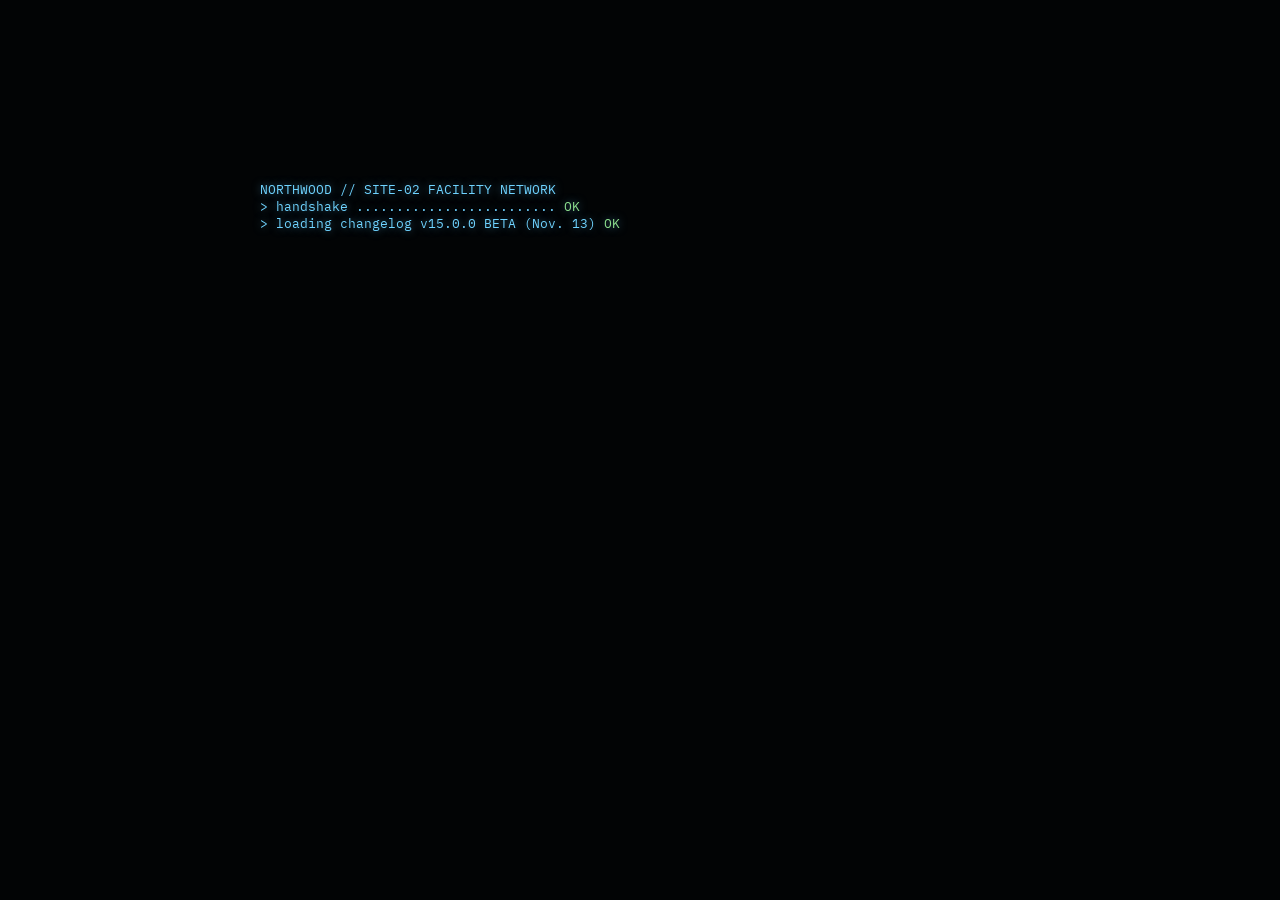
<file: index.html>
<!DOCTYPE html>
<html lang="ru">
<head>
<meta charset="utf-8">
<meta name="viewport" content="width=device-width, initial-scale=1, viewport-fit=cover">
<title>SCP: SL 15.0 — Changelog Terminal</title>
<meta name="description" content="Interactive bilingual (RU/EN) viewer for the SCP: Secret Laboratory v15.0.0 Beta changelog, styled as the SCP-079 facility map.">
<meta name="theme-color" content="#070a0c">
<link rel="preconnect" href="https://fonts.googleapis.com">
<link rel="preconnect" href="https://fonts.gstatic.com" crossorigin>
<link href="https://fonts.googleapis.com/css2?family=IBM+Plex+Mono:wght@400;500;600&family=Oswald:wght@400;600;700&display=swap" rel="stylesheet">
<link rel="stylesheet" href="css/style.css">
<link rel="icon" href="data:image/svg+xml,%3Csvg xmlns='http://www.w3.org/2000/svg' viewBox='0 0 32 32'%3E%3Crect x='3' y='5' width='26' height='19' rx='2' fill='%23070a0c' stroke='%236fd3ff' stroke-width='2'/%3E%3Ccircle cx='12' cy='14' r='2' fill='%23ffb347'/%3E%3Ccircle cx='20' cy='14' r='2' fill='%23ffb347'/%3E%3Cpath d='M12 27h8' stroke='%236fd3ff' stroke-width='2'/%3E%3C/svg%3E">
</head>
<body>
<div id="app">
  <!-- MAP -->
  <div id="stage">
    <div id="tilt"><svg id="map" xmlns="http://www.w3.org/2000/svg"><defs id="defs"></defs><g id="cam"><g id="world"></g></g></svg></div>
  </div>

  <!-- HUD: top left (079 status) -->
  <div id="hud-status" class="hud">
    <div class="hs-title"><span class="blink">●</span> SCP-079 <span class="dim">//</span> <span id="ui-tier">ACCESS TIER</span> <b id="tier-num">1</b></div>
    <div class="bar-row"><span class="bar-label" id="ui-ap">AUX</span><div class="bar ap"><i id="ap-fill"></i></div><span class="bar-num" id="ap-num">0/100</span></div>
    <div class="bar-row"><span class="bar-label" id="ui-exp">EXP</span><div class="bar exp"><i id="exp-fill"></i></div><span class="bar-num" id="exp-num">0/100</span></div>
  </div>

  <!-- HUD: top center zone selector -->
  <div id="zone-tabs" class="hud"></div>

  <!-- HUD: top right -->
  <div id="hud-actions" class="hud">
    <button class="hbtn mode" id="btn-mode" title="Document / Map"><svg viewBox="0 0 24 24"><path class="i-doc" d="M6 3h9l4 4v14H6zM14 3v5h5M9 12h7M9 16h7"/><path class="i-map" d="M3 6l6-3 6 3 6-3v15l-6 3-6-3-6 3zM9 3v15M15 6v15"/></svg><span id="mode-lbl">DOC</span></button>
    <button class="hbtn" id="btn-overview" title="Overview"><svg viewBox="0 0 24 24"><path d="M4 5h16v14H4zM4 9h16M9 9v10"/></svg></button>
    <button class="hbtn" id="btn-help" title="Help">?</button>
    <button class="hbtn" id="btn-sound" title="Sound"><svg viewBox="0 0 24 24"><path d="M4 9h4l5-4v14l-5-4H4z"/><path class="sw" d="M16 9c1.5 1.5 1.5 4.5 0 6M18.5 6.5c3 3 3 8 0 11"/></svg></button>
    <div class="lang" role="group"><button data-lang="ru">RU</button><button data-lang="en">EN</button></div>
  </div>

  <!-- Directory -->
  <aside id="dir" class="panel">
    <div class="dir-head">
      <div class="panel-title" id="ui-dir">DIRECTORY</div>
      <button class="xbtn" id="dir-close" aria-label="close">×</button>
    </div>
    <div class="search"><svg viewBox="0 0 24 24"><circle cx="10" cy="10" r="6"/><path d="M15 15l5 5"/></svg><input id="search" type="search" autocomplete="off" spellcheck="false"></div>
    <div class="progress-mini"><span id="ui-progress">Progress</span><div class="bar"><i id="prog-fill"></i></div><span id="prog-num">0%</span></div>
    <div id="dir-list" class="scroll"></div>
  </aside>
  <button id="dir-toggle" class="hud tab-btn"><span>TAB</span> <b id="ui-dir2">DIRECTORY</b></button>

  <!-- Dossier -->
  <aside id="dossier" class="panel" aria-hidden="true">
    <div class="dos-head">
      <div class="dos-meta"><span class="zone-chip" id="dos-zone"></span><span class="dim" id="dos-count"></span></div>
      <h1 id="dos-title"></h1>
      <div id="dos-chips" class="chips"></div>
      <button class="xbtn" id="dos-close" aria-label="close">×</button>
    </div>
    <div id="dos-body" class="scroll"></div>
  </aside>

  <!-- Document mode -->
  <div id="doc" hidden>
    <nav id="doc-toc" class="scroll"></nav>
    <main id="doc-main" class="scroll">
      <div class="doc-top">
        <div class="doc-search search"><svg viewBox="0 0 24 24"><circle cx="10" cy="10" r="6"/><path d="M15 15l5 5"/></svg><input id="doc-q" type="search" autocomplete="off" spellcheck="false"></div>
        <span class="dim" id="doc-count"></span>
      </div>
      <div id="doc-body"></div>
    </main>
  </div>

  <!-- Tooltip -->
  <div id="tip" class="hud"></div>

  <!-- Bottom: CASSIE ticker -->
  <div id="cassie" class="hud"><span class="cassie-tag">C.A.S.S.I.E.</span><div class="cassie-track"><span id="cassie-text"></span></div></div>

  <!-- Bottom right: ability HUD -->
  <div id="abilities" class="hud">
    <button class="ab" data-act="dir"><svg viewBox="0 0 24 24"><path d="M4 6h16M4 12h16M4 18h10"/></svg><kbd>TAB</kbd></button>
    <button class="ab" data-act="search"><svg viewBox="0 0 24 24"><circle cx="10" cy="10" r="6"/><path d="M15 15l5 5"/></svg><kbd>F</kbd></button>
    <button class="ab" data-act="reset"><svg viewBox="0 0 24 24"><path d="M4 9V4h5M20 9V4h-5M4 15v5h5M20 15v5h-5"/></svg><kbd>SPACE</kbd></button>
    <button class="ab" data-act="follow" id="ab-follow"><svg viewBox="0 0 24 24"><path d="M5 3l12 8-5 1 3 7-2 1-3-7-4 4z"/></svg><kbd>M</kbd></button>
  </div>

  <div id="sens-box" class="hud" title="Mouse sensitivity / Чувствительность"><span>SENS</span><input id="sens" type="range" min="0.2" max="3" step="0.05" value="1"><b id="sens-v">1.00x</b></div>
  <div id="coords" class="hud"></div>
  <div id="toasts"></div>

  <!-- Modal -->
  <div id="modal" class="modal" hidden><div class="modal-card panel"><button class="xbtn" id="modal-close">×</button><div id="modal-body"></div></div></div>

  <!-- Boot -->
  <div id="boot">
    <div class="boot-inner">
      <pre id="boot-log"></pre>
      <div id="boot-choose">
        <div class="boot-logo" aria-label="SCP:SL 15.0"><span class="bl-a">SCP:SL</span><span class="bl-b"><i>15.0</i></span></div>
        <div class="boot-sub" id="boot-sub">CHANGELOG TERMINAL</div>
        <div class="boot-langs"><button data-boot="ru">РУССКИЙ</button><button data-boot="en">ENGLISH</button></div>
        <div class="boot-hint" id="boot-hint"></div>
      </div>
    </div>
  </div>
  <div id="fx-scan"></div><div id="fx-vig"></div>
</div>
<script src="js/data.js"></script>
<script src="js/config.js"></script>
<script src="js/layout.js"></script>
<script src="js/memes.js"></script>
<script src="js/app.js"></script>
</body>
</html>
</file>
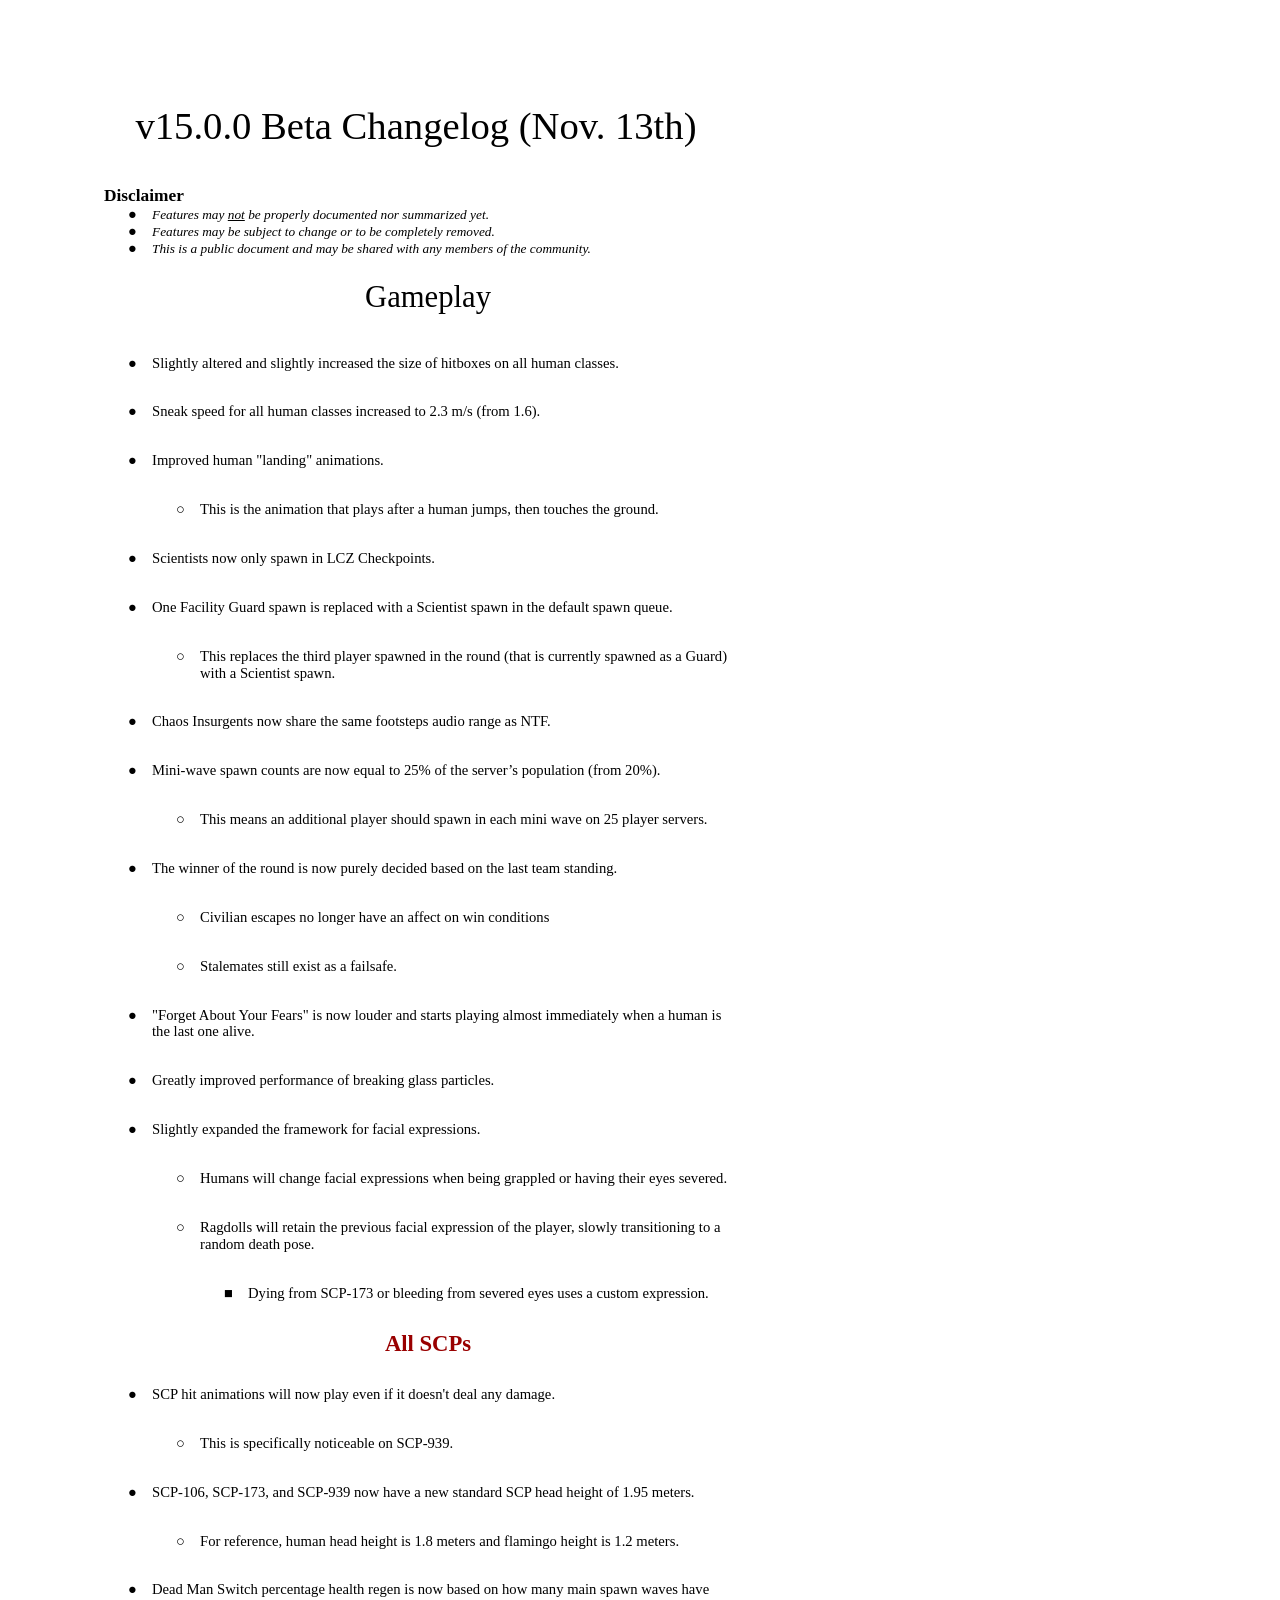
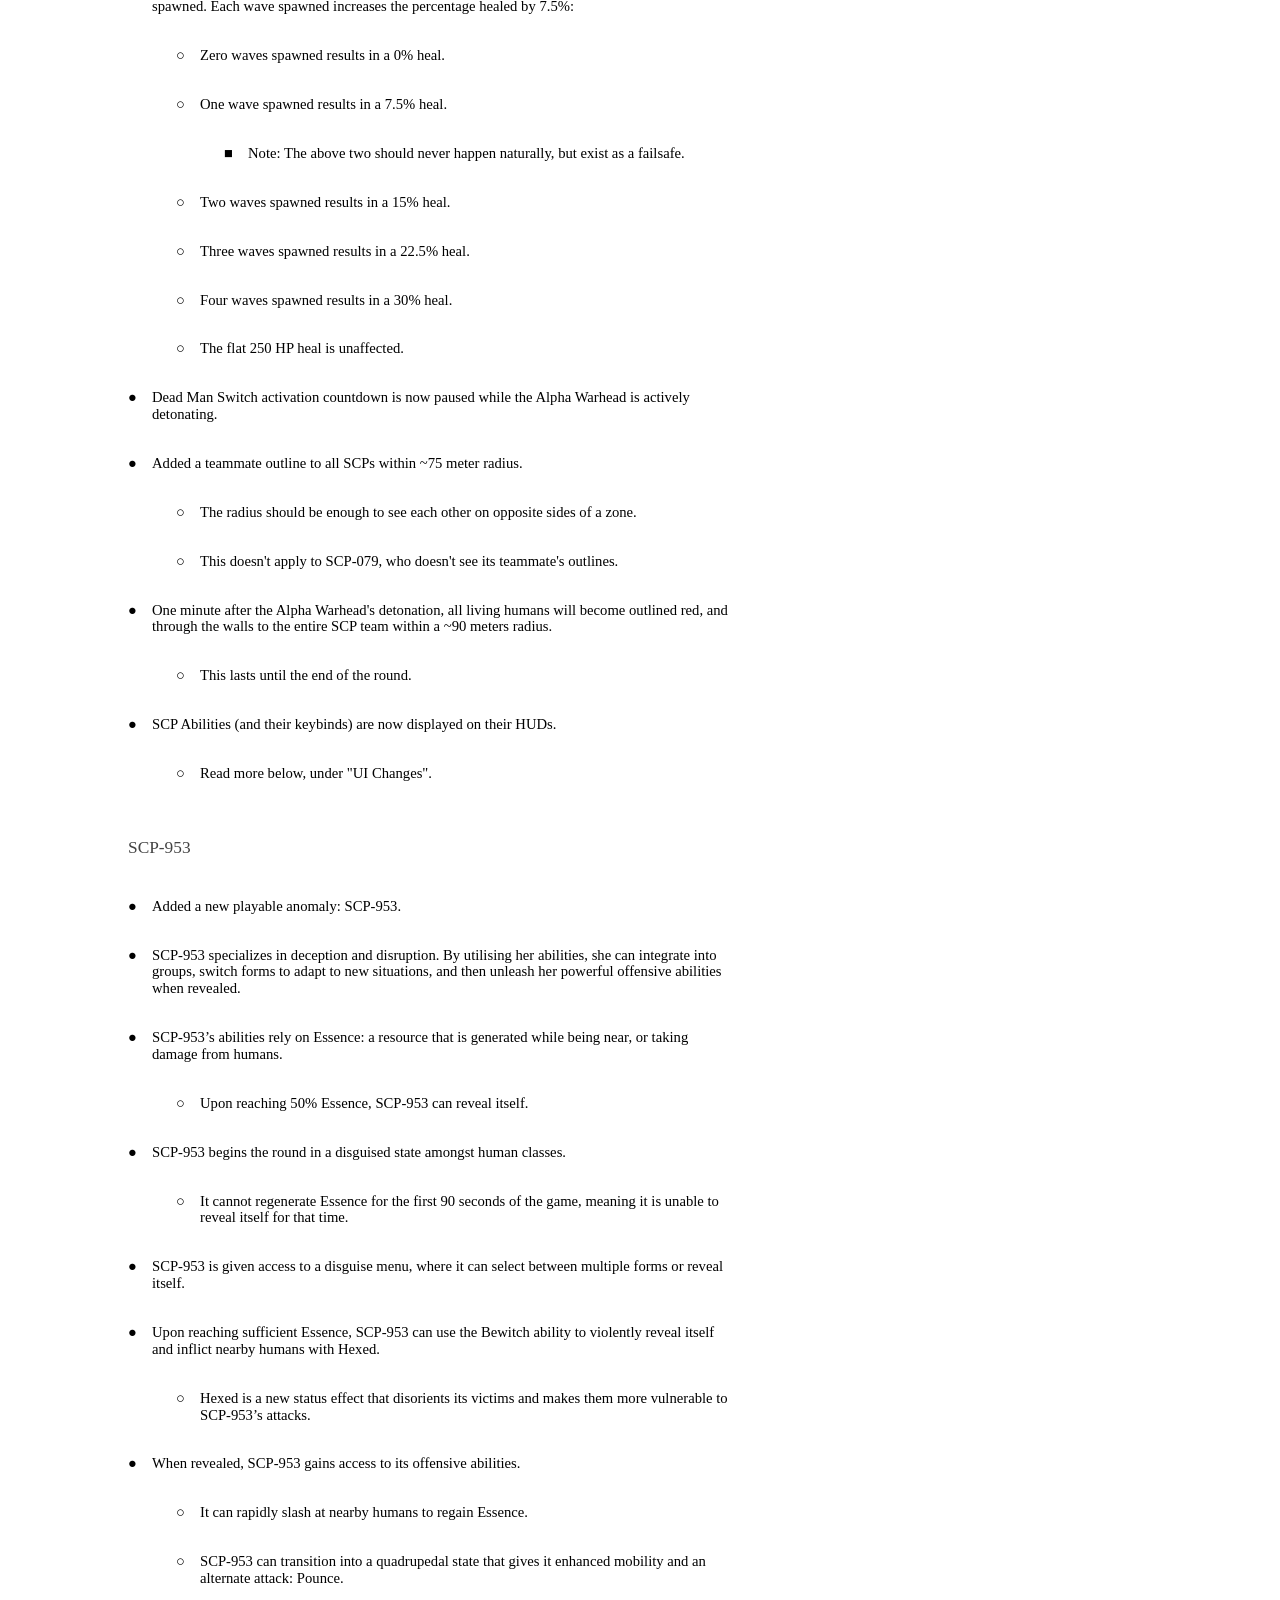
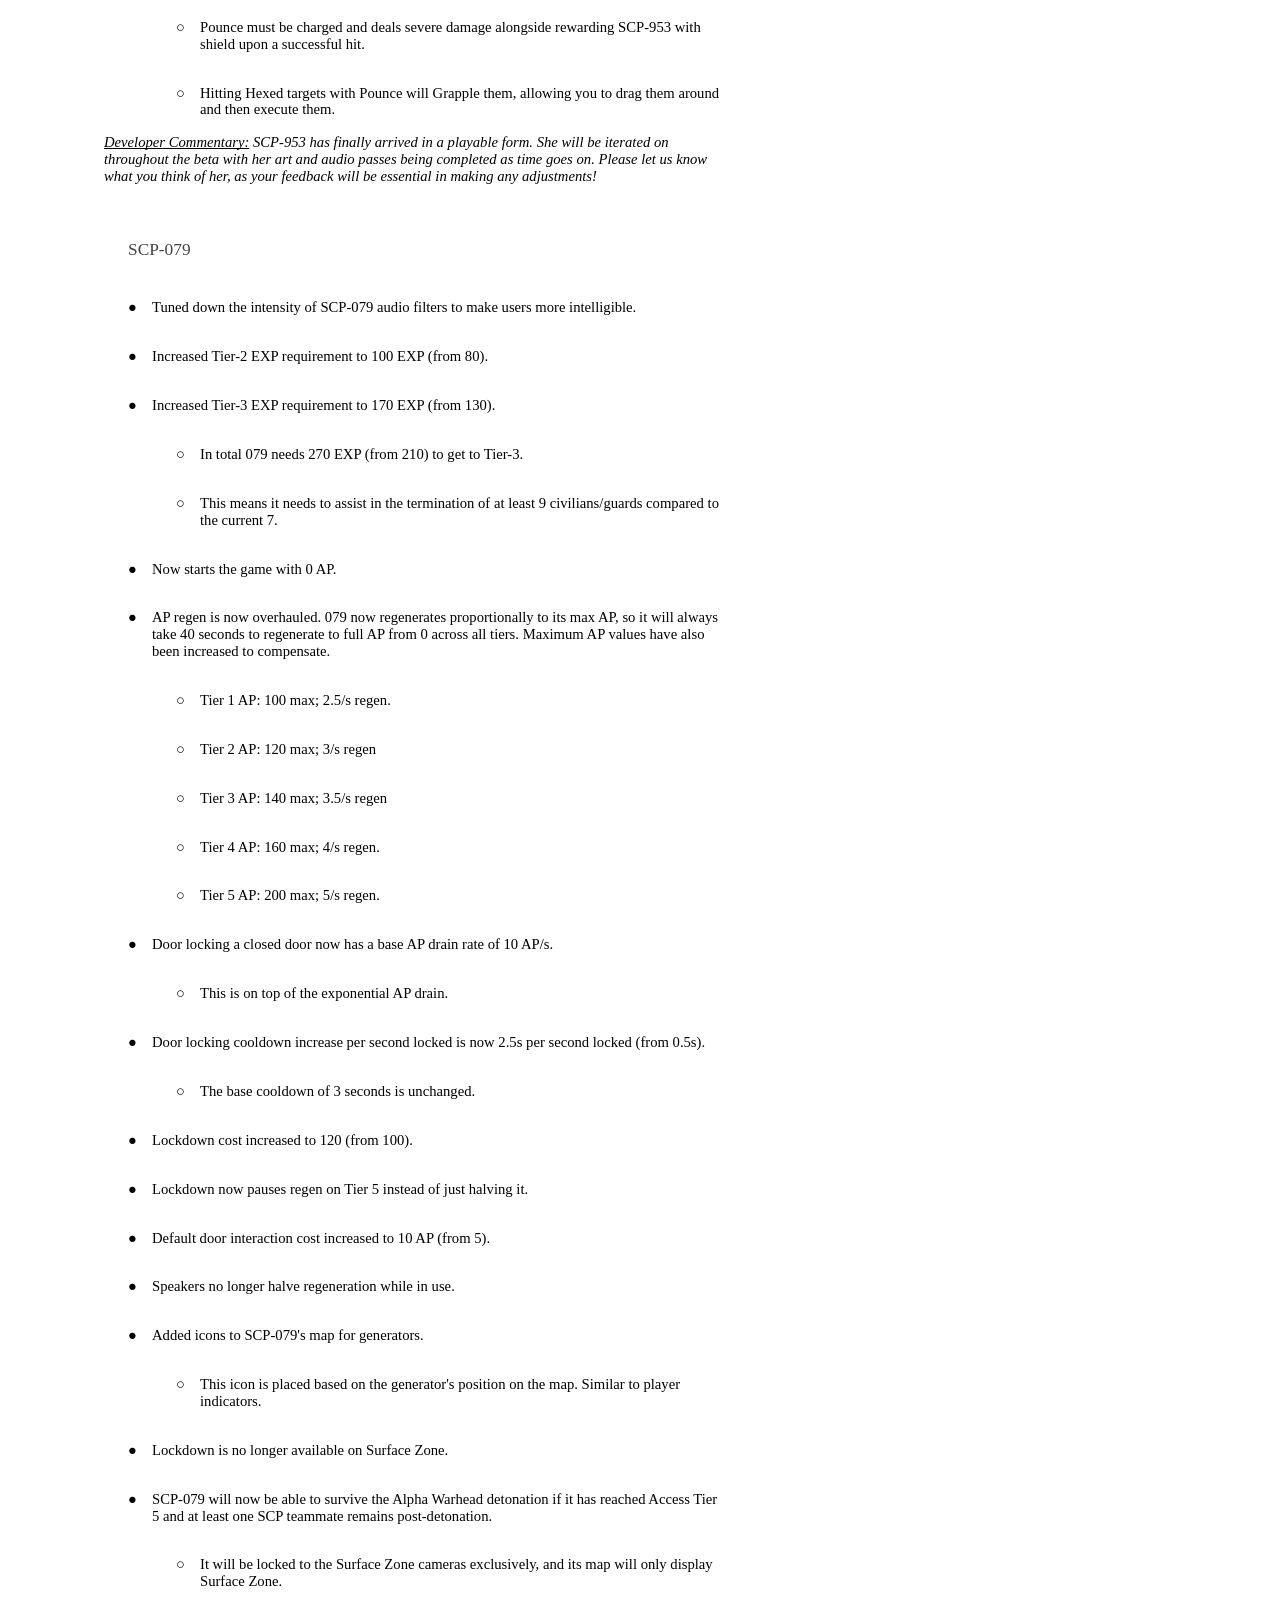
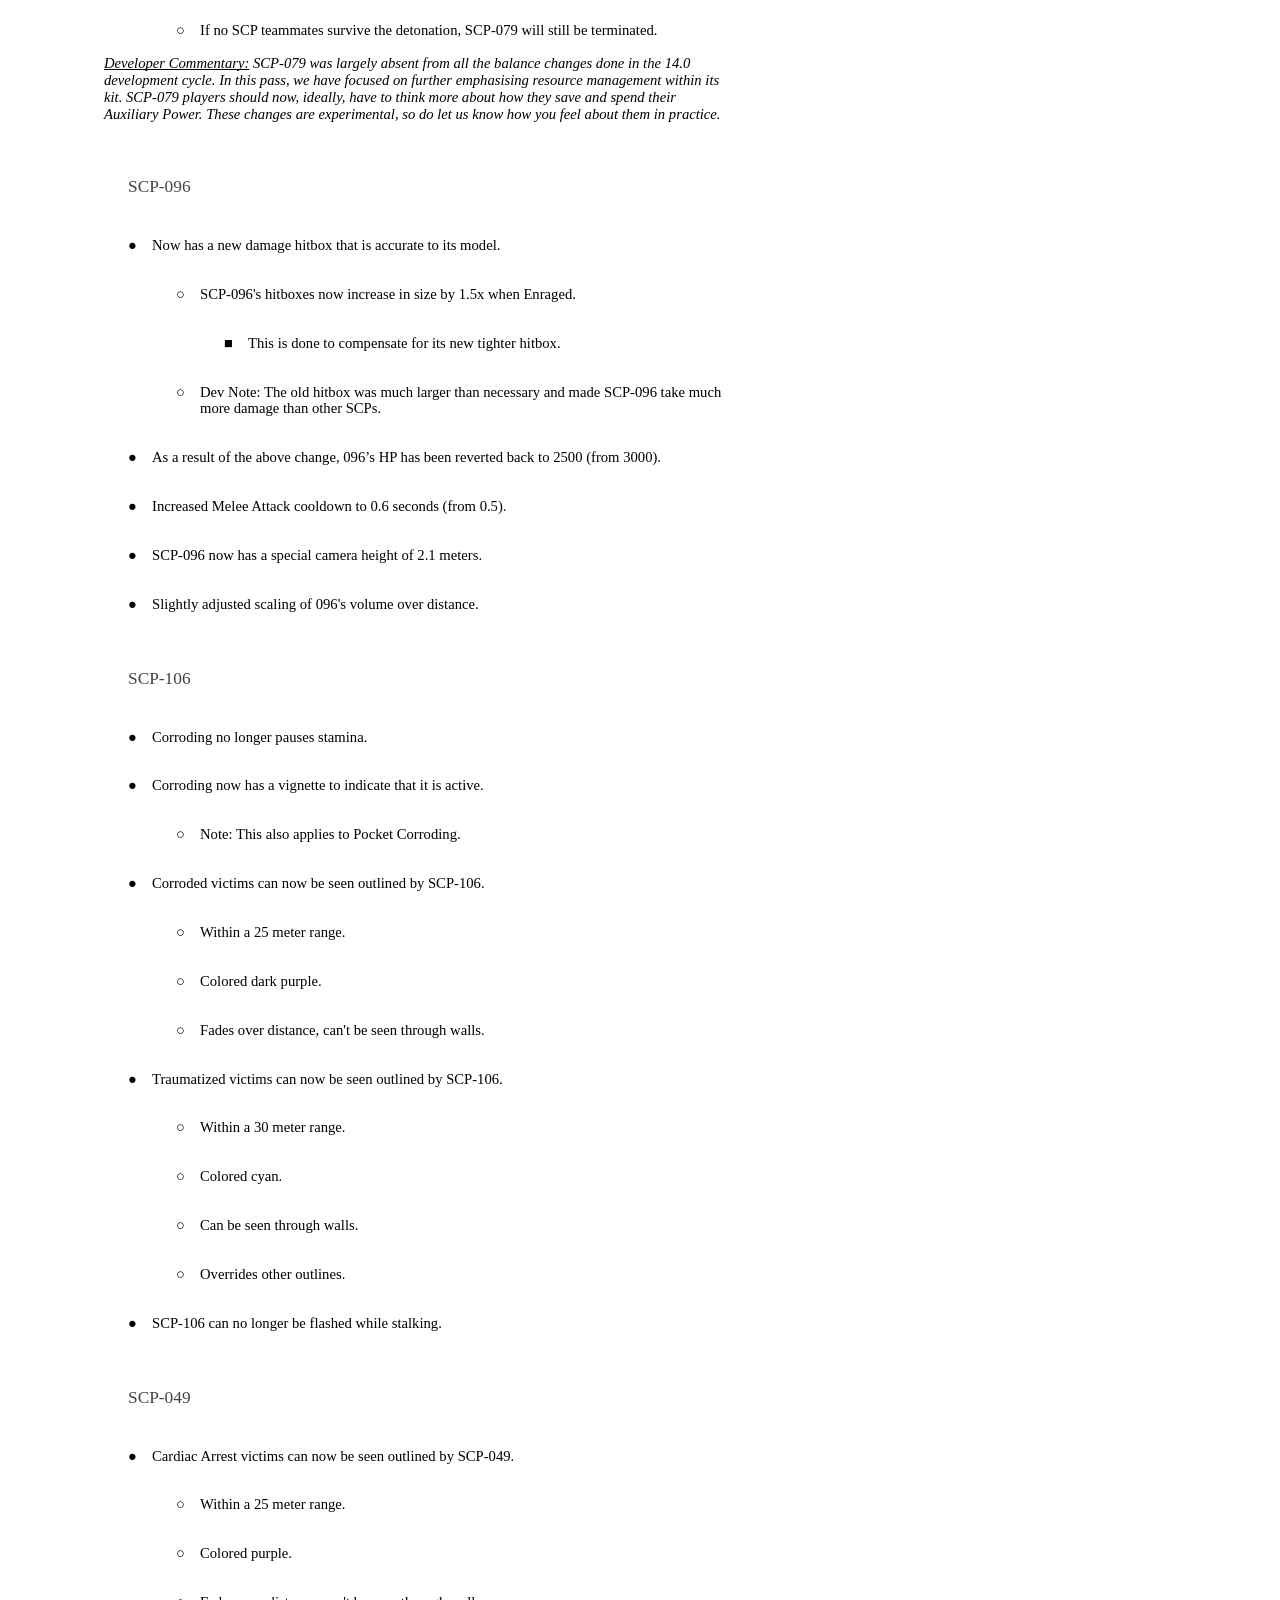
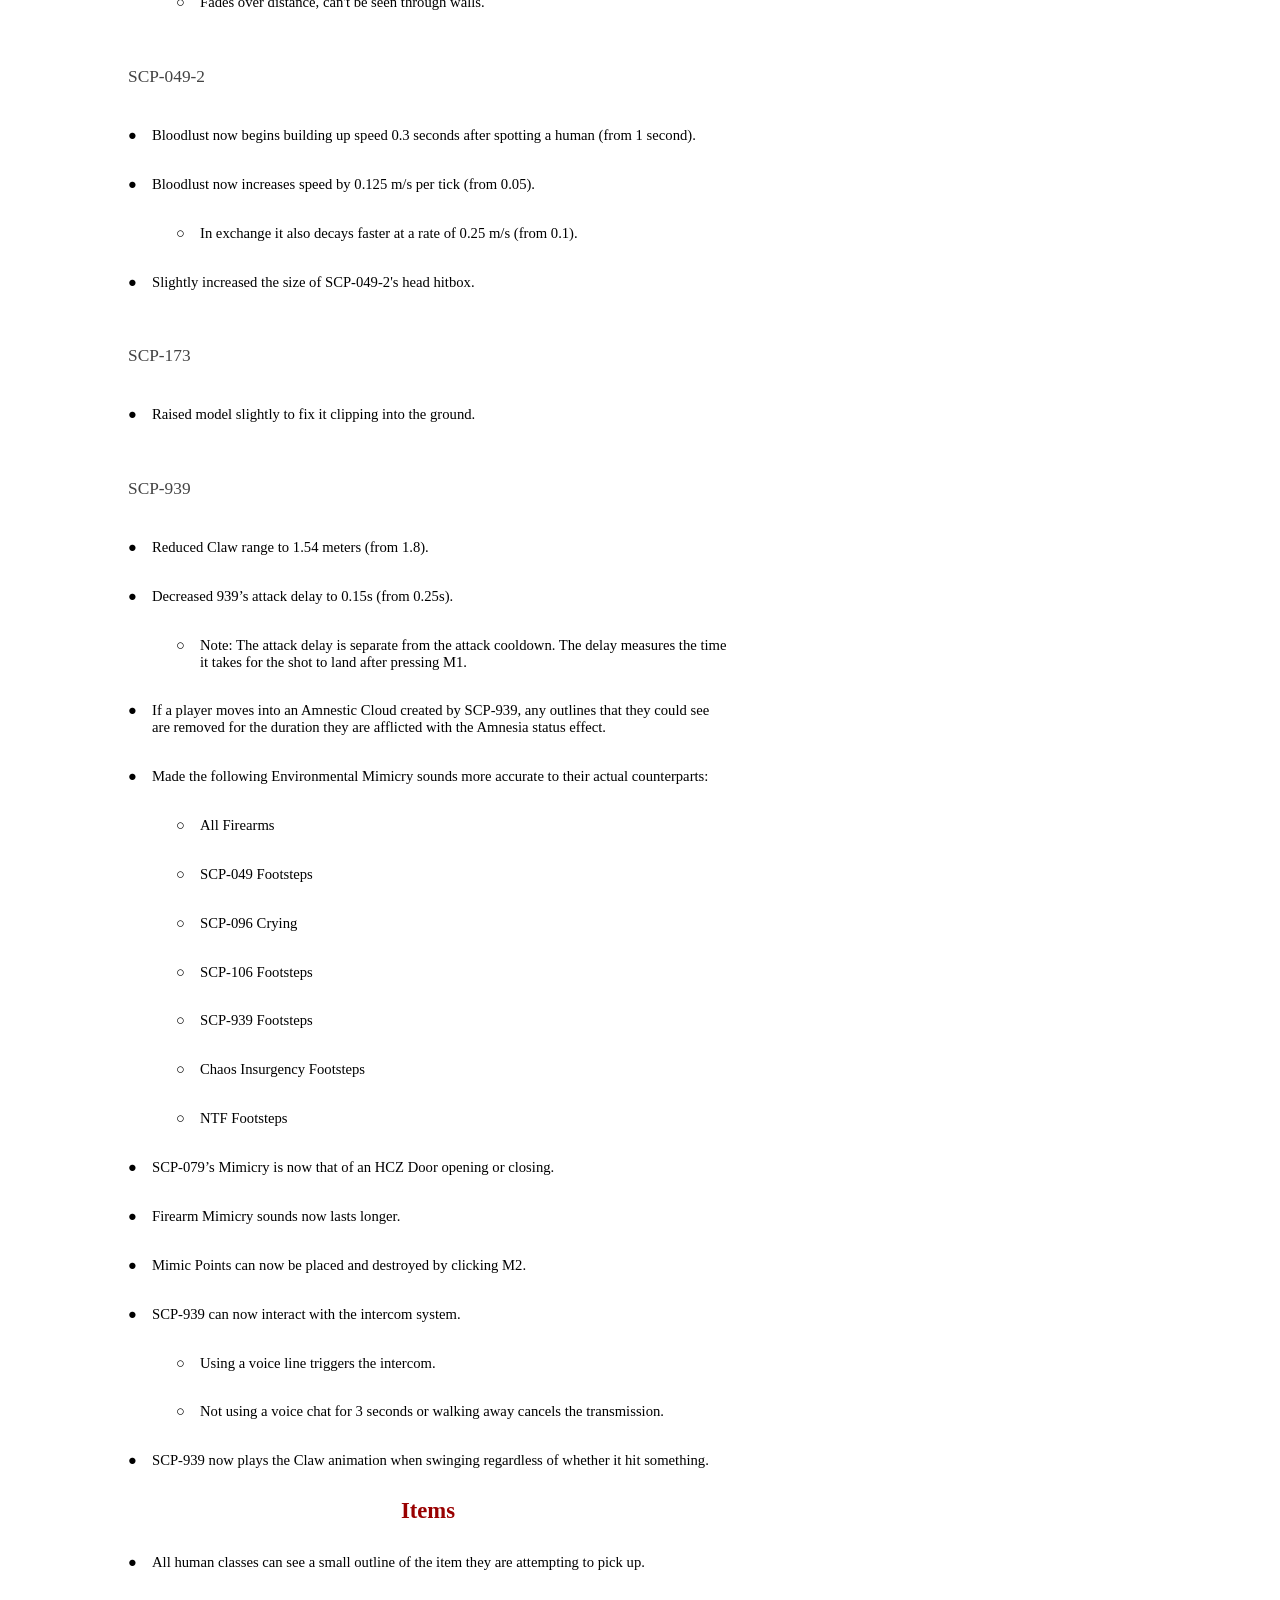
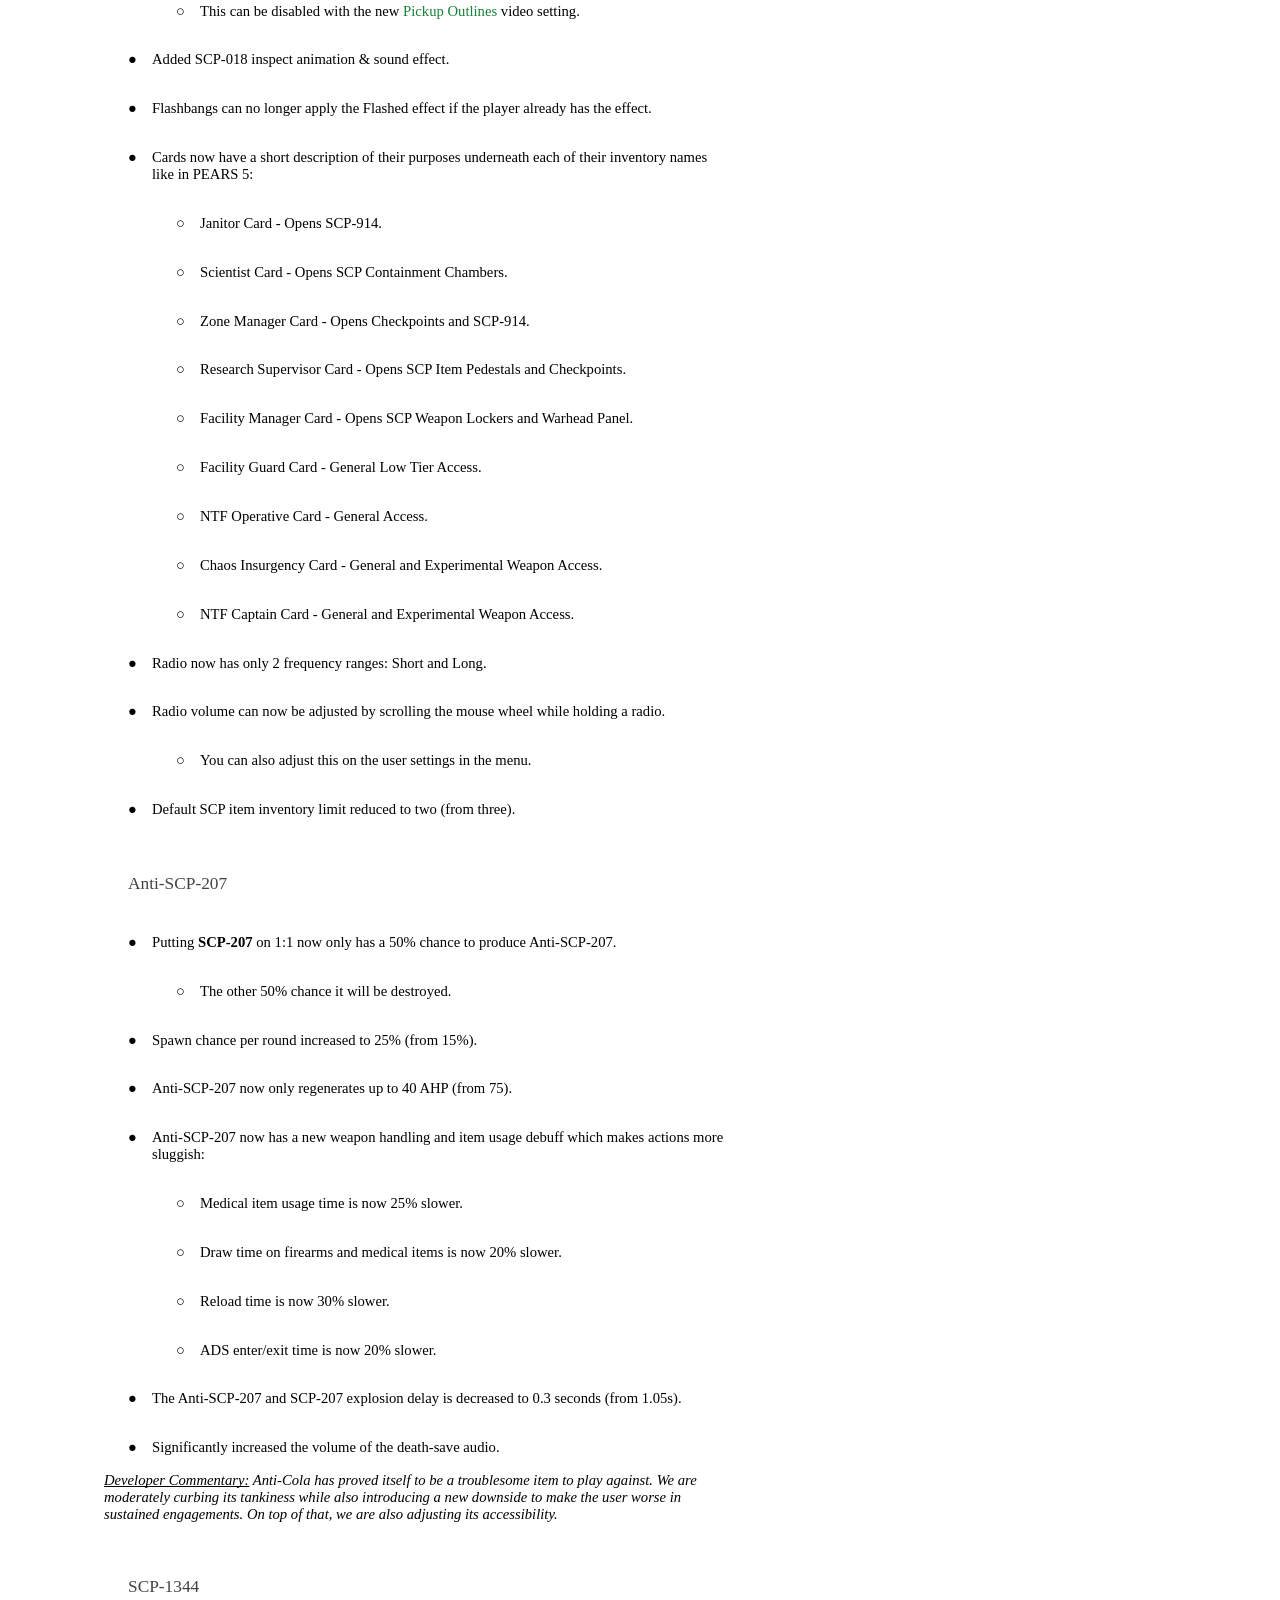
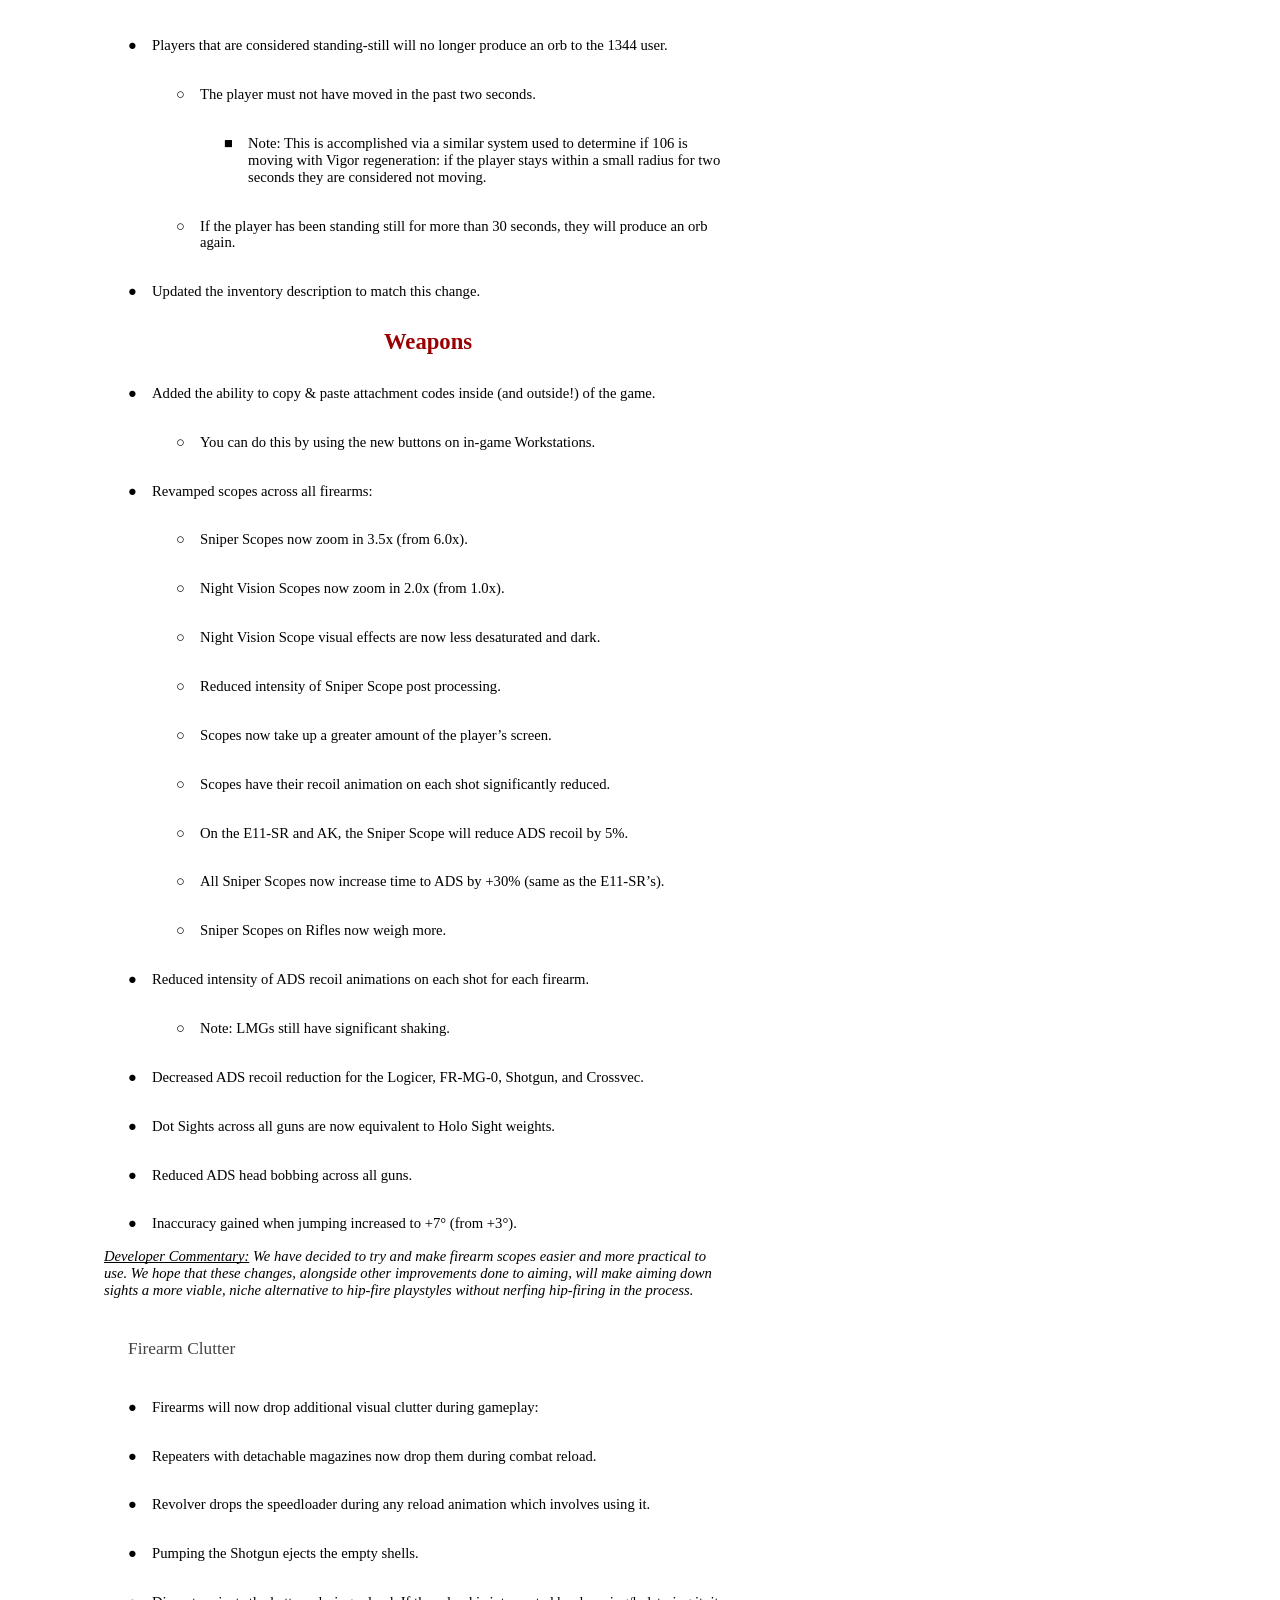
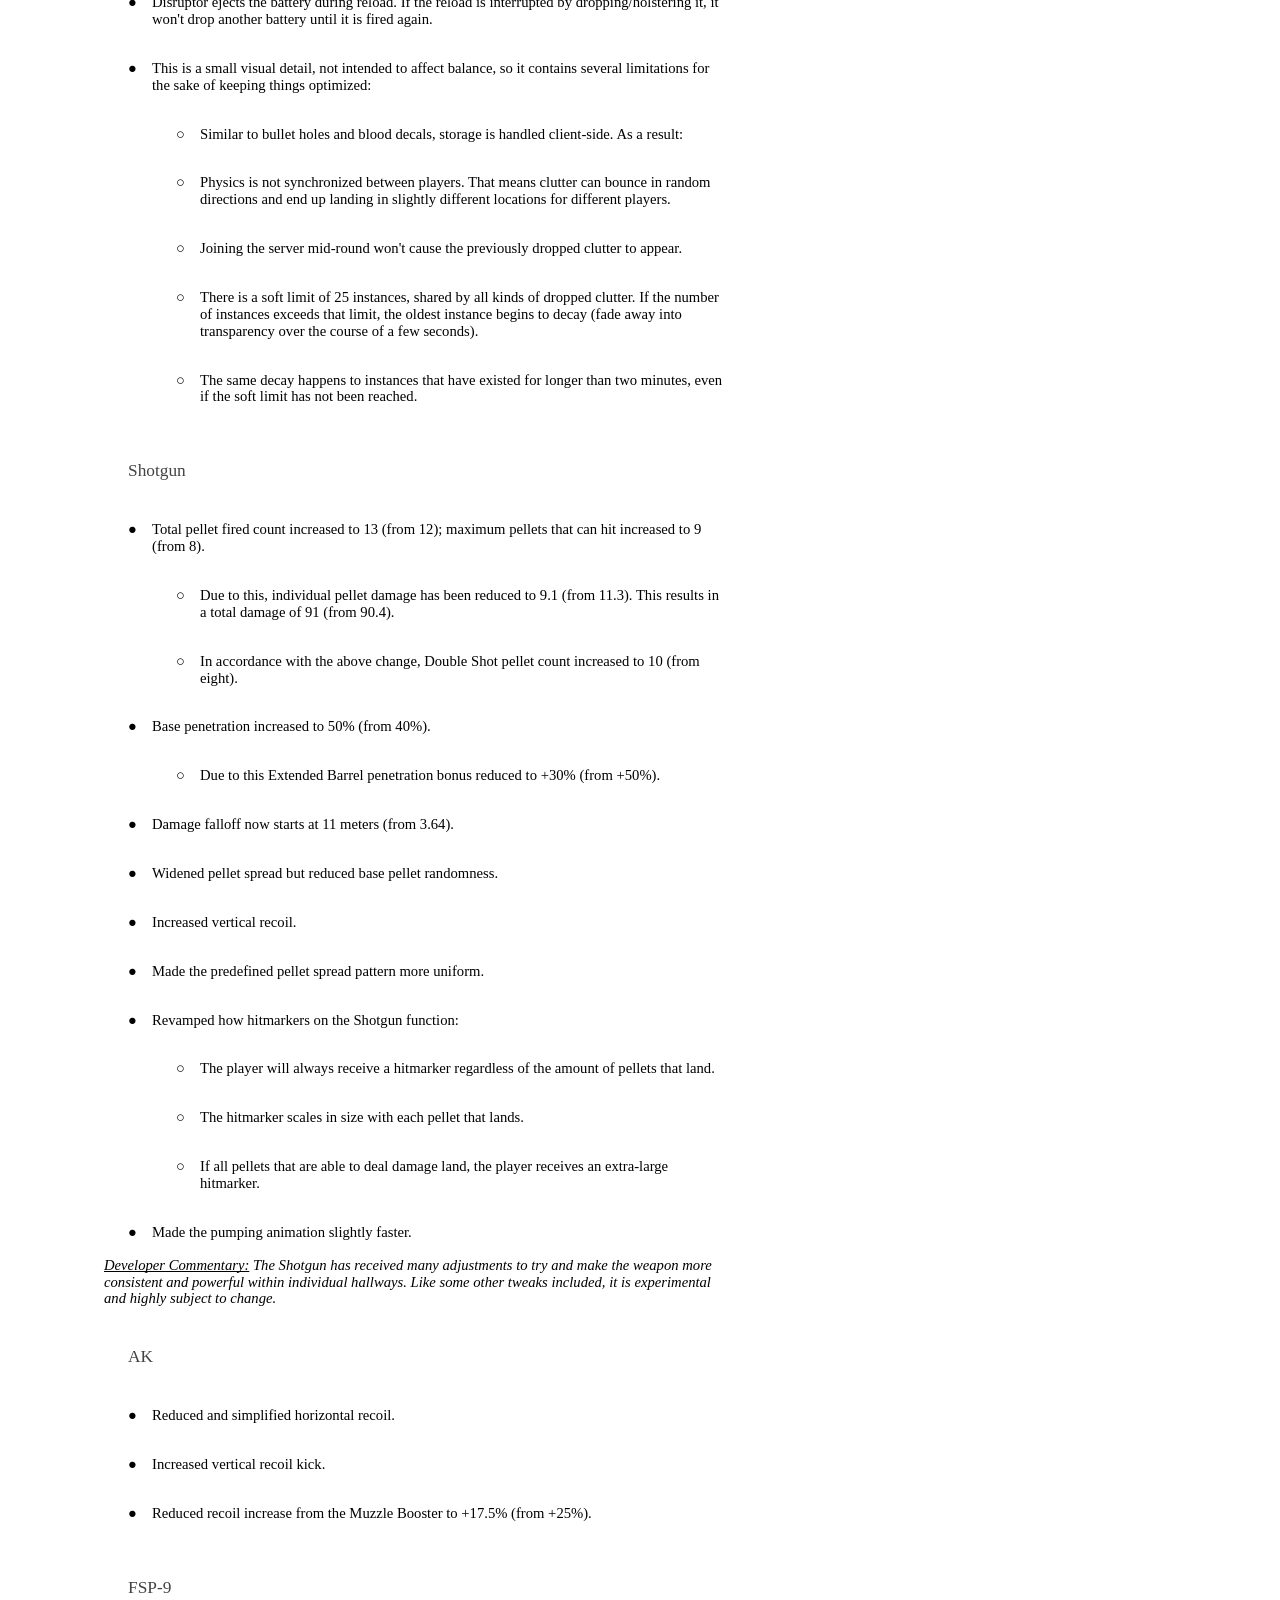
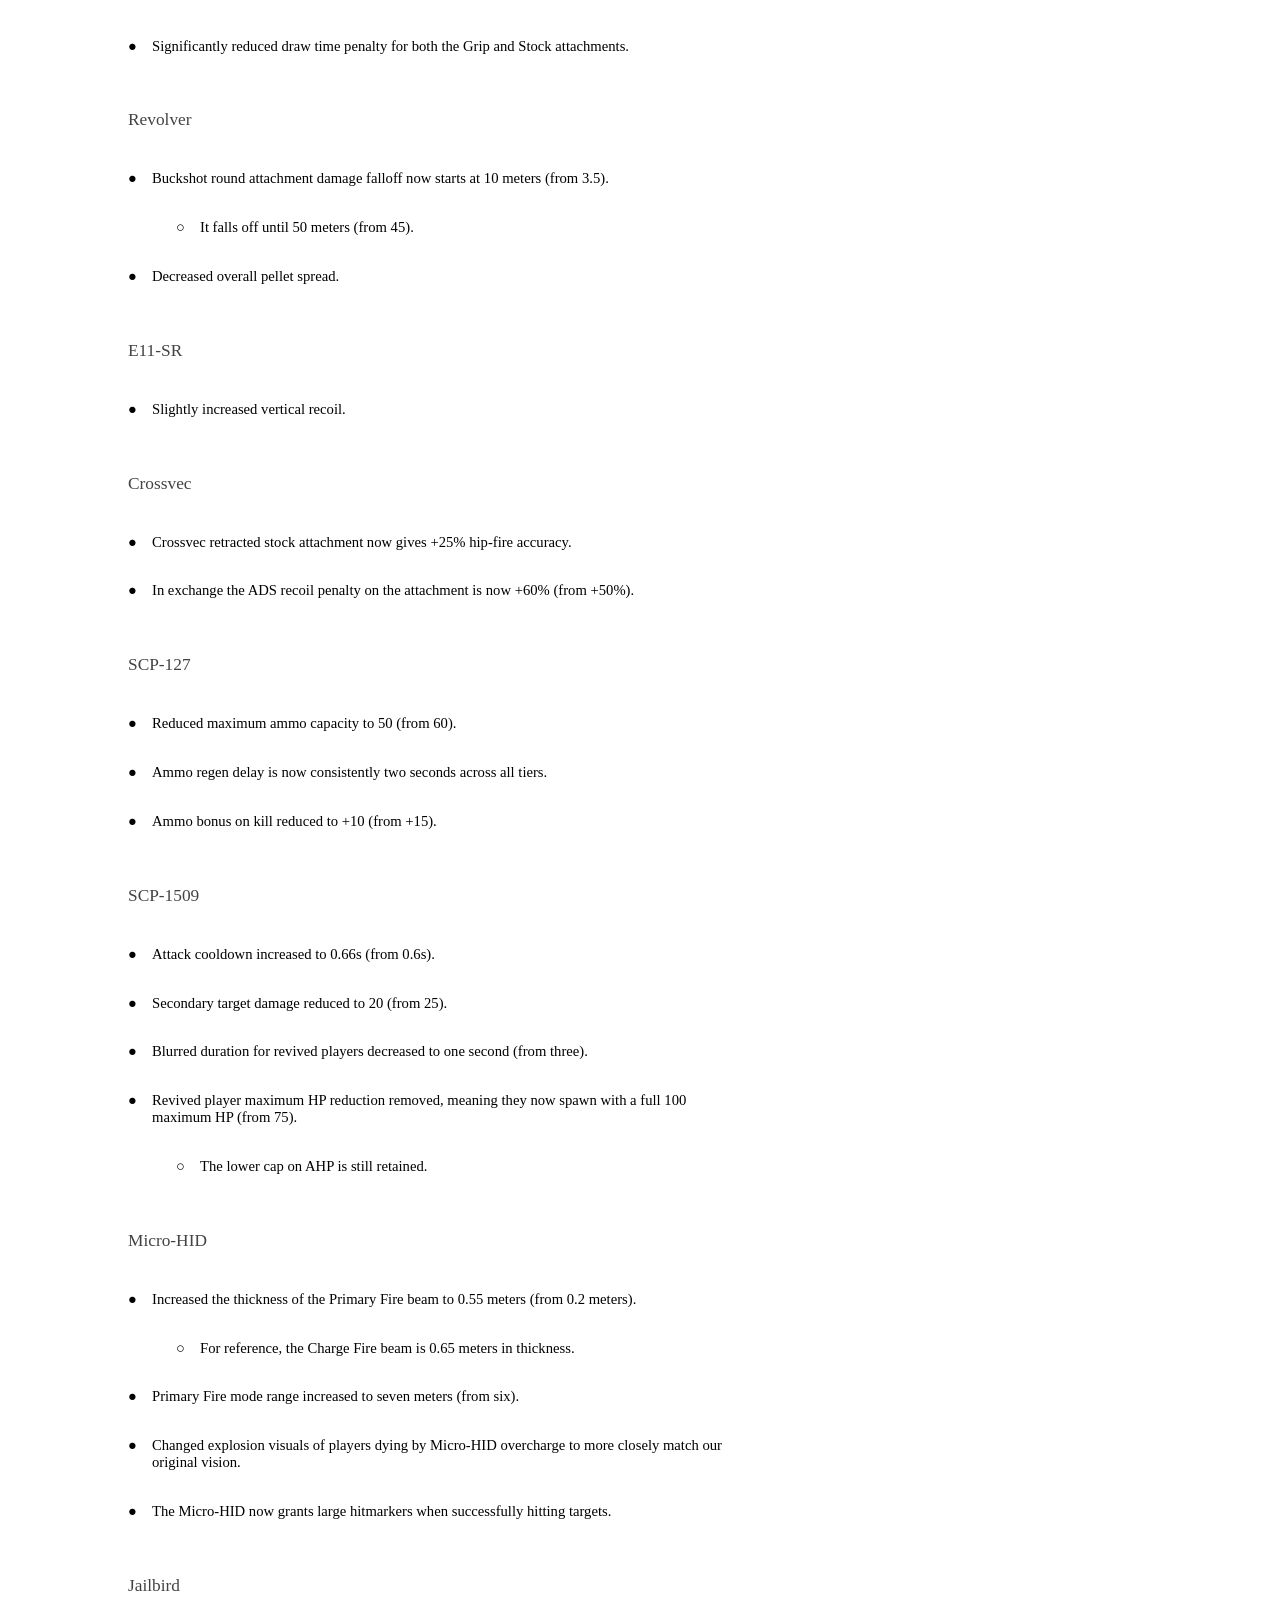
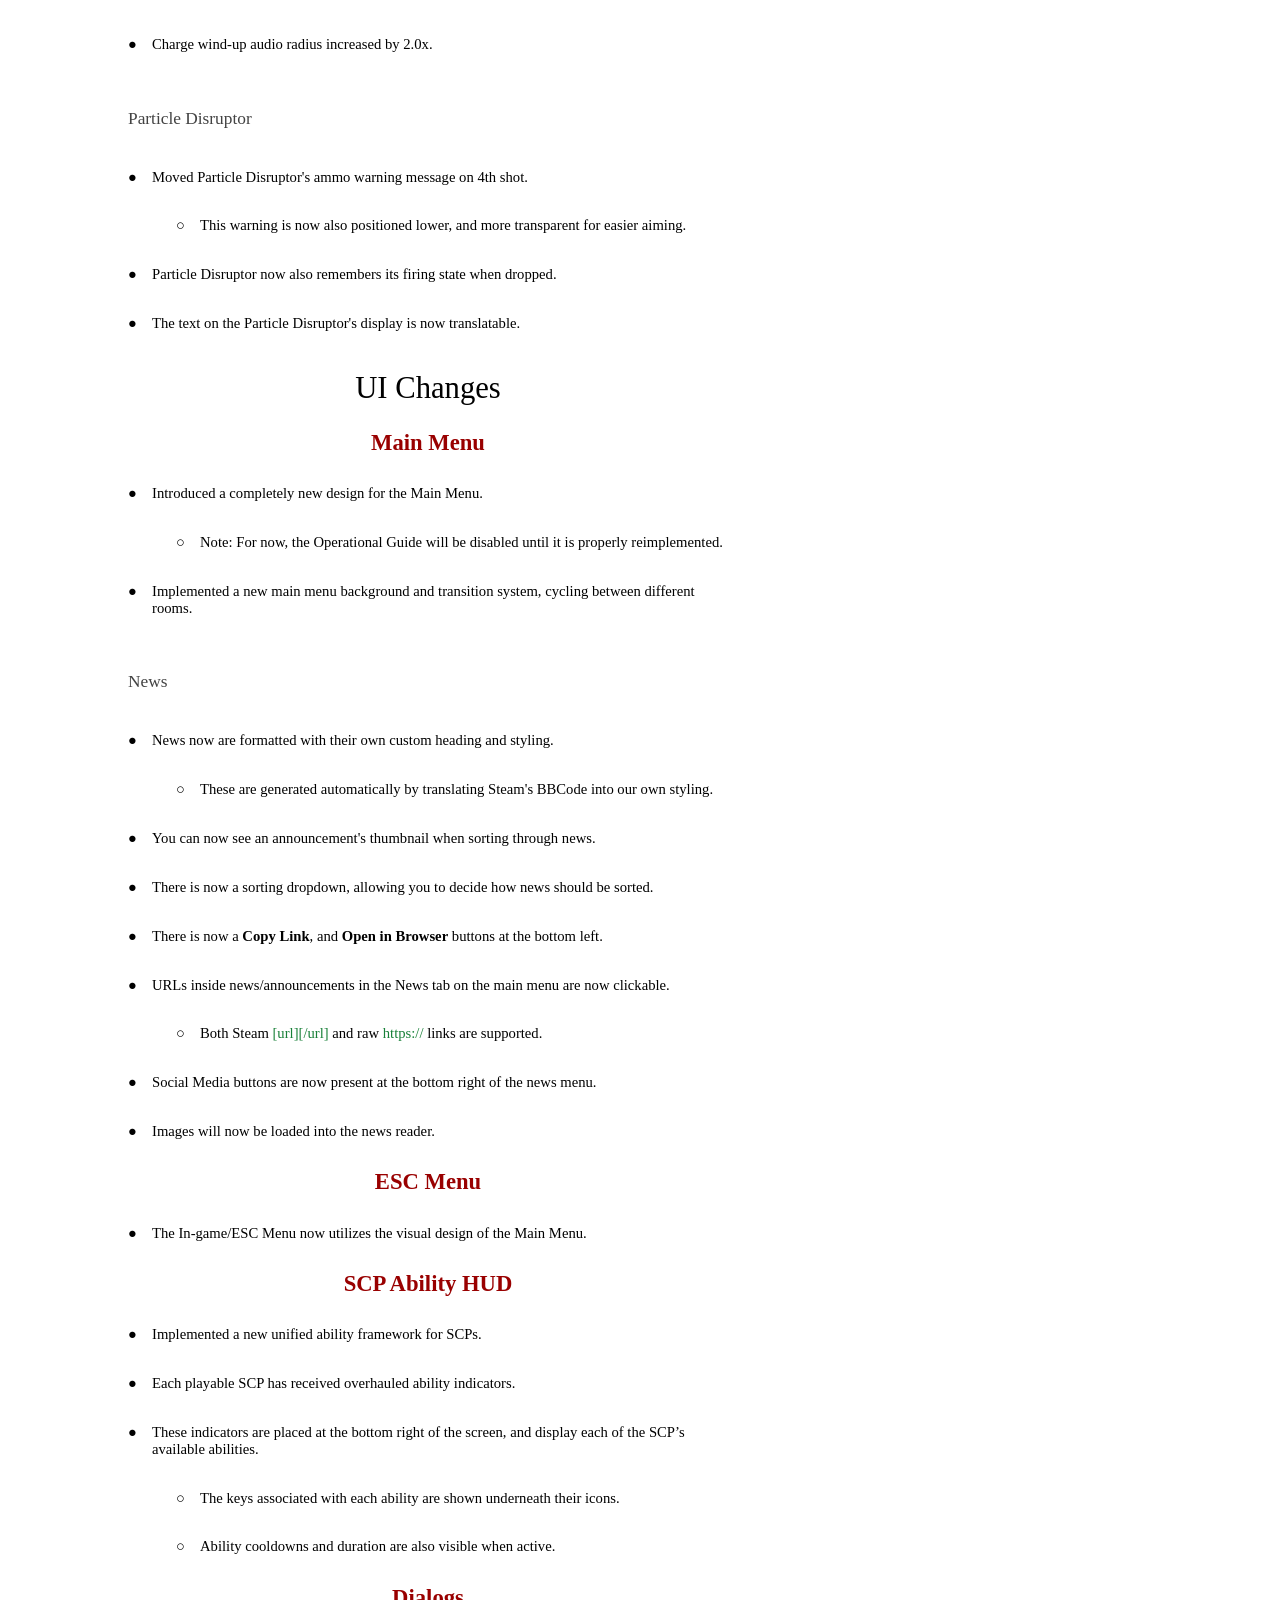
<file: _src/changelog.html>
<html><head><meta content="text/html; charset=UTF-8" http-equiv="content-type"><style type="text/css">ul.lst-kix_3vd65epuklqc-8{list-style-type:none}ul.lst-kix_3vd65epuklqc-5{list-style-type:none}ul.lst-kix_3vd65epuklqc-4{list-style-type:none}ul.lst-kix_3vd65epuklqc-7{list-style-type:none}ul.lst-kix_3vd65epuklqc-6{list-style-type:none}.lst-kix_dcy4cbmvxh0f-8>li:before{content:"\0025a0   "}.lst-kix_hzy054apjk54-0>li:before{content:"\0025cf   "}.lst-kix_y4ahqt8t4dhm-0>li:before{content:"\0025cf   "}.lst-kix_hzy054apjk54-4>li:before{content:"\0025cb   "}.lst-kix_y4ahqt8t4dhm-3>li:before{content:"\0025cf   "}.lst-kix_y4ahqt8t4dhm-4>li:before{content:"\0025cb   "}.lst-kix_hzy054apjk54-3>li:before{content:"\0025cf   "}.lst-kix_hzy054apjk54-5>li:before{content:"\0025a0   "}.lst-kix_y4ahqt8t4dhm-1>li:before{content:"\0025cb   "}.lst-kix_y4ahqt8t4dhm-5>li:before{content:"\0025a0   "}.lst-kix_sbhsb61oqxp6-6>li:before{content:"\0025cf   "}.lst-kix_hzy054apjk54-1>li:before{content:"\0025cb   "}.lst-kix_sbhsb61oqxp6-5>li:before{content:"\0025a0   "}.lst-kix_hzy054apjk54-2>li:before{content:"\0025a0   "}.lst-kix_dwk0imvqfpo3-8>li:before{content:"\0025a0   "}.lst-kix_y4ahqt8t4dhm-2>li:before{content:"\0025a0   "}.lst-kix_dwk0imvqfpo3-6>li:before{content:"\0025cf   "}.lst-kix_dwk0imvqfpo3-7>li:before{content:"\0025cb   "}ul.lst-kix_3vd65epuklqc-1{list-style-type:none}.lst-kix_sbhsb61oqxp6-7>li:before{content:"\0025cb   "}.lst-kix_hzy054apjk54-8>li:before{content:"\0025a0   "}.lst-kix_dwk0imvqfpo3-3>li:before{content:"\0025cf   "}ul.lst-kix_3vd65epuklqc-0{list-style-type:none}.lst-kix_y4ahqt8t4dhm-7>li:before{content:"\0025cb   "}.lst-kix_y4ahqt8t4dhm-8>li:before{content:"\0025a0   "}ul.lst-kix_3vd65epuklqc-3{list-style-type:none}.lst-kix_sbhsb61oqxp6-8>li:before{content:"\0025a0   "}.lst-kix_hzy054apjk54-7>li:before{content:"\0025cb   "}ul.lst-kix_3vd65epuklqc-2{list-style-type:none}.lst-kix_hzy054apjk54-6>li:before{content:"\0025cf   "}.lst-kix_dwk0imvqfpo3-4>li:before{content:"\0025cb   "}.lst-kix_dwk0imvqfpo3-5>li:before{content:"\0025a0   "}.lst-kix_y4ahqt8t4dhm-6>li:before{content:"\0025cf   "}ul.lst-kix_e647pulji1ah-0{list-style-type:none}.lst-kix_dwk0imvqfpo3-0>li:before{content:"\0025cf   "}ul.lst-kix_e647pulji1ah-1{list-style-type:none}ul.lst-kix_e647pulji1ah-2{list-style-type:none}ul.lst-kix_e647pulji1ah-7{list-style-type:none}ul.lst-kix_e647pulji1ah-8{list-style-type:none}.lst-kix_dwk0imvqfpo3-2>li:before{content:"\0025a0   "}.lst-kix_dwk0imvqfpo3-1>li:before{content:"\0025cb   "}ul.lst-kix_e647pulji1ah-3{list-style-type:none}ul.lst-kix_e647pulji1ah-4{list-style-type:none}ul.lst-kix_i9kyd9iivdf0-8{list-style-type:none}ul.lst-kix_e647pulji1ah-5{list-style-type:none}ul.lst-kix_i9kyd9iivdf0-7{list-style-type:none}ul.lst-kix_e647pulji1ah-6{list-style-type:none}ul.lst-kix_i9kyd9iivdf0-6{list-style-type:none}.lst-kix_sbhsb61oqxp6-3>li:before{content:"\0025cf   "}ul.lst-kix_i9kyd9iivdf0-5{list-style-type:none}ul.lst-kix_i9kyd9iivdf0-4{list-style-type:none}.lst-kix_sbhsb61oqxp6-2>li:before{content:"\0025a0   "}.lst-kix_sbhsb61oqxp6-4>li:before{content:"\0025cb   "}ul.lst-kix_i9kyd9iivdf0-3{list-style-type:none}ul.lst-kix_i9kyd9iivdf0-2{list-style-type:none}ul.lst-kix_i9kyd9iivdf0-1{list-style-type:none}ul.lst-kix_i9kyd9iivdf0-0{list-style-type:none}.lst-kix_sbhsb61oqxp6-0>li:before{content:"\0025cf   "}.lst-kix_sbhsb61oqxp6-1>li:before{content:"\0025cb   "}.lst-kix_2c7q9d7kzv39-4>li:before{content:"\0025cb   "}.lst-kix_2c7q9d7kzv39-5>li:before{content:"\0025a0   "}.lst-kix_2c7q9d7kzv39-7>li:before{content:"\0025cb   "}.lst-kix_2c7q9d7kzv39-6>li:before{content:"\0025cf   "}.lst-kix_2c7q9d7kzv39-8>li:before{content:"\0025a0   "}ul.lst-kix_bgu9ltw9h9nk-7{list-style-type:none}ul.lst-kix_bgu9ltw9h9nk-6{list-style-type:none}ul.lst-kix_bgu9ltw9h9nk-5{list-style-type:none}ul.lst-kix_bgu9ltw9h9nk-4{list-style-type:none}ul.lst-kix_bgu9ltw9h9nk-3{list-style-type:none}ul.lst-kix_bgu9ltw9h9nk-2{list-style-type:none}ul.lst-kix_bgu9ltw9h9nk-1{list-style-type:none}ul.lst-kix_bgu9ltw9h9nk-0{list-style-type:none}ul.lst-kix_bgu9ltw9h9nk-8{list-style-type:none}ul.lst-kix_dcy4cbmvxh0f-2{list-style-type:none}ul.lst-kix_dcy4cbmvxh0f-1{list-style-type:none}ul.lst-kix_dcy4cbmvxh0f-4{list-style-type:none}ul.lst-kix_dcy4cbmvxh0f-3{list-style-type:none}ul.lst-kix_dcy4cbmvxh0f-6{list-style-type:none}ul.lst-kix_dcy4cbmvxh0f-5{list-style-type:none}ul.lst-kix_dcy4cbmvxh0f-8{list-style-type:none}ul.lst-kix_dcy4cbmvxh0f-7{list-style-type:none}.lst-kix_6o1d9izh9gen-1>li:before{content:"\0025cb   "}.lst-kix_6o1d9izh9gen-3>li:before{content:"\0025cf   "}.lst-kix_bgu9ltw9h9nk-7>li:before{content:"\0025cb   "}ul.lst-kix_dcy4cbmvxh0f-0{list-style-type:none}ul.lst-kix_dl5y059q0aji-8{list-style-type:none}.lst-kix_bgu9ltw9h9nk-1>li:before{content:"\0025cb   "}.lst-kix_bgu9ltw9h9nk-3>li:before{content:"\0025cf   "}.lst-kix_bgu9ltw9h9nk-5>li:before{content:"\0025a0   "}.lst-kix_2c7q9d7kzv39-3>li:before{content:"\0025cf   "}ul.lst-kix_gybtz7oj7ius-5{list-style-type:none}ul.lst-kix_gybtz7oj7ius-6{list-style-type:none}ul.lst-kix_gybtz7oj7ius-7{list-style-type:none}ul.lst-kix_gybtz7oj7ius-8{list-style-type:none}.lst-kix_2c7q9d7kzv39-1>li:before{content:"\0025cb   "}ul.lst-kix_dl5y059q0aji-6{list-style-type:none}ul.lst-kix_dl5y059q0aji-7{list-style-type:none}ul.lst-kix_dl5y059q0aji-4{list-style-type:none}ul.lst-kix_dl5y059q0aji-5{list-style-type:none}ul.lst-kix_dl5y059q0aji-2{list-style-type:none}ul.lst-kix_dl5y059q0aji-3{list-style-type:none}ul.lst-kix_dl5y059q0aji-0{list-style-type:none}ul.lst-kix_dl5y059q0aji-1{list-style-type:none}ul.lst-kix_gybtz7oj7ius-0{list-style-type:none}ul.lst-kix_gybtz7oj7ius-1{list-style-type:none}ul.lst-kix_gybtz7oj7ius-2{list-style-type:none}ul.lst-kix_gybtz7oj7ius-3{list-style-type:none}ul.lst-kix_gybtz7oj7ius-4{list-style-type:none}ul.lst-kix_u8e2ds2ah6os-0{list-style-type:none}ul.lst-kix_4w6fsf5hpmuy-2{list-style-type:none}ul.lst-kix_4w6fsf5hpmuy-1{list-style-type:none}ul.lst-kix_4w6fsf5hpmuy-0{list-style-type:none}ul.lst-kix_4w6fsf5hpmuy-6{list-style-type:none}ul.lst-kix_4w6fsf5hpmuy-5{list-style-type:none}ul.lst-kix_4w6fsf5hpmuy-4{list-style-type:none}ul.lst-kix_4w6fsf5hpmuy-3{list-style-type:none}ul.lst-kix_1swsvzgvm4ay-3{list-style-type:none}ul.lst-kix_1swsvzgvm4ay-4{list-style-type:none}.lst-kix_dcy4cbmvxh0f-7>li:before{content:"\0025cb   "}ul.lst-kix_1swsvzgvm4ay-1{list-style-type:none}ul.lst-kix_4w6fsf5hpmuy-8{list-style-type:none}ul.lst-kix_1swsvzgvm4ay-2{list-style-type:none}ul.lst-kix_4w6fsf5hpmuy-7{list-style-type:none}ul.lst-kix_1swsvzgvm4ay-7{list-style-type:none}ul.lst-kix_1swsvzgvm4ay-8{list-style-type:none}ul.lst-kix_1swsvzgvm4ay-5{list-style-type:none}ul.lst-kix_1swsvzgvm4ay-6{list-style-type:none}ul.lst-kix_u8e2ds2ah6os-3{list-style-type:none}ul.lst-kix_u8e2ds2ah6os-4{list-style-type:none}.lst-kix_dcy4cbmvxh0f-3>li:before{content:"\0025cf   "}.lst-kix_dcy4cbmvxh0f-5>li:before{content:"\0025a0   "}ul.lst-kix_u8e2ds2ah6os-1{list-style-type:none}.lst-kix_6o1d9izh9gen-5>li:before{content:"\0025a0   "}.lst-kix_6o1d9izh9gen-7>li:before{content:"\0025cb   "}ul.lst-kix_u8e2ds2ah6os-2{list-style-type:none}ul.lst-kix_u8e2ds2ah6os-7{list-style-type:none}ul.lst-kix_u8e2ds2ah6os-8{list-style-type:none}ul.lst-kix_1swsvzgvm4ay-0{list-style-type:none}ul.lst-kix_u8e2ds2ah6os-5{list-style-type:none}ul.lst-kix_u8e2ds2ah6os-6{list-style-type:none}.lst-kix_dcy4cbmvxh0f-1>li:before{content:"\0025cb   "}ul.lst-kix_iulamlhu9rui-3{list-style-type:none}ul.lst-kix_iulamlhu9rui-4{list-style-type:none}ul.lst-kix_iulamlhu9rui-5{list-style-type:none}ul.lst-kix_iulamlhu9rui-6{list-style-type:none}ul.lst-kix_iulamlhu9rui-0{list-style-type:none}ul.lst-kix_iulamlhu9rui-1{list-style-type:none}ul.lst-kix_iulamlhu9rui-2{list-style-type:none}.lst-kix_1d9ankarj4h-0>li:before{content:"\0025cf   "}.lst-kix_1d9ankarj4h-1>li:before{content:"\0025cb   "}ul.lst-kix_x86snr7pe23i-6{list-style-type:none}ul.lst-kix_x86snr7pe23i-7{list-style-type:none}ul.lst-kix_x86snr7pe23i-4{list-style-type:none}ul.lst-kix_x86snr7pe23i-5{list-style-type:none}ul.lst-kix_iulamlhu9rui-7{list-style-type:none}ul.lst-kix_iulamlhu9rui-8{list-style-type:none}ul.lst-kix_x86snr7pe23i-8{list-style-type:none}.lst-kix_1d9ankarj4h-4>li:before{content:"\0025cb   "}ul.lst-kix_escqllzbd7tx-7{list-style-type:none}ul.lst-kix_escqllzbd7tx-6{list-style-type:none}ul.lst-kix_escqllzbd7tx-8{list-style-type:none}.lst-kix_1d9ankarj4h-5>li:before{content:"\0025a0   "}.lst-kix_1d9ankarj4h-8>li:before{content:"\0025a0   "}.lst-kix_3o7auep13s1a-6>li:before{content:"\0025cf   "}.lst-kix_3o7auep13s1a-7>li:before{content:"\0025cb   "}.lst-kix_escqllzbd7tx-2>li:before{content:"\0025a0   "}.lst-kix_escqllzbd7tx-3>li:before{content:"\0025cf   "}.lst-kix_3o7auep13s1a-2>li:before{content:"\0025a0   "}.lst-kix_3o7auep13s1a-3>li:before{content:"\0025cf   "}.lst-kix_escqllzbd7tx-6>li:before{content:"\0025cf   "}.lst-kix_escqllzbd7tx-7>li:before{content:"\0025cb   "}.lst-kix_bgu9ltw9h9nk-0>li:before{content:"\0025cf   "}.lst-kix_x86snr7pe23i-1>li:before{content:"\0025cb   "}.lst-kix_x86snr7pe23i-0>li:before{content:"\0025cf   "}.lst-kix_6o1d9izh9gen-2>li:before{content:"\0025a0   "}ul.lst-kix_1d9ankarj4h-7{list-style-type:none}.lst-kix_qiksgvtw97qt-8>li:before{content:"\0025a0   "}ul.lst-kix_1d9ankarj4h-6{list-style-type:none}ul.lst-kix_1d9ankarj4h-5{list-style-type:none}ul.lst-kix_1d9ankarj4h-4{list-style-type:none}.lst-kix_bgu9ltw9h9nk-8>li:before{content:"\0025a0   "}ul.lst-kix_1d9ankarj4h-8{list-style-type:none}.lst-kix_x86snr7pe23i-4>li:before{content:"\0025cb   "}.lst-kix_fefntqpeno00-8>li:before{content:"\0025a0   "}.lst-kix_x86snr7pe23i-8>li:before{content:"\0025a0   "}.lst-kix_bgu9ltw9h9nk-4>li:before{content:"\0025cb   "}.lst-kix_fefntqpeno00-0>li:before{content:"\0025cf   "}.lst-kix_ydpfzkgkdg1-3>li:before{content:"\0025cf   "}.lst-kix_ydpfzkgkdg1-7>li:before{content:"\0025cb   "}.lst-kix_qiksgvtw97qt-0>li:before{content:"\0025cf   "}.lst-kix_2c7q9d7kzv39-0>li:before{content:"\0025cf   "}.lst-kix_5cipb5lckmsd-1>li:before{content:"\0025cb   "}.lst-kix_qiksgvtw97qt-4>li:before{content:"\0025cb   "}ul.lst-kix_1d9ankarj4h-3{list-style-type:none}ul.lst-kix_1d9ankarj4h-2{list-style-type:none}ul.lst-kix_1d9ankarj4h-1{list-style-type:none}ul.lst-kix_1d9ankarj4h-0{list-style-type:none}.lst-kix_5cipb5lckmsd-5>li:before{content:"\0025a0   "}.lst-kix_fefntqpeno00-4>li:before{content:"\0025cb   "}ul.lst-kix_escqllzbd7tx-1{list-style-type:none}ul.lst-kix_escqllzbd7tx-0{list-style-type:none}ul.lst-kix_escqllzbd7tx-3{list-style-type:none}ul.lst-kix_escqllzbd7tx-2{list-style-type:none}ul.lst-kix_escqllzbd7tx-5{list-style-type:none}ul.lst-kix_escqllzbd7tx-4{list-style-type:none}ul.lst-kix_x86snr7pe23i-2{list-style-type:none}ul.lst-kix_x86snr7pe23i-3{list-style-type:none}ul.lst-kix_x86snr7pe23i-0{list-style-type:none}ul.lst-kix_x86snr7pe23i-1{list-style-type:none}ul.lst-kix_llli1f6nrlt4-3{list-style-type:none}ul.lst-kix_y4ahqt8t4dhm-5{list-style-type:none}ul.lst-kix_llli1f6nrlt4-4{list-style-type:none}ul.lst-kix_y4ahqt8t4dhm-6{list-style-type:none}ul.lst-kix_llli1f6nrlt4-1{list-style-type:none}ul.lst-kix_y4ahqt8t4dhm-3{list-style-type:none}ul.lst-kix_llli1f6nrlt4-2{list-style-type:none}ul.lst-kix_y4ahqt8t4dhm-4{list-style-type:none}ul.lst-kix_llli1f6nrlt4-0{list-style-type:none}ul.lst-kix_y4ahqt8t4dhm-7{list-style-type:none}ul.lst-kix_y4ahqt8t4dhm-8{list-style-type:none}.lst-kix_dcy4cbmvxh0f-6>li:before{content:"\0025cf   "}ul.lst-kix_llli1f6nrlt4-7{list-style-type:none}ul.lst-kix_y4ahqt8t4dhm-1{list-style-type:none}ul.lst-kix_llli1f6nrlt4-8{list-style-type:none}ul.lst-kix_y4ahqt8t4dhm-2{list-style-type:none}ul.lst-kix_llli1f6nrlt4-5{list-style-type:none}ul.lst-kix_llli1f6nrlt4-6{list-style-type:none}ul.lst-kix_y4ahqt8t4dhm-0{list-style-type:none}.lst-kix_6o1d9izh9gen-6>li:before{content:"\0025cf   "}.lst-kix_dcy4cbmvxh0f-2>li:before{content:"\0025a0   "}.lst-kix_ahdc8fgt5iir-0>li:before{content:"\0025cf   "}.lst-kix_ahdc8fgt5iir-3>li:before{content:"\0025cf   "}.lst-kix_ahdc8fgt5iir-5>li:before{content:"\0025a0   "}.lst-kix_ahdc8fgt5iir-6>li:before{content:"\0025cf   "}.lst-kix_wxxu7xt4h40v-7>li:before{content:"\0025cb   "}.lst-kix_1swsvzgvm4ay-1>li:before{content:"\0025cb   "}.lst-kix_1swsvzgvm4ay-4>li:before{content:"\0025cb   "}.lst-kix_1swsvzgvm4ay-7>li:before{content:"\0025cb   "}.lst-kix_1swsvzgvm4ay-6>li:before{content:"\0025cf   "}ul.lst-kix_3b6mvvbrlizo-4{list-style-type:none}ul.lst-kix_3b6mvvbrlizo-3{list-style-type:none}ul.lst-kix_3b6mvvbrlizo-2{list-style-type:none}ul.lst-kix_3b6mvvbrlizo-1{list-style-type:none}ul.lst-kix_3b6mvvbrlizo-8{list-style-type:none}ul.lst-kix_3b6mvvbrlizo-7{list-style-type:none}ul.lst-kix_3b6mvvbrlizo-6{list-style-type:none}.lst-kix_gybtz7oj7ius-6>li:before{content:"\0025cf   "}ul.lst-kix_3b6mvvbrlizo-5{list-style-type:none}.lst-kix_cf53ijbxu2le-3>li:before{content:"\0025cf   "}ul.lst-kix_3b6mvvbrlizo-0{list-style-type:none}.lst-kix_cf53ijbxu2le-4>li:before{content:"\0025cb   "}.lst-kix_gybtz7oj7ius-8>li:before{content:"\0025a0   "}.lst-kix_cf53ijbxu2le-6>li:before{content:"\0025cf   "}ul.lst-kix_lb8zpojgoxwl-8{list-style-type:none}ul.lst-kix_lb8zpojgoxwl-7{list-style-type:none}ul.lst-kix_lb8zpojgoxwl-2{list-style-type:none}ul.lst-kix_lb8zpojgoxwl-1{list-style-type:none}ul.lst-kix_lb8zpojgoxwl-0{list-style-type:none}.lst-kix_llli1f6nrlt4-7>li:before{content:"\0025cb   "}ul.lst-kix_lb8zpojgoxwl-6{list-style-type:none}ul.lst-kix_lb8zpojgoxwl-5{list-style-type:none}ul.lst-kix_lb8zpojgoxwl-4{list-style-type:none}ul.lst-kix_lb8zpojgoxwl-3{list-style-type:none}.lst-kix_llli1f6nrlt4-2>li:before{content:"\0025a0   "}.lst-kix_llli1f6nrlt4-4>li:before{content:"\0025cb   "}.lst-kix_5cipb5lckmsd-8>li:before{content:"\0025a0   "}ul.lst-kix_lasa6ctr842c-1{list-style-type:none}ul.lst-kix_lasa6ctr842c-0{list-style-type:none}.lst-kix_5cipb5lckmsd-6>li:before{content:"\0025cf   "}.lst-kix_llli1f6nrlt4-1>li:before{content:"\0025cb   "}ul.lst-kix_lasa6ctr842c-5{list-style-type:none}ul.lst-kix_lasa6ctr842c-4{list-style-type:none}ul.lst-kix_lasa6ctr842c-3{list-style-type:none}ul.lst-kix_lasa6ctr842c-2{list-style-type:none}ul.lst-kix_sbhsb61oqxp6-6{list-style-type:none}ul.lst-kix_sbhsb61oqxp6-7{list-style-type:none}ul.lst-kix_sbhsb61oqxp6-4{list-style-type:none}ul.lst-kix_sbhsb61oqxp6-5{list-style-type:none}.lst-kix_4w6fsf5hpmuy-4>li:before{content:"\0025cb   "}ul.lst-kix_sbhsb61oqxp6-2{list-style-type:none}ul.lst-kix_sbhsb61oqxp6-3{list-style-type:none}ul.lst-kix_sbhsb61oqxp6-0{list-style-type:none}ul.lst-kix_sbhsb61oqxp6-1{list-style-type:none}.lst-kix_ydpfzkgkdg1-4>li:before{content:"\0025cb   "}.lst-kix_ydpfzkgkdg1-6>li:before{content:"\0025cf   "}.lst-kix_tg169rc6qw3w-3>li:before{content:"\0025cf   "}.lst-kix_fefntqpeno00-1>li:before{content:"\0025cb   "}.lst-kix_tg169rc6qw3w-5>li:before{content:"\0025a0   "}.lst-kix_3b6mvvbrlizo-8>li:before{content:"\0025a0   "}.lst-kix_qiksgvtw97qt-1>li:before{content:"\0025cb   "}.lst-kix_5cipb5lckmsd-0>li:before{content:"\0025cf   "}ul.lst-kix_sbhsb61oqxp6-8{list-style-type:none}.lst-kix_qiksgvtw97qt-3>li:before{content:"\0025cf   "}.lst-kix_fefntqpeno00-3>li:before{content:"\0025cf   "}.lst-kix_lasa6ctr842c-5>li:before{content:"\0025a0   "}.lst-kix_cf53ijbxu2le-1>li:before{content:"\0025cb   "}.lst-kix_th61ah8dnmdt-1>li:before{content:"\0025cb   "}ul.lst-kix_7fcro9gq891y-8{list-style-type:none}.lst-kix_3b6mvvbrlizo-6>li:before{content:"\0025cf   "}ul.lst-kix_7fcro9gq891y-6{list-style-type:none}ul.lst-kix_7fcro9gq891y-7{list-style-type:none}.lst-kix_gybtz7oj7ius-0>li:before{content:"\0025cf   "}ul.lst-kix_7fcro9gq891y-4{list-style-type:none}ul.lst-kix_7fcro9gq891y-5{list-style-type:none}ul.lst-kix_7fcro9gq891y-2{list-style-type:none}ul.lst-kix_7fcro9gq891y-3{list-style-type:none}ul.lst-kix_7fcro9gq891y-0{list-style-type:none}.lst-kix_th61ah8dnmdt-7>li:before{content:"\0025cb   "}ul.lst-kix_7fcro9gq891y-1{list-style-type:none}.lst-kix_3b6mvvbrlizo-0>li:before{content:"\0025cf   "}ul.lst-kix_phn9ke8c4gfp-4{list-style-type:none}ul.lst-kix_phn9ke8c4gfp-5{list-style-type:none}ul.lst-kix_lasa6ctr842c-8{list-style-type:none}ul.lst-kix_phn9ke8c4gfp-6{list-style-type:none}.lst-kix_lasa6ctr842c-7>li:before{content:"\0025cb   "}ul.lst-kix_lasa6ctr842c-7{list-style-type:none}.lst-kix_ahdc8fgt5iir-8>li:before{content:"\0025a0   "}ul.lst-kix_phn9ke8c4gfp-7{list-style-type:none}.lst-kix_4w6fsf5hpmuy-6>li:before{content:"\0025cf   "}ul.lst-kix_lasa6ctr842c-6{list-style-type:none}ul.lst-kix_phn9ke8c4gfp-8{list-style-type:none}.lst-kix_wxxu7xt4h40v-2>li:before{content:"\0025a0   "}ul.lst-kix_phn9ke8c4gfp-0{list-style-type:none}ul.lst-kix_phn9ke8c4gfp-1{list-style-type:none}ul.lst-kix_phn9ke8c4gfp-2{list-style-type:none}.lst-kix_wxxu7xt4h40v-4>li:before{content:"\0025cb   "}ul.lst-kix_phn9ke8c4gfp-3{list-style-type:none}ul.lst-kix_cf53ijbxu2le-8{list-style-type:none}ul.lst-kix_cf53ijbxu2le-7{list-style-type:none}ul.lst-kix_cf53ijbxu2le-6{list-style-type:none}ul.lst-kix_cf53ijbxu2le-5{list-style-type:none}ul.lst-kix_cf53ijbxu2le-4{list-style-type:none}ul.lst-kix_cf53ijbxu2le-3{list-style-type:none}ul.lst-kix_j8ke1f9iy4rb-3{list-style-type:none}ul.lst-kix_cf53ijbxu2le-2{list-style-type:none}ul.lst-kix_j8ke1f9iy4rb-4{list-style-type:none}ul.lst-kix_cf53ijbxu2le-1{list-style-type:none}ul.lst-kix_j8ke1f9iy4rb-1{list-style-type:none}ul.lst-kix_cf53ijbxu2le-0{list-style-type:none}ul.lst-kix_j8ke1f9iy4rb-2{list-style-type:none}ul.lst-kix_j8ke1f9iy4rb-7{list-style-type:none}ul.lst-kix_j8ke1f9iy4rb-8{list-style-type:none}ul.lst-kix_j8ke1f9iy4rb-5{list-style-type:none}ul.lst-kix_j8ke1f9iy4rb-6{list-style-type:none}ul.lst-kix_j8ke1f9iy4rb-0{list-style-type:none}.lst-kix_phn9ke8c4gfp-7>li:before{content:"\0025cb   "}ul.lst-kix_yyn6oh1rbgda-8{list-style-type:none}ul.lst-kix_yyn6oh1rbgda-7{list-style-type:none}ul.lst-kix_yyn6oh1rbgda-6{list-style-type:none}ul.lst-kix_yyn6oh1rbgda-5{list-style-type:none}.lst-kix_1d9ankarj4h-3>li:before{content:"\0025cf   "}ul.lst-kix_yyn6oh1rbgda-4{list-style-type:none}ul.lst-kix_yyn6oh1rbgda-3{list-style-type:none}.lst-kix_phn9ke8c4gfp-4>li:before{content:"\0025cb   "}ul.lst-kix_yyn6oh1rbgda-2{list-style-type:none}ul.lst-kix_yyn6oh1rbgda-1{list-style-type:none}ul.lst-kix_yyn6oh1rbgda-0{list-style-type:none}.lst-kix_1d9ankarj4h-6>li:before{content:"\0025cf   "}.lst-kix_r5fdzeyeeizt-0>li:before{content:"\0025cf   "}.lst-kix_w7dhfh3mnqxd-6>li:before{content:"\0025cf   "}ul.lst-kix_yvlk5d5eeyd1-3{list-style-type:none}ul.lst-kix_yvlk5d5eeyd1-4{list-style-type:none}.lst-kix_e647pulji1ah-7>li:before{content:"\0025cb   "}ul.lst-kix_yvlk5d5eeyd1-1{list-style-type:none}ul.lst-kix_yvlk5d5eeyd1-2{list-style-type:none}ul.lst-kix_yvlk5d5eeyd1-0{list-style-type:none}.lst-kix_e647pulji1ah-4>li:before{content:"\0025cb   "}.lst-kix_cq712kh63rb9-7>li:before{content:"\0025cb   "}ul.lst-kix_cq712kh63rb9-0{list-style-type:none}ul.lst-kix_cq712kh63rb9-1{list-style-type:none}ul.lst-kix_cq712kh63rb9-2{list-style-type:none}ul.lst-kix_cq712kh63rb9-3{list-style-type:none}.lst-kix_escqllzbd7tx-1>li:before{content:"\0025cb   "}ul.lst-kix_cq712kh63rb9-8{list-style-type:none}ul.lst-kix_cq712kh63rb9-4{list-style-type:none}.lst-kix_3o7auep13s1a-4>li:before{content:"\0025cb   "}ul.lst-kix_cq712kh63rb9-5{list-style-type:none}ul.lst-kix_cq712kh63rb9-6{list-style-type:none}.lst-kix_x86snr7pe23i-3>li:before{content:"\0025cf   "}.lst-kix_cq712kh63rb9-2>li:before{content:"\0025a0   "}ul.lst-kix_cq712kh63rb9-7{list-style-type:none}.lst-kix_u8e2ds2ah6os-6>li:before{content:"\0025cf   "}ul.lst-kix_yvlk5d5eeyd1-7{list-style-type:none}.lst-kix_3o7auep13s1a-1>li:before{content:"\0025cb   "}ul.lst-kix_yvlk5d5eeyd1-8{list-style-type:none}ul.lst-kix_yvlk5d5eeyd1-5{list-style-type:none}ul.lst-kix_yvlk5d5eeyd1-6{list-style-type:none}.lst-kix_w7dhfh3mnqxd-1>li:before{content:"\0025cb   "}.lst-kix_escqllzbd7tx-4>li:before{content:"\0025cb   "}.lst-kix_u8e2ds2ah6os-3>li:before{content:"\0025cf   "}.lst-kix_7fcro9gq891y-3>li:before{content:"\0025cf   "}.lst-kix_bgu9ltw9h9nk-2>li:before{content:"\0025a0   "}.lst-kix_yvlk5d5eeyd1-4>li:before{content:"\0025cb   "}.lst-kix_x86snr7pe23i-6>li:before{content:"\0025cf   "}.lst-kix_dl5y059q0aji-6>li:before{content:"\0025cf   "}.lst-kix_4w6fsf5hpmuy-1>li:before{content:"\0025cb   "}.lst-kix_yyn6oh1rbgda-1>li:before{content:"\0025cb   "}.lst-kix_fefntqpeno00-6>li:before{content:"\0025cf   "}.lst-kix_tg169rc6qw3w-8>li:before{content:"\0025a0   "}.lst-kix_qiksgvtw97qt-6>li:before{content:"\0025cf   "}.lst-kix_1ye09akh5gf8-7>li:before{content:"\0025cb   "}.lst-kix_5cipb5lckmsd-3>li:before{content:"\0025cf   "}.lst-kix_gybtz7oj7ius-3>li:before{content:"\0025cf   "}.lst-kix_ydpfzkgkdg1-1>li:before{content:"\0025cb   "}.lst-kix_lasa6ctr842c-2>li:before{content:"\0025a0   "}.lst-kix_r5fdzeyeeizt-8>li:before{content:"\0025a0   "}.lst-kix_3b6mvvbrlizo-3>li:before{content:"\0025cf   "}.lst-kix_tg169rc6qw3w-0>li:before{content:"\0025cf   "}.lst-kix_th61ah8dnmdt-4>li:before{content:"\0025cb   "}.lst-kix_iulamlhu9rui-6>li:before{content:"\0025cf   "}li.li-bullet-0:before{margin-left:-18pt;white-space:nowrap;display:inline-block;min-width:18pt}.lst-kix_6o1d9izh9gen-4>li:before{content:"\0025cb   "}.lst-kix_dcy4cbmvxh0f-0>li:before{content:"\0025cf   "}.lst-kix_3vd65epuklqc-7>li:before{content:"\0025cb   "}.lst-kix_lb8zpojgoxwl-8>li:before{content:"\0025a0   "}ul.lst-kix_wxxu7xt4h40v-3{list-style-type:none}ul.lst-kix_wxxu7xt4h40v-2{list-style-type:none}ul.lst-kix_wxxu7xt4h40v-1{list-style-type:none}ul.lst-kix_wxxu7xt4h40v-0{list-style-type:none}ul.lst-kix_wxxu7xt4h40v-7{list-style-type:none}ul.lst-kix_wxxu7xt4h40v-6{list-style-type:none}ul.lst-kix_wxxu7xt4h40v-5{list-style-type:none}ul.lst-kix_wxxu7xt4h40v-4{list-style-type:none}ul.lst-kix_ahdc8fgt5iir-0{list-style-type:none}ul.lst-kix_ahdc8fgt5iir-1{list-style-type:none}ul.lst-kix_ahdc8fgt5iir-2{list-style-type:none}ul.lst-kix_wxxu7xt4h40v-8{list-style-type:none}ul.lst-kix_ahdc8fgt5iir-7{list-style-type:none}ul.lst-kix_ahdc8fgt5iir-8{list-style-type:none}ul.lst-kix_ahdc8fgt5iir-3{list-style-type:none}ul.lst-kix_ahdc8fgt5iir-4{list-style-type:none}ul.lst-kix_ahdc8fgt5iir-5{list-style-type:none}ul.lst-kix_ahdc8fgt5iir-6{list-style-type:none}ul.lst-kix_tg169rc6qw3w-2{list-style-type:none}.lst-kix_lb8zpojgoxwl-1>li:before{content:"\0025cb   "}ul.lst-kix_tg169rc6qw3w-1{list-style-type:none}ul.lst-kix_tg169rc6qw3w-0{list-style-type:none}.lst-kix_lb8zpojgoxwl-0>li:before{content:"\0025cf   "}.lst-kix_lb8zpojgoxwl-2>li:before{content:"\0025a0   "}.lst-kix_lb8zpojgoxwl-5>li:before{content:"\0025a0   "}ul.lst-kix_tg169rc6qw3w-8{list-style-type:none}.lst-kix_lb8zpojgoxwl-4>li:before{content:"\0025cb   "}.lst-kix_lb8zpojgoxwl-6>li:before{content:"\0025cf   "}ul.lst-kix_tg169rc6qw3w-7{list-style-type:none}ul.lst-kix_tg169rc6qw3w-6{list-style-type:none}.lst-kix_lb8zpojgoxwl-3>li:before{content:"\0025cf   "}.lst-kix_lb8zpojgoxwl-7>li:before{content:"\0025cb   "}ul.lst-kix_tg169rc6qw3w-5{list-style-type:none}ul.lst-kix_tg169rc6qw3w-4{list-style-type:none}ul.lst-kix_tg169rc6qw3w-3{list-style-type:none}.lst-kix_w0424hp16va1-5>li:before{content:"\0025a0   "}.lst-kix_w0424hp16va1-6>li:before{content:"\0025cf   "}.lst-kix_w0424hp16va1-3>li:before{content:"\0025cf   "}.lst-kix_w0424hp16va1-7>li:before{content:"\0025cb   "}.lst-kix_w0424hp16va1-1>li:before{content:"\0025cb   "}.lst-kix_w0424hp16va1-2>li:before{content:"\0025a0   "}.lst-kix_w0424hp16va1-0>li:before{content:"\0025cf   "}.lst-kix_w0424hp16va1-8>li:before{content:"\0025a0   "}.lst-kix_i9kyd9iivdf0-4>li:before{content:"\0025cb   "}.lst-kix_i9kyd9iivdf0-3>li:before{content:"\0025cf   "}.lst-kix_i9kyd9iivdf0-2>li:before{content:"\0025a0   "}.lst-kix_nueuiatn0kwc-0>li:before{content:"\0025cf   "}.lst-kix_i9kyd9iivdf0-0>li:before{content:"\0025cf   "}.lst-kix_bwc28nl1pwsu-8>li:before{content:"\0025a0   "}.lst-kix_i9kyd9iivdf0-1>li:before{content:"\0025cb   "}.lst-kix_nueuiatn0kwc-1>li:before{content:"\0025cb   "}.lst-kix_w0424hp16va1-4>li:before{content:"\0025cb   "}.lst-kix_nueuiatn0kwc-2>li:before{content:"\0025a0   "}ul.lst-kix_3o7auep13s1a-4{list-style-type:none}.lst-kix_j8ke1f9iy4rb-4>li:before{content:"\0025cb   "}ul.lst-kix_3o7auep13s1a-5{list-style-type:none}ul.lst-kix_3o7auep13s1a-2{list-style-type:none}.lst-kix_j8ke1f9iy4rb-3>li:before{content:"\0025cf   "}.lst-kix_j8ke1f9iy4rb-5>li:before{content:"\0025a0   "}ul.lst-kix_3o7auep13s1a-3{list-style-type:none}.lst-kix_nueuiatn0kwc-3>li:before{content:"\0025cf   "}.lst-kix_nueuiatn0kwc-5>li:before{content:"\0025a0   "}ul.lst-kix_3o7auep13s1a-8{list-style-type:none}ul.lst-kix_3o7auep13s1a-6{list-style-type:none}ul.lst-kix_3o7auep13s1a-7{list-style-type:none}.lst-kix_nueuiatn0kwc-4>li:before{content:"\0025cb   "}.lst-kix_nueuiatn0kwc-8>li:before{content:"\0025a0   "}.lst-kix_bwc28nl1pwsu-7>li:before{content:"\0025cb   "}.lst-kix_j8ke1f9iy4rb-0>li:before{content:"\0025cf   "}.lst-kix_j8ke1f9iy4rb-8>li:before{content:"\0025a0   "}.lst-kix_bwc28nl1pwsu-6>li:before{content:"\0025cf   "}.lst-kix_j8ke1f9iy4rb-1>li:before{content:"\0025cb   "}.lst-kix_nueuiatn0kwc-7>li:before{content:"\0025cb   "}.lst-kix_bwc28nl1pwsu-5>li:before{content:"\0025a0   "}ul.lst-kix_3o7auep13s1a-0{list-style-type:none}.lst-kix_j8ke1f9iy4rb-2>li:before{content:"\0025a0   "}ul.lst-kix_3o7auep13s1a-1{list-style-type:none}.lst-kix_nueuiatn0kwc-6>li:before{content:"\0025cf   "}.lst-kix_bwc28nl1pwsu-3>li:before{content:"\0025cf   "}.lst-kix_bwc28nl1pwsu-2>li:before{content:"\0025a0   "}.lst-kix_bwc28nl1pwsu-4>li:before{content:"\0025cb   "}.lst-kix_j8ke1f9iy4rb-7>li:before{content:"\0025cb   "}.lst-kix_bwc28nl1pwsu-0>li:before{content:"\0025cf   "}.lst-kix_bwc28nl1pwsu-1>li:before{content:"\0025cb   "}.lst-kix_j8ke1f9iy4rb-6>li:before{content:"\0025cf   "}.lst-kix_dl5y059q0aji-5>li:before{content:"\0025a0   "}.lst-kix_dl5y059q0aji-7>li:before{content:"\0025cb   "}.lst-kix_u8e2ds2ah6os-0>li:before{content:"\0025cf   "}.lst-kix_u8e2ds2ah6os-2>li:before{content:"\0025a0   "}.lst-kix_dl5y059q0aji-1>li:before{content:"\0025cb   "}.lst-kix_dl5y059q0aji-3>li:before{content:"\0025cf   "}.lst-kix_7fcro9gq891y-4>li:before{content:"\0025cb   "}.lst-kix_yvlk5d5eeyd1-3>li:before{content:"\0025cf   "}.lst-kix_1ye09akh5gf8-2>li:before{content:"\0025a0   "}.lst-kix_yvlk5d5eeyd1-5>li:before{content:"\0025a0   "}.lst-kix_7fcro9gq891y-6>li:before{content:"\0025cf   "}.lst-kix_1ye09akh5gf8-0>li:before{content:"\0025cf   "}.lst-kix_7fcro9gq891y-8>li:before{content:"\0025a0   "}.lst-kix_yvlk5d5eeyd1-7>li:before{content:"\0025cb   "}ul.lst-kix_dwk0imvqfpo3-2{list-style-type:none}.lst-kix_yyn6oh1rbgda-0>li:before{content:"\0025cf   "}ul.lst-kix_dwk0imvqfpo3-3{list-style-type:none}ul.lst-kix_dwk0imvqfpo3-0{list-style-type:none}ul.lst-kix_dwk0imvqfpo3-1{list-style-type:none}ul.lst-kix_dwk0imvqfpo3-8{list-style-type:none}ul.lst-kix_dwk0imvqfpo3-6{list-style-type:none}.lst-kix_yyn6oh1rbgda-2>li:before{content:"\0025a0   "}ul.lst-kix_dwk0imvqfpo3-7{list-style-type:none}ul.lst-kix_dwk0imvqfpo3-4{list-style-type:none}ul.lst-kix_dwk0imvqfpo3-5{list-style-type:none}.lst-kix_7fcro9gq891y-2>li:before{content:"\0025a0   "}.lst-kix_1ye09akh5gf8-4>li:before{content:"\0025cb   "}.lst-kix_i9kyd9iivdf0-6>li:before{content:"\0025cf   "}.lst-kix_yvlk5d5eeyd1-1>li:before{content:"\0025cb   "}.lst-kix_1ye09akh5gf8-6>li:before{content:"\0025cf   "}.lst-kix_1ye09akh5gf8-8>li:before{content:"\0025a0   "}.lst-kix_7fcro9gq891y-0>li:before{content:"\0025cf   "}.lst-kix_i9kyd9iivdf0-8>li:before{content:"\0025a0   "}.lst-kix_r5fdzeyeeizt-7>li:before{content:"\0025cb   "}.lst-kix_r5fdzeyeeizt-3>li:before{content:"\0025cf   "}.lst-kix_r5fdzeyeeizt-5>li:before{content:"\0025a0   "}.lst-kix_yyn6oh1rbgda-8>li:before{content:"\0025a0   "}.lst-kix_yyn6oh1rbgda-4>li:before{content:"\0025cb   "}.lst-kix_yyn6oh1rbgda-6>li:before{content:"\0025cf   "}ul.lst-kix_2c7q9d7kzv39-6{list-style-type:none}ul.lst-kix_2c7q9d7kzv39-5{list-style-type:none}ul.lst-kix_2c7q9d7kzv39-8{list-style-type:none}.lst-kix_iulamlhu9rui-1>li:before{content:"\0025cb   "}.lst-kix_iulamlhu9rui-3>li:before{content:"\0025cf   "}ul.lst-kix_2c7q9d7kzv39-7{list-style-type:none}.lst-kix_iulamlhu9rui-7>li:before{content:"\0025cb   "}.lst-kix_3vd65epuklqc-4>li:before{content:"\0025cb   "}.lst-kix_3vd65epuklqc-6>li:before{content:"\0025cf   "}.lst-kix_3vd65epuklqc-8>li:before{content:"\0025a0   "}ul.lst-kix_2c7q9d7kzv39-0{list-style-type:none}.lst-kix_iulamlhu9rui-5>li:before{content:"\0025a0   "}ul.lst-kix_2c7q9d7kzv39-2{list-style-type:none}ul.lst-kix_2c7q9d7kzv39-1{list-style-type:none}ul.lst-kix_2c7q9d7kzv39-4{list-style-type:none}ul.lst-kix_2c7q9d7kzv39-3{list-style-type:none}.lst-kix_3vd65epuklqc-2>li:before{content:"\0025a0   "}.lst-kix_3vd65epuklqc-1>li:before{content:"\0025cb   "}.lst-kix_phn9ke8c4gfp-6>li:before{content:"\0025cf   "}.lst-kix_phn9ke8c4gfp-5>li:before{content:"\0025a0   "}.lst-kix_r5fdzeyeeizt-2>li:before{content:"\0025a0   "}.lst-kix_phn9ke8c4gfp-2>li:before{content:"\0025a0   "}.lst-kix_phn9ke8c4gfp-1>li:before{content:"\0025cb   "}.lst-kix_w7dhfh3mnqxd-4>li:before{content:"\0025cb   "}.lst-kix_w7dhfh3mnqxd-0>li:before{content:"\0025cf   "}.lst-kix_w7dhfh3mnqxd-3>li:before{content:"\0025cf   "}.lst-kix_e647pulji1ah-6>li:before{content:"\0025cf   "}.lst-kix_e647pulji1ah-5>li:before{content:"\0025a0   "}ul.lst-kix_bwc28nl1pwsu-0{list-style-type:none}.lst-kix_e647pulji1ah-2>li:before{content:"\0025a0   "}.lst-kix_e647pulji1ah-1>li:before{content:"\0025cb   "}.lst-kix_w7dhfh3mnqxd-8>li:before{content:"\0025a0   "}.lst-kix_w7dhfh3mnqxd-7>li:before{content:"\0025cb   "}.lst-kix_cq712kh63rb9-8>li:before{content:"\0025a0   "}ul.lst-kix_bwc28nl1pwsu-8{list-style-type:none}ul.lst-kix_bwc28nl1pwsu-7{list-style-type:none}ul.lst-kix_bwc28nl1pwsu-6{list-style-type:none}ul.lst-kix_bwc28nl1pwsu-5{list-style-type:none}.lst-kix_cq712kh63rb9-5>li:before{content:"\0025a0   "}ul.lst-kix_bwc28nl1pwsu-4{list-style-type:none}ul.lst-kix_bwc28nl1pwsu-3{list-style-type:none}ul.lst-kix_bwc28nl1pwsu-2{list-style-type:none}ul.lst-kix_bwc28nl1pwsu-1{list-style-type:none}.lst-kix_cq712kh63rb9-1>li:before{content:"\0025cb   "}.lst-kix_cq712kh63rb9-0>li:before{content:"\0025cf   "}.lst-kix_cq712kh63rb9-4>li:before{content:"\0025cb   "}.lst-kix_u8e2ds2ah6os-5>li:before{content:"\0025a0   "}.lst-kix_u8e2ds2ah6os-4>li:before{content:"\0025cb   "}.lst-kix_u8e2ds2ah6os-8>li:before{content:"\0025a0   "}.lst-kix_dl5y059q0aji-4>li:before{content:"\0025cb   "}.lst-kix_dl5y059q0aji-8>li:before{content:"\0025a0   "}.lst-kix_u8e2ds2ah6os-1>li:before{content:"\0025cb   "}ul.lst-kix_w0424hp16va1-0{list-style-type:none}.lst-kix_1ye09akh5gf8-1>li:before{content:"\0025cb   "}ul.lst-kix_w0424hp16va1-2{list-style-type:none}ul.lst-kix_w0424hp16va1-1{list-style-type:none}.lst-kix_7fcro9gq891y-5>li:before{content:"\0025a0   "}ul.lst-kix_w0424hp16va1-4{list-style-type:none}.lst-kix_4w6fsf5hpmuy-3>li:before{content:"\0025cf   "}ul.lst-kix_w0424hp16va1-3{list-style-type:none}.lst-kix_yvlk5d5eeyd1-6>li:before{content:"\0025cf   "}ul.lst-kix_ydpfzkgkdg1-0{list-style-type:none}ul.lst-kix_ydpfzkgkdg1-2{list-style-type:none}.lst-kix_tg169rc6qw3w-2>li:before{content:"\0025a0   "}ul.lst-kix_ydpfzkgkdg1-1{list-style-type:none}ul.lst-kix_ydpfzkgkdg1-4{list-style-type:none}ul.lst-kix_ydpfzkgkdg1-3{list-style-type:none}ul.lst-kix_ydpfzkgkdg1-6{list-style-type:none}ul.lst-kix_ydpfzkgkdg1-5{list-style-type:none}ul.lst-kix_ydpfzkgkdg1-8{list-style-type:none}ul.lst-kix_ydpfzkgkdg1-7{list-style-type:none}ul.lst-kix_1ye09akh5gf8-0{list-style-type:none}ul.lst-kix_w0424hp16va1-6{list-style-type:none}ul.lst-kix_w0424hp16va1-5{list-style-type:none}.lst-kix_tg169rc6qw3w-6>li:before{content:"\0025cf   "}ul.lst-kix_w0424hp16va1-8{list-style-type:none}.lst-kix_yyn6oh1rbgda-3>li:before{content:"\0025cf   "}ul.lst-kix_w0424hp16va1-7{list-style-type:none}ul.lst-kix_1ye09akh5gf8-4{list-style-type:none}ul.lst-kix_1ye09akh5gf8-3{list-style-type:none}ul.lst-kix_1ye09akh5gf8-2{list-style-type:none}ul.lst-kix_1ye09akh5gf8-1{list-style-type:none}.lst-kix_yvlk5d5eeyd1-2>li:before{content:"\0025a0   "}.lst-kix_1ye09akh5gf8-5>li:before{content:"\0025a0   "}.lst-kix_7fcro9gq891y-1>li:before{content:"\0025cb   "}.lst-kix_dl5y059q0aji-0>li:before{content:"\0025cf   "}.lst-kix_i9kyd9iivdf0-7>li:before{content:"\0025cb   "}.lst-kix_lasa6ctr842c-0>li:before{content:"\0025cf   "}ul.lst-kix_5cipb5lckmsd-7{list-style-type:none}.lst-kix_r5fdzeyeeizt-6>li:before{content:"\0025cf   "}ul.lst-kix_5cipb5lckmsd-8{list-style-type:none}ul.lst-kix_5cipb5lckmsd-5{list-style-type:none}ul.lst-kix_5cipb5lckmsd-6{list-style-type:none}ul.lst-kix_5cipb5lckmsd-3{list-style-type:none}ul.lst-kix_5cipb5lckmsd-4{list-style-type:none}ul.lst-kix_5cipb5lckmsd-1{list-style-type:none}ul.lst-kix_5cipb5lckmsd-2{list-style-type:none}.lst-kix_cf53ijbxu2le-0>li:before{content:"\0025cf   "}ul.lst-kix_5cipb5lckmsd-0{list-style-type:none}ul.lst-kix_1ye09akh5gf8-8{list-style-type:none}ul.lst-kix_qiksgvtw97qt-4{list-style-type:none}ul.lst-kix_1ye09akh5gf8-7{list-style-type:none}ul.lst-kix_qiksgvtw97qt-5{list-style-type:none}ul.lst-kix_1ye09akh5gf8-6{list-style-type:none}ul.lst-kix_qiksgvtw97qt-2{list-style-type:none}.lst-kix_yyn6oh1rbgda-7>li:before{content:"\0025cb   "}ul.lst-kix_1ye09akh5gf8-5{list-style-type:none}ul.lst-kix_qiksgvtw97qt-3{list-style-type:none}ul.lst-kix_qiksgvtw97qt-0{list-style-type:none}ul.lst-kix_qiksgvtw97qt-1{list-style-type:none}.lst-kix_lasa6ctr842c-4>li:before{content:"\0025cb   "}.lst-kix_gybtz7oj7ius-1>li:before{content:"\0025cb   "}ul.lst-kix_qiksgvtw97qt-8{list-style-type:none}.lst-kix_th61ah8dnmdt-2>li:before{content:"\0025a0   "}ul.lst-kix_qiksgvtw97qt-6{list-style-type:none}ul.lst-kix_qiksgvtw97qt-7{list-style-type:none}.lst-kix_3b6mvvbrlizo-5>li:before{content:"\0025a0   "}.lst-kix_3b6mvvbrlizo-1>li:before{content:"\0025cb   "}.lst-kix_iulamlhu9rui-0>li:before{content:"\0025cf   "}.lst-kix_iulamlhu9rui-8>li:before{content:"\0025a0   "}.lst-kix_th61ah8dnmdt-6>li:before{content:"\0025cf   "}.lst-kix_lasa6ctr842c-8>li:before{content:"\0025a0   "}.lst-kix_3vd65epuklqc-5>li:before{content:"\0025a0   "}.lst-kix_wxxu7xt4h40v-1>li:before{content:"\0025cb   "}.lst-kix_4w6fsf5hpmuy-7>li:before{content:"\0025cb   "}.lst-kix_wxxu7xt4h40v-5>li:before{content:"\0025a0   "}.lst-kix_iulamlhu9rui-4>li:before{content:"\0025cb   "}.lst-kix_ahdc8fgt5iir-1>li:before{content:"\0025cb   "}.lst-kix_ahdc8fgt5iir-2>li:before{content:"\0025a0   "}.lst-kix_wxxu7xt4h40v-6>li:before{content:"\0025cf   "}.lst-kix_ahdc8fgt5iir-4>li:before{content:"\0025cb   "}.lst-kix_wxxu7xt4h40v-8>li:before{content:"\0025a0   "}.lst-kix_1swsvzgvm4ay-0>li:before{content:"\0025cf   "}.lst-kix_1swsvzgvm4ay-3>li:before{content:"\0025cf   "}.lst-kix_1swsvzgvm4ay-2>li:before{content:"\0025a0   "}ul.lst-kix_r5fdzeyeeizt-8{list-style-type:none}.lst-kix_1swsvzgvm4ay-8>li:before{content:"\0025a0   "}ul.lst-kix_r5fdzeyeeizt-7{list-style-type:none}ul.lst-kix_r5fdzeyeeizt-6{list-style-type:none}.lst-kix_1swsvzgvm4ay-5>li:before{content:"\0025a0   "}ul.lst-kix_r5fdzeyeeizt-5{list-style-type:none}ul.lst-kix_r5fdzeyeeizt-4{list-style-type:none}ul.lst-kix_r5fdzeyeeizt-3{list-style-type:none}ul.lst-kix_r5fdzeyeeizt-2{list-style-type:none}ul.lst-kix_r5fdzeyeeizt-1{list-style-type:none}ul.lst-kix_r5fdzeyeeizt-0{list-style-type:none}.lst-kix_gybtz7oj7ius-4>li:before{content:"\0025cb   "}.lst-kix_gybtz7oj7ius-5>li:before{content:"\0025a0   "}.lst-kix_cf53ijbxu2le-2>li:before{content:"\0025a0   "}.lst-kix_gybtz7oj7ius-7>li:before{content:"\0025cb   "}.lst-kix_cf53ijbxu2le-5>li:before{content:"\0025a0   "}.lst-kix_cf53ijbxu2le-7>li:before{content:"\0025cb   "}.lst-kix_cf53ijbxu2le-8>li:before{content:"\0025a0   "}ul.lst-kix_th61ah8dnmdt-8{list-style-type:none}ul.lst-kix_th61ah8dnmdt-7{list-style-type:none}ul.lst-kix_th61ah8dnmdt-6{list-style-type:none}ul.lst-kix_th61ah8dnmdt-5{list-style-type:none}ul.lst-kix_th61ah8dnmdt-4{list-style-type:none}ul.lst-kix_th61ah8dnmdt-3{list-style-type:none}ul.lst-kix_th61ah8dnmdt-2{list-style-type:none}ul.lst-kix_th61ah8dnmdt-1{list-style-type:none}ul.lst-kix_th61ah8dnmdt-0{list-style-type:none}.lst-kix_llli1f6nrlt4-8>li:before{content:"\0025a0   "}.lst-kix_llli1f6nrlt4-3>li:before{content:"\0025cf   "}.lst-kix_llli1f6nrlt4-5>li:before{content:"\0025a0   "}.lst-kix_llli1f6nrlt4-6>li:before{content:"\0025cf   "}ul.lst-kix_fefntqpeno00-1{list-style-type:none}ul.lst-kix_fefntqpeno00-2{list-style-type:none}ul.lst-kix_fefntqpeno00-0{list-style-type:none}ul.lst-kix_fefntqpeno00-5{list-style-type:none}ul.lst-kix_fefntqpeno00-6{list-style-type:none}ul.lst-kix_fefntqpeno00-3{list-style-type:none}ul.lst-kix_fefntqpeno00-4{list-style-type:none}.lst-kix_x86snr7pe23i-5>li:before{content:"\0025a0   "}.lst-kix_4w6fsf5hpmuy-0>li:before{content:"\0025cf   "}.lst-kix_4w6fsf5hpmuy-2>li:before{content:"\0025a0   "}.lst-kix_x86snr7pe23i-7>li:before{content:"\0025cb   "}.lst-kix_fefntqpeno00-7>li:before{content:"\0025cb   "}.lst-kix_5cipb5lckmsd-2>li:before{content:"\0025a0   "}.lst-kix_qiksgvtw97qt-5>li:before{content:"\0025a0   "}.lst-kix_tg169rc6qw3w-7>li:before{content:"\0025cb   "}.lst-kix_qiksgvtw97qt-7>li:before{content:"\0025cb   "}.lst-kix_fefntqpeno00-5>li:before{content:"\0025a0   "}.lst-kix_ydpfzkgkdg1-8>li:before{content:"\0025a0   "}.lst-kix_5cipb5lckmsd-4>li:before{content:"\0025cb   "}ul.lst-kix_fefntqpeno00-7{list-style-type:none}ul.lst-kix_fefntqpeno00-8{list-style-type:none}.lst-kix_lasa6ctr842c-1>li:before{content:"\0025cb   "}ul.lst-kix_hzy054apjk54-3{list-style-type:none}ul.lst-kix_hzy054apjk54-2{list-style-type:none}ul.lst-kix_hzy054apjk54-5{list-style-type:none}ul.lst-kix_hzy054apjk54-4{list-style-type:none}ul.lst-kix_hzy054apjk54-7{list-style-type:none}ul.lst-kix_hzy054apjk54-6{list-style-type:none}ul.lst-kix_hzy054apjk54-8{list-style-type:none}.lst-kix_gybtz7oj7ius-2>li:before{content:"\0025a0   "}.lst-kix_ydpfzkgkdg1-0>li:before{content:"\0025cf   "}.lst-kix_ydpfzkgkdg1-2>li:before{content:"\0025a0   "}.lst-kix_lasa6ctr842c-3>li:before{content:"\0025cf   "}ul.lst-kix_hzy054apjk54-1{list-style-type:none}ul.lst-kix_hzy054apjk54-0{list-style-type:none}.lst-kix_th61ah8dnmdt-5>li:before{content:"\0025a0   "}.lst-kix_3b6mvvbrlizo-4>li:before{content:"\0025cb   "}.lst-kix_tg169rc6qw3w-1>li:before{content:"\0025cb   "}.lst-kix_th61ah8dnmdt-3>li:before{content:"\0025cf   "}.lst-kix_3b6mvvbrlizo-2>li:before{content:"\0025a0   "}.lst-kix_wxxu7xt4h40v-0>li:before{content:"\0025cf   "}.lst-kix_4w6fsf5hpmuy-8>li:before{content:"\0025a0   "}.lst-kix_3vd65epuklqc-3>li:before{content:"\0025cf   "}.lst-kix_3vd65epuklqc-0>li:before{content:"\0025cf   "}ul.lst-kix_nueuiatn0kwc-3{list-style-type:none}ul.lst-kix_nueuiatn0kwc-4{list-style-type:none}ul.lst-kix_nueuiatn0kwc-1{list-style-type:none}.lst-kix_phn9ke8c4gfp-8>li:before{content:"\0025a0   "}ul.lst-kix_nueuiatn0kwc-2{list-style-type:none}ul.lst-kix_nueuiatn0kwc-7{list-style-type:none}ul.lst-kix_nueuiatn0kwc-8{list-style-type:none}ul.lst-kix_nueuiatn0kwc-5{list-style-type:none}.lst-kix_1d9ankarj4h-2>li:before{content:"\0025a0   "}ul.lst-kix_nueuiatn0kwc-6{list-style-type:none}.lst-kix_phn9ke8c4gfp-3>li:before{content:"\0025cf   "}ul.lst-kix_w7dhfh3mnqxd-1{list-style-type:none}ul.lst-kix_w7dhfh3mnqxd-0{list-style-type:none}ul.lst-kix_w7dhfh3mnqxd-7{list-style-type:none}.lst-kix_1d9ankarj4h-7>li:before{content:"\0025cb   "}ul.lst-kix_w7dhfh3mnqxd-6{list-style-type:none}.lst-kix_phn9ke8c4gfp-0>li:before{content:"\0025cf   "}ul.lst-kix_w7dhfh3mnqxd-8{list-style-type:none}ul.lst-kix_w7dhfh3mnqxd-3{list-style-type:none}ul.lst-kix_w7dhfh3mnqxd-2{list-style-type:none}ul.lst-kix_w7dhfh3mnqxd-5{list-style-type:none}ul.lst-kix_w7dhfh3mnqxd-4{list-style-type:none}.lst-kix_r5fdzeyeeizt-1>li:before{content:"\0025cb   "}ul.lst-kix_nueuiatn0kwc-0{list-style-type:none}.lst-kix_w7dhfh3mnqxd-2>li:before{content:"\0025a0   "}.lst-kix_e647pulji1ah-8>li:before{content:"\0025a0   "}.lst-kix_w7dhfh3mnqxd-5>li:before{content:"\0025a0   "}.lst-kix_e647pulji1ah-3>li:before{content:"\0025cf   "}.lst-kix_e647pulji1ah-0>li:before{content:"\0025cf   "}.lst-kix_cq712kh63rb9-6>li:before{content:"\0025cf   "}.lst-kix_cq712kh63rb9-3>li:before{content:"\0025cf   "}.lst-kix_3o7auep13s1a-5>li:before{content:"\0025a0   "}.lst-kix_escqllzbd7tx-5>li:before{content:"\0025a0   "}.lst-kix_escqllzbd7tx-0>li:before{content:"\0025cf   "}.lst-kix_escqllzbd7tx-8>li:before{content:"\0025a0   "}ul.lst-kix_6o1d9izh9gen-1{list-style-type:none}ul.lst-kix_6o1d9izh9gen-0{list-style-type:none}ul.lst-kix_6o1d9izh9gen-3{list-style-type:none}.lst-kix_x86snr7pe23i-2>li:before{content:"\0025a0   "}ul.lst-kix_6o1d9izh9gen-2{list-style-type:none}ul.lst-kix_6o1d9izh9gen-5{list-style-type:none}ul.lst-kix_6o1d9izh9gen-4{list-style-type:none}ul.lst-kix_6o1d9izh9gen-7{list-style-type:none}ul.lst-kix_6o1d9izh9gen-6{list-style-type:none}ul.lst-kix_6o1d9izh9gen-8{list-style-type:none}.lst-kix_u8e2ds2ah6os-7>li:before{content:"\0025cb   "}.lst-kix_3o7auep13s1a-0>li:before{content:"\0025cf   "}.lst-kix_6o1d9izh9gen-0>li:before{content:"\0025cf   "}.lst-kix_yvlk5d5eeyd1-8>li:before{content:"\0025a0   "}.lst-kix_5cipb5lckmsd-7>li:before{content:"\0025cb   "}.lst-kix_dl5y059q0aji-2>li:before{content:"\0025a0   "}.lst-kix_llli1f6nrlt4-0>li:before{content:"\0025cf   "}.lst-kix_1ye09akh5gf8-3>li:before{content:"\0025cf   "}.lst-kix_bgu9ltw9h9nk-6>li:before{content:"\0025cf   "}.lst-kix_3o7auep13s1a-8>li:before{content:"\0025a0   "}.lst-kix_7fcro9gq891y-7>li:before{content:"\0025cb   "}.lst-kix_ydpfzkgkdg1-5>li:before{content:"\0025a0   "}.lst-kix_2c7q9d7kzv39-2>li:before{content:"\0025a0   "}.lst-kix_fefntqpeno00-2>li:before{content:"\0025a0   "}.lst-kix_tg169rc6qw3w-4>li:before{content:"\0025cb   "}.lst-kix_i9kyd9iivdf0-5>li:before{content:"\0025a0   "}.lst-kix_yvlk5d5eeyd1-0>li:before{content:"\0025cf   "}.lst-kix_qiksgvtw97qt-2>li:before{content:"\0025a0   "}.lst-kix_lasa6ctr842c-6>li:before{content:"\0025cf   "}.lst-kix_r5fdzeyeeizt-4>li:before{content:"\0025cb   "}.lst-kix_th61ah8dnmdt-0>li:before{content:"\0025cf   "}.lst-kix_yyn6oh1rbgda-5>li:before{content:"\0025a0   "}.lst-kix_3b6mvvbrlizo-7>li:before{content:"\0025cb   "}.lst-kix_iulamlhu9rui-2>li:before{content:"\0025a0   "}.lst-kix_th61ah8dnmdt-8>li:before{content:"\0025a0   "}.lst-kix_4w6fsf5hpmuy-5>li:before{content:"\0025a0   "}.lst-kix_dcy4cbmvxh0f-4>li:before{content:"\0025cb   "}.lst-kix_wxxu7xt4h40v-3>li:before{content:"\0025cf   "}.lst-kix_ahdc8fgt5iir-7>li:before{content:"\0025cb   "}.lst-kix_6o1d9izh9gen-8>li:before{content:"\0025a0   "}ol{margin:0;padding:0}table td,table th{padding:0}.c2{margin-left:36pt;padding-top:12pt;padding-left:0pt;padding-bottom:12pt;line-height:1.15;orphans:2;widows:2;text-align:left}.c13{margin-left:36pt;padding-top:0pt;text-indent:-18pt;padding-bottom:0pt;line-height:1.15;orphans:2;widows:2;text-align:center}.c7{margin-left:36pt;padding-top:0pt;padding-left:0pt;padding-bottom:0pt;line-height:1.15;orphans:2;widows:2;text-align:left}.c11{margin-left:36pt;padding-top:16pt;text-indent:-18pt;padding-bottom:4pt;line-height:1.15;orphans:2;widows:2;text-align:left}.c16{margin-left:108pt;padding-top:12pt;padding-left:0pt;padding-bottom:12pt;line-height:1.15;orphans:2;widows:2;text-align:left}.c3{margin-left:72pt;padding-top:12pt;padding-left:0pt;padding-bottom:12pt;line-height:1.15;orphans:2;widows:2;text-align:left}.c10{padding-top:0pt;padding-bottom:0pt;line-height:1.15;orphans:2;widows:2;text-align:left;height:11pt}.c5{color:#434343;font-weight:400;text-decoration:none;vertical-align:baseline;font-size:13pt;font-family:"Roboto";font-style:normal}.c14{color:#990000;font-weight:700;text-decoration:none;vertical-align:baseline;font-size:17pt;font-family:"Roboto";font-style:normal}.c8{color:#000000;font-weight:400;text-decoration:none;vertical-align:baseline;font-size:23pt;font-family:"Roboto";font-style:normal}.c0{color:#000000;font-weight:400;text-decoration:none;vertical-align:baseline;font-size:11pt;font-family:"Roboto";font-style:normal}.c19{padding-top:0pt;padding-bottom:0pt;line-height:1.15;orphans:2;widows:2;text-align:left}.c18{padding-top:0pt;padding-bottom:0pt;line-height:1.15;orphans:2;widows:2;text-align:center}.c6{background-color:#ffffff;max-width:468pt;padding:72pt 72pt 72pt 72pt}.c20{color:#000000;text-decoration:none;vertical-align:baseline}.c15{text-decoration-skip-ink:none;-webkit-text-decoration-skip:none;text-decoration:underline}.c4{color:#188038;font-weight:400;font-family:"Roboto Mono"}.c9{font-weight:400;font-family:"Roboto"}.c24{font-size:29pt;font-style:normal}.c1{padding:0;margin:0}.c22{font-weight:700;font-family:"Roboto"}.c23{font-size:13pt}.c17{font-size:10pt}.c12{font-style:italic}.c21{font-size:11pt}.title{padding-top:0pt;color:#000000;font-size:36pt;padding-bottom:0pt;font-family:"Roboto";line-height:1.15;page-break-after:avoid;orphans:2;widows:2;text-align:center}.subtitle{padding-top:0pt;color:#666666;font-size:15pt;padding-bottom:16pt;font-family:"Arial";line-height:1.15;page-break-after:avoid;orphans:2;widows:2;text-align:left}li{color:#000000;font-size:11pt;font-family:"Roboto"}p{margin:0;color:#000000;font-size:11pt;font-family:"Roboto"}h1{padding-top:0pt;color:#000000;font-weight:500;font-size:26pt;padding-bottom:0pt;font-family:"Roboto";line-height:1.15;page-break-after:avoid;orphans:2;widows:2;text-align:center}h2{padding-top:0pt;color:#990000;font-weight:700;font-size:12pt;padding-bottom:0pt;font-family:"Roboto";line-height:1.15;page-break-after:avoid;orphans:2;widows:2;text-align:center}h3{padding-top:16pt;color:#434343;font-size:14pt;padding-bottom:4pt;font-family:"Roboto";line-height:1.15;page-break-after:avoid;orphans:2;widows:2;text-align:left}h4{padding-top:14pt;color:#666666;font-size:12pt;padding-bottom:4pt;font-family:"Roboto";line-height:1.15;page-break-after:avoid;orphans:2;widows:2;text-align:left}h5{padding-top:12pt;color:#666666;font-size:11pt;padding-bottom:4pt;font-family:"Roboto";line-height:1.15;page-break-after:avoid;orphans:2;widows:2;text-align:left}h6{padding-top:12pt;color:#666666;font-size:11pt;padding-bottom:4pt;font-family:"Roboto";line-height:1.15;page-break-after:avoid;font-style:italic;orphans:2;widows:2;text-align:left}</style></head><body class="c6 doc-content"><h1 class="c18" id="h.t5xv61p7s40v"><span class="c20 c9 c24">v15.0.0 Beta Changelog (Nov. 13th)</span></h1><p class="c10"><span class="c0"></span></p><p class="c19"><span class="c22 c23">Disclaimer</span></p><ul class="c1 lst-kix_hzy054apjk54-0 start"><li class="c7 li-bullet-0"><span class="c9 c17 c12">Features may </span><span class="c15 c9 c12 c17">not</span><span class="c20 c9 c17 c12">&nbsp;be properly documented nor summarized yet.</span></li><li class="c7 li-bullet-0"><span class="c20 c9 c17 c12">Features may be subject to change or to be completely removed.</span></li><li class="c7 li-bullet-0"><span class="c9 c17 c12 c20">This is a public document and may be shared with any members of the community.</span></li></ul><h1 class="c13" id="h.gzz4yaqhdluy"><span class="c8">Gameplay</span></h1><ul class="c1 lst-kix_e647pulji1ah-0 start"><li class="c2 li-bullet-0"><span class="c0">Slightly altered and slightly increased the size of hitboxes on all human classes.</span></li><li class="c2 li-bullet-0"><span class="c0">Sneak speed for all human classes increased to 2.3 m/s (from 1.6).</span></li><li class="c2 li-bullet-0"><span class="c0">Improved human &quot;landing&quot; animations.</span></li></ul><ul class="c1 lst-kix_e647pulji1ah-1 start"><li class="c3 li-bullet-0"><span class="c0">This is the animation that plays after a human jumps, then touches the ground.</span></li></ul><ul class="c1 lst-kix_e647pulji1ah-0"><li class="c2 li-bullet-0"><span class="c0">Scientists now only spawn in LCZ Checkpoints.</span></li><li class="c2 li-bullet-0"><span class="c0">One Facility Guard spawn is replaced with a Scientist spawn in the default spawn queue.</span></li></ul><ul class="c1 lst-kix_e647pulji1ah-1 start"><li class="c3 li-bullet-0"><span class="c0">This replaces the third player spawned in the round (that is currently spawned as a Guard) with a Scientist spawn.</span></li></ul><ul class="c1 lst-kix_e647pulji1ah-0"><li class="c2 li-bullet-0"><span class="c0">Chaos Insurgents now share the same footsteps audio range as NTF.</span></li><li class="c2 li-bullet-0"><span class="c0">Mini-wave spawn counts are now equal to 25% of the server&rsquo;s population (from 20%).</span></li></ul><ul class="c1 lst-kix_e647pulji1ah-1 start"><li class="c3 li-bullet-0"><span class="c0">This means an additional player should spawn in each mini wave on 25 player servers.</span></li></ul><ul class="c1 lst-kix_e647pulji1ah-0"><li class="c2 li-bullet-0"><span class="c0">The winner of the round is now purely decided based on the last team standing.</span></li></ul><ul class="c1 lst-kix_e647pulji1ah-1 start"><li class="c3 li-bullet-0"><span class="c0">Civilian escapes no longer have an affect on win conditions</span></li><li class="c3 li-bullet-0"><span class="c0">Stalemates still exist as a failsafe.</span></li></ul><ul class="c1 lst-kix_e647pulji1ah-0"><li class="c2 li-bullet-0"><span class="c0">&quot;Forget About Your Fears&quot; is now louder and starts playing almost immediately when a human is the last one alive.</span></li><li class="c2 li-bullet-0"><span class="c0">Greatly improved performance of breaking glass particles.</span></li><li class="c2 li-bullet-0"><span class="c0">Slightly expanded the framework for facial expressions.</span></li></ul><ul class="c1 lst-kix_e647pulji1ah-1 start"><li class="c3 li-bullet-0"><span class="c0">Humans will change facial expressions when being grappled or having their eyes severed.</span></li><li class="c3 li-bullet-0"><span class="c0">Ragdolls will retain the previous facial expression of the player, slowly transitioning to a random death pose.</span></li></ul><ul class="c1 lst-kix_e647pulji1ah-2 start"><li class="c16 li-bullet-0"><span class="c0">Dying from SCP-173 or bleeding from severed eyes uses a custom expression.</span></li></ul><h2 class="c13" id="h.ujocrz87vqzw"><span class="c14">All SCPs</span></h2><ul class="c1 lst-kix_llli1f6nrlt4-0 start"><li class="c2 li-bullet-0"><span class="c0">SCP hit animations will now play even if it doesn&#39;t deal any damage.</span></li></ul><ul class="c1 lst-kix_llli1f6nrlt4-1 start"><li class="c3 li-bullet-0"><span class="c0">This is specifically noticeable on SCP-939.</span></li></ul><ul class="c1 lst-kix_llli1f6nrlt4-0"><li class="c2 li-bullet-0"><span class="c0">SCP-106, SCP-173, and SCP-939 now have a new standard SCP head height of 1.95 meters.</span></li></ul><ul class="c1 lst-kix_llli1f6nrlt4-1 start"><li class="c3 li-bullet-0"><span class="c0">For reference, human head height is 1.8 meters and flamingo height is 1.2 meters.</span></li></ul><ul class="c1 lst-kix_llli1f6nrlt4-0"><li class="c2 li-bullet-0"><span class="c0">Dead Man Switch percentage health regen is now based on how many main spawn waves have spawned. Each wave spawned increases the percentage healed by 7.5%:</span></li></ul><ul class="c1 lst-kix_llli1f6nrlt4-1 start"><li class="c3 li-bullet-0"><span class="c0">Zero waves spawned results in a 0% heal.</span></li><li class="c3 li-bullet-0"><span class="c0">One wave spawned results in a 7.5% heal.</span></li></ul><ul class="c1 lst-kix_llli1f6nrlt4-2 start"><li class="c16 li-bullet-0"><span class="c0">Note: The above two should never happen naturally, but exist as a failsafe.</span></li></ul><ul class="c1 lst-kix_llli1f6nrlt4-1"><li class="c3 li-bullet-0"><span class="c0">Two waves spawned results in a 15% heal.</span></li><li class="c3 li-bullet-0"><span class="c0">Three waves spawned results in a 22.5% heal.</span></li><li class="c3 li-bullet-0"><span class="c0">Four waves spawned results in a 30% heal.</span></li><li class="c3 li-bullet-0"><span class="c0">The flat 250 HP heal is unaffected.</span></li></ul><ul class="c1 lst-kix_llli1f6nrlt4-0"><li class="c2 li-bullet-0"><span class="c0">Dead Man Switch activation countdown is now paused while the Alpha Warhead is actively detonating.</span></li><li class="c2 li-bullet-0"><span class="c0">Added a teammate outline to all SCPs within ~75 meter radius.</span></li></ul><ul class="c1 lst-kix_llli1f6nrlt4-1 start"><li class="c3 li-bullet-0"><span class="c0">The radius should be enough to see each other on opposite sides of a zone.</span></li><li class="c3 li-bullet-0"><span class="c0">This doesn&#39;t apply to SCP-079, who doesn&#39;t see its teammate&#39;s outlines.</span></li></ul><ul class="c1 lst-kix_llli1f6nrlt4-0"><li class="c2 li-bullet-0"><span class="c0">One minute after the Alpha Warhead&#39;s detonation, all living humans will become outlined red, and through the walls to the entire SCP team within a ~90 meters radius.</span></li></ul><ul class="c1 lst-kix_llli1f6nrlt4-1 start"><li class="c3 li-bullet-0"><span class="c0">This lasts until the end of the round.</span></li></ul><ul class="c1 lst-kix_llli1f6nrlt4-0"><li class="c2 li-bullet-0"><span class="c0">SCP Abilities (and their keybinds) are now displayed on their HUDs.</span></li></ul><ul class="c1 lst-kix_llli1f6nrlt4-1 start"><li class="c3 li-bullet-0"><span class="c0">Read more below, under &quot;UI Changes&quot;.</span></li></ul><h3 class="c11" id="h.fq543j44acre"><span class="c5">SCP-953</span></h3><ul class="c1 lst-kix_cf53ijbxu2le-0 start"><li class="c2 li-bullet-0"><span class="c0">Added a new playable anomaly: SCP-953.</span></li><li class="c2 li-bullet-0"><span class="c0">SCP-953 specializes in deception and disruption. By utilising her abilities, she can integrate into groups, switch forms to adapt to new situations, and then unleash her powerful offensive abilities when revealed.</span></li><li class="c2 li-bullet-0"><span class="c0">SCP-953&rsquo;s abilities rely on Essence: a resource that is generated while being near, or taking damage from humans.</span></li></ul><ul class="c1 lst-kix_cf53ijbxu2le-1 start"><li class="c3 li-bullet-0"><span class="c0">Upon reaching 50% Essence, SCP-953 can reveal itself.</span></li></ul><ul class="c1 lst-kix_cf53ijbxu2le-0"><li class="c2 li-bullet-0"><span class="c0">SCP-953 begins the round in a disguised state amongst human classes.</span></li></ul><ul class="c1 lst-kix_cf53ijbxu2le-1 start"><li class="c3 li-bullet-0"><span class="c0">It cannot regenerate Essence for the first 90 seconds of the game, meaning it is unable to reveal itself for that time.</span></li></ul><ul class="c1 lst-kix_cf53ijbxu2le-0"><li class="c2 li-bullet-0"><span class="c0">SCP-953 is given access to a disguise menu, where it can select between multiple forms or reveal itself.</span></li><li class="c2 li-bullet-0"><span class="c0">Upon reaching sufficient Essence, SCP-953 can use the Bewitch ability to violently reveal itself and inflict nearby humans with Hexed.</span></li></ul><ul class="c1 lst-kix_cf53ijbxu2le-1 start"><li class="c3 li-bullet-0"><span class="c0">Hexed is a new status effect that disorients its victims and makes them more vulnerable to SCP-953&rsquo;s attacks.</span></li></ul><ul class="c1 lst-kix_cf53ijbxu2le-0"><li class="c2 li-bullet-0"><span class="c0">When revealed, SCP-953 gains access to its offensive abilities.</span></li></ul><ul class="c1 lst-kix_cf53ijbxu2le-1 start"><li class="c3 li-bullet-0"><span class="c0">It can rapidly slash at nearby humans to regain Essence.</span></li><li class="c3 li-bullet-0"><span class="c0">SCP-953 can transition into a quadrupedal state that gives it enhanced mobility and an alternate attack: Pounce.</span></li><li class="c3 li-bullet-0"><span class="c0">Pounce must be charged and deals severe damage alongside rewarding SCP-953 with shield upon a successful hit.</span></li><li class="c3 li-bullet-0"><span class="c0">Hitting Hexed targets with Pounce will Grapple them, allowing you to drag them around and then execute them.</span></li></ul><p class="c19"><span class="c15 c9 c12">Developer Commentary:</span><span class="c20 c9 c12 c21">&nbsp;SCP-953 has finally arrived in a playable form. She will be iterated on throughout the beta with her art and audio passes being completed as time goes on. Please let us know what you think of her, as your feedback will be essential in making any adjustments!</span></p><p class="c10"><span class="c0"></span></p><h3 class="c11" id="h.sm580ow6h8x9"><span class="c5">SCP-079</span></h3><ul class="c1 lst-kix_cq712kh63rb9-0 start"><li class="c2 li-bullet-0"><span class="c0">Tuned down the intensity of SCP-079 audio filters to make users more intelligible.</span></li><li class="c2 li-bullet-0"><span class="c0">Increased Tier-2 EXP requirement to 100 EXP (from 80).</span></li><li class="c2 li-bullet-0"><span class="c0">Increased Tier-3 EXP requirement to 170 EXP (from 130).</span></li></ul><ul class="c1 lst-kix_cq712kh63rb9-1 start"><li class="c3 li-bullet-0"><span class="c0">In total 079 needs 270 EXP (from 210) to get to Tier-3.</span></li><li class="c3 li-bullet-0"><span class="c0">This means it needs to assist in the termination of at least 9 civilians/guards compared to the current 7.</span></li></ul><ul class="c1 lst-kix_cq712kh63rb9-0"><li class="c2 li-bullet-0"><span class="c0">Now starts the game with 0 AP.</span></li><li class="c2 li-bullet-0"><span class="c0">AP regen is now overhauled. 079 now regenerates proportionally to its max AP, so it will always take 40 seconds to regenerate to full AP from 0 across all tiers. Maximum AP values have also been increased to compensate.</span></li></ul><ul class="c1 lst-kix_cq712kh63rb9-1 start"><li class="c3 li-bullet-0"><span class="c0">Tier 1 AP: 100 max; 2.5/s regen.</span></li><li class="c3 li-bullet-0"><span class="c0">Tier 2 AP: 120 max; 3/s regen</span></li><li class="c3 li-bullet-0"><span class="c0">Tier 3 AP: 140 max; 3.5/s regen</span></li><li class="c3 li-bullet-0"><span class="c0">Tier 4 AP: 160 max; 4/s regen.</span></li><li class="c3 li-bullet-0"><span class="c0">Tier 5 AP: 200 max; 5/s regen.</span></li></ul><ul class="c1 lst-kix_cq712kh63rb9-0"><li class="c2 li-bullet-0"><span class="c0">Door locking a closed door now has a base AP drain rate of 10 AP/s.</span></li></ul><ul class="c1 lst-kix_cq712kh63rb9-1 start"><li class="c3 li-bullet-0"><span class="c0">This is on top of the exponential AP drain.</span></li></ul><ul class="c1 lst-kix_cq712kh63rb9-0"><li class="c2 li-bullet-0"><span class="c0">Door locking cooldown increase per second locked is now 2.5s per second locked (from 0.5s).</span></li></ul><ul class="c1 lst-kix_cq712kh63rb9-1 start"><li class="c3 li-bullet-0"><span class="c0">The base cooldown of 3 seconds is unchanged.</span></li></ul><ul class="c1 lst-kix_cq712kh63rb9-0"><li class="c2 li-bullet-0"><span class="c0">Lockdown cost increased to 120 (from 100).</span></li><li class="c2 li-bullet-0"><span class="c0">Lockdown now pauses regen on Tier 5 instead of just halving it.</span></li><li class="c2 li-bullet-0"><span class="c0">Default door interaction cost increased to 10 AP (from 5).</span></li><li class="c2 li-bullet-0"><span class="c0">Speakers no longer halve regeneration while in use.</span></li><li class="c2 li-bullet-0"><span class="c0">Added icons to SCP-079&#39;s map for generators.</span></li></ul><ul class="c1 lst-kix_cq712kh63rb9-1 start"><li class="c3 li-bullet-0"><span class="c0">This icon is placed based on the generator&#39;s position on the map. Similar to player indicators.</span></li></ul><ul class="c1 lst-kix_cq712kh63rb9-0"><li class="c2 li-bullet-0"><span class="c0">Lockdown is no longer available on Surface Zone.</span></li><li class="c2 li-bullet-0"><span class="c0">SCP-079 will now be able to survive the Alpha Warhead detonation if it has reached Access Tier 5 and at least one SCP teammate remains post-detonation.</span></li></ul><ul class="c1 lst-kix_cq712kh63rb9-1 start"><li class="c3 li-bullet-0"><span class="c0">It will be locked to the Surface Zone cameras exclusively, and its map will only display Surface Zone.</span></li><li class="c3 li-bullet-0"><span class="c0">If no SCP teammates survive the detonation, SCP-079 will still be terminated.</span></li></ul><p class="c19"><span class="c15 c9 c12">Developer Commentary:</span><span class="c20 c9 c12 c21">&nbsp;SCP-079 was largely absent from all the balance changes done in the 14.0 development cycle. In this pass, we have focused on further emphasising resource management within its kit. SCP-079 players should now, ideally, have to think more about how they save and spend their Auxiliary Power. These changes are experimental, so do let us know how you feel about them in practice.</span></p><p class="c10"><span class="c20 c9 c12 c21"></span></p><h3 class="c11" id="h.b6derq2v4ooe"><span class="c5">SCP-096</span></h3><ul class="c1 lst-kix_dl5y059q0aji-0 start"><li class="c2 li-bullet-0"><span class="c0">Now has a new damage hitbox that is accurate to its model.</span></li></ul><ul class="c1 lst-kix_dl5y059q0aji-1 start"><li class="c3 li-bullet-0"><span class="c0">SCP-096&#39;s hitboxes now increase in size by 1.5x when Enraged.</span></li></ul><ul class="c1 lst-kix_dl5y059q0aji-2 start"><li class="c16 li-bullet-0"><span class="c0">This is done to compensate for its new tighter hitbox.</span></li></ul><ul class="c1 lst-kix_dl5y059q0aji-1"><li class="c3 li-bullet-0"><span class="c0">Dev Note: The old hitbox was much larger than necessary and made SCP-096 take much more damage than other SCPs.</span></li></ul><ul class="c1 lst-kix_dl5y059q0aji-0"><li class="c2 li-bullet-0"><span class="c0">As a result of the above change, 096&rsquo;s HP has been reverted back to 2500 (from 3000).</span></li><li class="c2 li-bullet-0"><span class="c0">Increased Melee Attack cooldown to 0.6 seconds (from 0.5).</span></li><li class="c2 li-bullet-0"><span class="c0">SCP-096 now has a special camera height of 2.1 meters.</span></li><li class="c2 li-bullet-0"><span class="c0">Slightly adjusted scaling of 096&#39;s volume over distance.</span></li></ul><h3 class="c11" id="h.o2t4qq153mxl"><span class="c5">SCP-106</span></h3><ul class="c1 lst-kix_w7dhfh3mnqxd-0 start"><li class="c2 li-bullet-0"><span class="c0">Corroding no longer pauses stamina.</span></li><li class="c2 li-bullet-0"><span class="c0">Corroding now has a vignette to indicate that it is active.</span></li></ul><ul class="c1 lst-kix_w7dhfh3mnqxd-1 start"><li class="c3 li-bullet-0"><span class="c0">Note: This also applies to Pocket Corroding.</span></li></ul><ul class="c1 lst-kix_w7dhfh3mnqxd-0"><li class="c2 li-bullet-0"><span class="c0">Corroded victims can now be seen outlined by SCP-106.</span></li></ul><ul class="c1 lst-kix_w7dhfh3mnqxd-1 start"><li class="c3 li-bullet-0"><span class="c0">Within a 25 meter range.</span></li><li class="c3 li-bullet-0"><span class="c0">Colored dark purple.</span></li><li class="c3 li-bullet-0"><span class="c0">Fades over distance, can&#39;t be seen through walls.</span></li></ul><ul class="c1 lst-kix_w7dhfh3mnqxd-0"><li class="c2 li-bullet-0"><span class="c0">Traumatized victims can now be seen outlined by SCP-106.</span></li></ul><ul class="c1 lst-kix_w7dhfh3mnqxd-1 start"><li class="c3 li-bullet-0"><span class="c0">Within a 30 meter range.</span></li><li class="c3 li-bullet-0"><span class="c0">Colored cyan.</span></li><li class="c3 li-bullet-0"><span class="c0">Can be seen through walls.</span></li><li class="c3 li-bullet-0"><span class="c0">Overrides other outlines.</span></li></ul><ul class="c1 lst-kix_w7dhfh3mnqxd-0"><li class="c2 li-bullet-0"><span class="c0">SCP-106 can no longer be flashed while stalking.</span></li></ul><h3 class="c11" id="h.wvixdtlv9k9i"><span class="c5">SCP-049</span></h3><ul class="c1 lst-kix_1swsvzgvm4ay-0 start"><li class="c2 li-bullet-0"><span class="c0">Cardiac Arrest victims can now be seen outlined by SCP-049.</span></li></ul><ul class="c1 lst-kix_1swsvzgvm4ay-1 start"><li class="c3 li-bullet-0"><span class="c0">Within a 25 meter range.</span></li><li class="c3 li-bullet-0"><span class="c0">Colored purple.</span></li><li class="c3 li-bullet-0"><span class="c0">Fades over distance, can&#39;t be seen through walls.</span></li></ul><h3 class="c11" id="h.9mueucq3wvsk"><span class="c5">SCP-049-2</span></h3><ul class="c1 lst-kix_r5fdzeyeeizt-0 start"><li class="c2 li-bullet-0"><span class="c0">Bloodlust now begins building up speed 0.3 seconds after spotting a human (from 1 second).</span></li><li class="c2 li-bullet-0"><span class="c0">Bloodlust now increases speed by 0.125 m/s per tick (from 0.05).</span></li></ul><ul class="c1 lst-kix_r5fdzeyeeizt-1 start"><li class="c3 li-bullet-0"><span class="c0">In exchange it also decays faster at a rate of 0.25 m/s (from 0.1).</span></li></ul><ul class="c1 lst-kix_r5fdzeyeeizt-0"><li class="c2 li-bullet-0"><span class="c0">Slightly increased the size of SCP-049-2&#39;s head hitbox.</span></li></ul><h3 class="c11" id="h.ta4zbmdkkabx"><span class="c5">SCP-173</span></h3><ul class="c1 lst-kix_bwc28nl1pwsu-0 start"><li class="c2 li-bullet-0"><span class="c9">Raised model</span><span class="c0">&nbsp;slightly to fix it clipping into the ground.</span></li></ul><h3 class="c11" id="h.f25dzdomnjy8"><span class="c5">SCP-939</span></h3><ul class="c1 lst-kix_bgu9ltw9h9nk-0 start"><li class="c2 li-bullet-0"><span class="c0">Reduced Claw range to 1.54 meters (from 1.8).</span></li><li class="c2 li-bullet-0"><span class="c0">Decreased 939&rsquo;s attack delay to 0.15s (from 0.25s).</span></li></ul><ul class="c1 lst-kix_bgu9ltw9h9nk-1 start"><li class="c3 li-bullet-0"><span class="c0">Note: The attack delay is separate from the attack cooldown. The delay measures the time it takes for the shot to land after pressing M1.</span></li></ul><ul class="c1 lst-kix_bgu9ltw9h9nk-0"><li class="c2 li-bullet-0"><span class="c0">If a player moves into an Amnestic Cloud created by SCP-939, any outlines that they could see are removed for the duration they are afflicted with the Amnesia status effect.</span></li><li class="c2 li-bullet-0"><span class="c0">Made the following Environmental Mimicry sounds more accurate to their actual counterparts:</span></li></ul><ul class="c1 lst-kix_bgu9ltw9h9nk-1 start"><li class="c3 li-bullet-0"><span class="c0">All Firearms</span></li><li class="c3 li-bullet-0"><span class="c0">SCP-049 Footsteps</span></li><li class="c3 li-bullet-0"><span class="c0">SCP-096 Crying</span></li><li class="c3 li-bullet-0"><span class="c0">SCP-106 Footsteps</span></li><li class="c3 li-bullet-0"><span class="c0">SCP-939 Footsteps</span></li><li class="c3 li-bullet-0"><span class="c0">Chaos Insurgency Footsteps</span></li><li class="c3 li-bullet-0"><span class="c0">NTF Footsteps</span></li></ul><ul class="c1 lst-kix_bgu9ltw9h9nk-0"><li class="c2 li-bullet-0"><span class="c0">SCP-079&rsquo;s Mimicry is now that of an HCZ Door opening or closing.</span></li><li class="c2 li-bullet-0"><span class="c0">Firearm Mimicry sounds now lasts longer.</span></li><li class="c2 li-bullet-0"><span class="c0">Mimic Points can now be placed and destroyed by clicking M2.</span></li><li class="c2 li-bullet-0"><span class="c0">SCP-939 can now interact with the intercom system.</span></li></ul><ul class="c1 lst-kix_bgu9ltw9h9nk-1 start"><li class="c3 li-bullet-0"><span class="c0">Using a voice line triggers the intercom.</span></li><li class="c3 li-bullet-0"><span class="c0">Not using a voice chat for 3 seconds or walking away cancels the transmission.</span></li></ul><ul class="c1 lst-kix_bgu9ltw9h9nk-0"><li class="c2 li-bullet-0"><span class="c0">SCP-939 now plays the Claw animation when swinging regardless of whether it hit something.</span></li></ul><h2 class="c13" id="h.c0wgg7apos8"><span class="c14">Items</span></h2><ul class="c1 lst-kix_ydpfzkgkdg1-0 start"><li class="c2 li-bullet-0"><span class="c0">All human classes can see a small outline of the item they are attempting to pick up.</span></li></ul><ul class="c1 lst-kix_ydpfzkgkdg1-1 start"><li class="c3 li-bullet-0"><span class="c9">This can be disabled with the new </span><span class="c4">Pickup Outlines</span><span class="c0">&nbsp;video setting.</span></li></ul><ul class="c1 lst-kix_ydpfzkgkdg1-0"><li class="c2 li-bullet-0"><span class="c0">Added SCP-018 inspect animation &amp; sound effect.</span></li><li class="c2 li-bullet-0"><span class="c0">Flashbangs can no longer apply the Flashed effect if the player already has the effect.</span></li><li class="c2 li-bullet-0"><span class="c0">Cards now have a short description of their purposes underneath each of their inventory names like in PEARS 5:</span></li></ul><ul class="c1 lst-kix_ydpfzkgkdg1-1 start"><li class="c3 li-bullet-0"><span class="c0">Janitor Card - Opens SCP-914.</span></li><li class="c3 li-bullet-0"><span class="c0">Scientist Card - Opens SCP Containment Chambers.</span></li><li class="c3 li-bullet-0"><span class="c0">Zone Manager Card - Opens Checkpoints and SCP-914.</span></li><li class="c3 li-bullet-0"><span class="c0">Research Supervisor Card - Opens SCP Item Pedestals and Checkpoints.</span></li><li class="c3 li-bullet-0"><span class="c0">Facility Manager Card - Opens SCP Weapon Lockers and Warhead Panel.</span></li><li class="c3 li-bullet-0"><span class="c0">Facility Guard Card - General Low Tier Access.</span></li><li class="c3 li-bullet-0"><span class="c0">NTF Operative Card - General Access.</span></li><li class="c3 li-bullet-0"><span class="c0">Chaos Insurgency Card - General and Experimental Weapon Access.</span></li><li class="c3 li-bullet-0"><span class="c0">NTF Captain Card - General and Experimental Weapon Access.</span></li></ul><ul class="c1 lst-kix_ydpfzkgkdg1-0"><li class="c2 li-bullet-0"><span class="c0">Radio now has only 2 frequency ranges: Short and Long.</span></li><li class="c2 li-bullet-0"><span class="c0">Radio volume can now be adjusted by scrolling the mouse wheel while holding a radio.</span></li></ul><ul class="c1 lst-kix_ydpfzkgkdg1-1 start"><li class="c3 li-bullet-0"><span class="c0">You can also adjust this on the user settings in the menu.</span></li></ul><ul class="c1 lst-kix_ydpfzkgkdg1-0"><li class="c2 li-bullet-0"><span class="c0">Default SCP item inventory limit reduced to two (from three).</span></li></ul><h3 class="c11" id="h.mmo8f9jsnbfz"><span class="c5">Anti-SCP-207</span></h3><ul class="c1 lst-kix_x86snr7pe23i-0 start"><li class="c2 li-bullet-0"><span class="c9">Putting </span><span class="c22">SCP-207</span><span class="c0">&nbsp;on 1:1 now only has a 50% chance to produce Anti-SCP-207.</span></li></ul><ul class="c1 lst-kix_x86snr7pe23i-1 start"><li class="c3 li-bullet-0"><span class="c0">The other 50% chance it will be destroyed.</span></li></ul><ul class="c1 lst-kix_x86snr7pe23i-0"><li class="c2 li-bullet-0"><span class="c0">Spawn chance per round increased to 25% (from 15%).</span></li><li class="c2 li-bullet-0"><span class="c0">Anti-SCP-207 now only regenerates up to 40 AHP (from 75).</span></li><li class="c2 li-bullet-0"><span class="c0">Anti-SCP-207 now has a new weapon handling and item usage debuff which makes actions more sluggish:</span></li></ul><ul class="c1 lst-kix_x86snr7pe23i-1 start"><li class="c3 li-bullet-0"><span class="c0">Medical item usage time is now 25% slower.</span></li><li class="c3 li-bullet-0"><span class="c0">Draw time on firearms and medical items is now 20% slower.</span></li><li class="c3 li-bullet-0"><span class="c0">Reload time is now 30% slower.</span></li><li class="c3 li-bullet-0"><span class="c0">ADS enter/exit time is now 20% slower.</span></li></ul><ul class="c1 lst-kix_x86snr7pe23i-0"><li class="c2 li-bullet-0"><span class="c0">The Anti-SCP-207 and SCP-207 explosion delay is decreased to 0.3 seconds (from 1.05s).</span></li><li class="c2 li-bullet-0"><span class="c0">Significantly increased the volume of the death-save audio.</span></li></ul><p class="c19"><span class="c15 c9 c12">Developer Commentary:</span><span class="c20 c9 c12 c21">&nbsp;Anti-Cola has proved itself to be a troublesome item to play against. We are moderately curbing its tankiness while also introducing a new downside to make the user worse in sustained engagements. On top of that, we are also adjusting its accessibility.</span></p><p class="c10"><span class="c20 c9 c12 c21"></span></p><h3 class="c11" id="h.wn4dgq8d2z6l"><span class="c5">SCP-1344</span></h3><ul class="c1 lst-kix_lasa6ctr842c-0 start"><li class="c2 li-bullet-0"><span class="c0">Players that are considered standing-still will no longer produce an orb to the 1344 user.</span></li></ul><ul class="c1 lst-kix_lasa6ctr842c-1 start"><li class="c3 li-bullet-0"><span class="c0">The player must not have moved in the past two seconds.</span></li></ul><ul class="c1 lst-kix_lasa6ctr842c-2 start"><li class="c16 li-bullet-0"><span class="c0">Note: This is accomplished via a similar system used to determine if 106 is moving with Vigor regeneration: if the player stays within a small radius for two seconds they are considered not moving.</span></li></ul><ul class="c1 lst-kix_lasa6ctr842c-1"><li class="c3 li-bullet-0"><span class="c0">If the player has been standing still for more than 30 seconds, they will produce an orb again.</span></li></ul><ul class="c1 lst-kix_lasa6ctr842c-0"><li class="c2 li-bullet-0"><span class="c0">Updated the inventory description to match this change.</span></li></ul><h2 class="c13" id="h.u48nbikrxjzi"><span class="c14">Weapons</span></h2><ul class="c1 lst-kix_nueuiatn0kwc-0 start"><li class="c2 li-bullet-0"><span class="c0">Added the ability to copy &amp; paste attachment codes inside (and outside!) of the game.</span></li></ul><ul class="c1 lst-kix_nueuiatn0kwc-1 start"><li class="c3 li-bullet-0"><span class="c0">You can do this by using the new buttons on in-game Workstations.</span></li></ul><ul class="c1 lst-kix_nueuiatn0kwc-0"><li class="c2 li-bullet-0"><span class="c0">Revamped scopes across all firearms:</span></li></ul><ul class="c1 lst-kix_nueuiatn0kwc-1 start"><li class="c3 li-bullet-0"><span class="c0">Sniper Scopes now zoom in 3.5x (from 6.0x).</span></li><li class="c3 li-bullet-0"><span class="c0">Night Vision Scopes now zoom in 2.0x (from 1.0x).</span></li><li class="c3 li-bullet-0"><span class="c0">Night Vision Scope visual effects are now less desaturated and dark.</span></li><li class="c3 li-bullet-0"><span class="c0">Reduced intensity of Sniper Scope post processing.</span></li><li class="c3 li-bullet-0"><span class="c0">Scopes now take up a greater amount of the player&rsquo;s screen.</span></li><li class="c3 li-bullet-0"><span class="c0">Scopes have their recoil animation on each shot significantly reduced.</span></li><li class="c3 li-bullet-0"><span class="c0">On the E11-SR and AK, the Sniper Scope will reduce ADS recoil by 5%.</span></li><li class="c3 li-bullet-0"><span class="c0">All Sniper Scopes now increase time to ADS by +30% (same as the E11-SR&rsquo;s).</span></li><li class="c3 li-bullet-0"><span class="c0">Sniper Scopes on Rifles now weigh more.</span></li></ul><ul class="c1 lst-kix_nueuiatn0kwc-0"><li class="c2 li-bullet-0"><span class="c0">Reduced intensity of ADS recoil animations on each shot for each firearm.</span></li></ul><ul class="c1 lst-kix_nueuiatn0kwc-1 start"><li class="c3 li-bullet-0"><span class="c0">Note: LMGs still have significant shaking.</span></li></ul><ul class="c1 lst-kix_nueuiatn0kwc-0"><li class="c2 li-bullet-0"><span class="c0">Decreased ADS recoil reduction for the Logicer, FR-MG-0, Shotgun, and Crossvec.</span></li><li class="c2 li-bullet-0"><span class="c0">Dot Sights across all guns are now equivalent to Holo Sight weights.</span></li><li class="c2 li-bullet-0"><span class="c0">Reduced ADS head bobbing across all guns.</span></li><li class="c2 li-bullet-0"><span class="c0">Inaccuracy gained when jumping increased to +7&deg; (from +3&deg;).</span></li></ul><p class="c19"><span class="c15 c9 c12">Developer Commentary:</span><span class="c9 c12">&nbsp;We have decided to try and make firearm scopes easier and more practical to use. We hope that these changes, alongside other improvements done to aiming, will make aiming down sights a more viable, niche alternative to hip-fire playstyles without nerfing hip-firing in the process.</span></p><h3 class="c11" id="h.p9a55n5m83b7"><span class="c5">Firearm Clutter</span></h3><ul class="c1 lst-kix_4w6fsf5hpmuy-0 start"><li class="c2 li-bullet-0"><span class="c0">Firearms will now drop additional visual clutter during gameplay:</span></li><li class="c2 li-bullet-0"><span class="c0">Repeaters with detachable magazines now drop them during combat reload.</span></li><li class="c2 li-bullet-0"><span class="c0">Revolver drops the speedloader during any reload animation which involves using it.</span></li><li class="c2 li-bullet-0"><span class="c0">Pumping the Shotgun ejects the empty shells.</span></li><li class="c2 li-bullet-0"><span class="c0">Disruptor ejects the battery during reload. If the reload is interrupted by dropping/holstering it, it won&#39;t drop another battery until it is fired again.</span></li><li class="c2 li-bullet-0"><span class="c0">This is a small visual detail, not intended to affect balance, so it contains several limitations for the sake of keeping things optimized:</span></li></ul><ul class="c1 lst-kix_4w6fsf5hpmuy-1 start"><li class="c3 li-bullet-0"><span class="c0">Similar to bullet holes and blood decals, storage is handled client-side. As a result:</span></li><li class="c3 li-bullet-0"><span class="c0">Physics is not synchronized between players. That means clutter can bounce in random directions and end up landing in slightly different locations for different players.</span></li><li class="c3 li-bullet-0"><span class="c0">Joining the server mid-round won&#39;t cause the previously dropped clutter to appear.</span></li><li class="c3 li-bullet-0"><span class="c0">There is a soft limit of 25 instances, shared by all kinds of dropped clutter. If the number of instances exceeds that limit, the oldest instance begins to decay (fade away into transparency over the course of a few seconds).</span></li><li class="c3 li-bullet-0"><span class="c0">The same decay happens to instances that have existed for longer than two minutes, even if the soft limit has not been reached.</span></li></ul><h3 class="c11" id="h.mbthy3pm7uem"><span class="c5">Shotgun</span></h3><ul class="c1 lst-kix_lb8zpojgoxwl-0 start"><li class="c2 li-bullet-0"><span class="c0">Total pellet fired count increased to 13 (from 12); maximum pellets that can hit increased to 9 (from 8).</span></li></ul><ul class="c1 lst-kix_lb8zpojgoxwl-1 start"><li class="c3 li-bullet-0"><span class="c0">Due to this, individual pellet damage has been reduced to 9.1 (from 11.3). This results in a total damage of 91 (from 90.4).</span></li><li class="c3 li-bullet-0"><span class="c0">In accordance with the above change, Double Shot pellet count increased to 10 (from eight).</span></li></ul><ul class="c1 lst-kix_lb8zpojgoxwl-0"><li class="c2 li-bullet-0"><span class="c0">Base penetration increased to 50% (from 40%).</span></li></ul><ul class="c1 lst-kix_lb8zpojgoxwl-1 start"><li class="c3 li-bullet-0"><span class="c0">Due to this Extended Barrel penetration bonus reduced to +30% (from +50%).</span></li></ul><ul class="c1 lst-kix_lb8zpojgoxwl-0"><li class="c2 li-bullet-0"><span class="c0">Damage falloff now starts at 11 meters (from 3.64).</span></li><li class="c2 li-bullet-0"><span class="c0">Widened pellet spread but reduced base pellet randomness.</span></li><li class="c2 li-bullet-0"><span class="c0">Increased vertical recoil.</span></li><li class="c2 li-bullet-0"><span class="c0">Made the predefined pellet spread pattern more uniform.</span></li><li class="c2 li-bullet-0"><span class="c0">Revamped how hitmarkers on the Shotgun function:</span></li></ul><ul class="c1 lst-kix_lb8zpojgoxwl-1 start"><li class="c3 li-bullet-0"><span class="c0">The player will always receive a hitmarker regardless of the amount of pellets that land.</span></li><li class="c3 li-bullet-0"><span class="c0">The hitmarker scales in size with each pellet that lands.</span></li><li class="c3 li-bullet-0"><span class="c0">If all pellets that are able to deal damage land, the player receives an extra-large hitmarker.</span></li></ul><ul class="c1 lst-kix_lb8zpojgoxwl-0"><li class="c2 li-bullet-0"><span class="c0">Made the pumping animation slightly faster.</span></li></ul><p class="c19"><span class="c9 c12 c15">Developer Commentary:</span><span class="c9 c12">&nbsp;The Shotgun has received many adjustments to try and make the weapon more consistent and powerful within individual hallways. Like some other tweaks included, it is experimental and highly subject to change.</span></p><h3 class="c11" id="h.q9m1pdsq4qs8"><span class="c5">AK</span></h3><ul class="c1 lst-kix_yvlk5d5eeyd1-0 start"><li class="c2 li-bullet-0"><span class="c0">Reduced and simplified horizontal recoil.</span></li><li class="c2 li-bullet-0"><span class="c0">Increased vertical recoil kick.</span></li><li class="c2 li-bullet-0"><span class="c0">Reduced recoil increase from the Muzzle Booster to +17.5% (from +25%).</span></li></ul><h3 class="c11" id="h.kggysl5je0d5"><span class="c5">FSP-9</span></h3><ul class="c1 lst-kix_5cipb5lckmsd-0 start"><li class="c2 li-bullet-0"><span class="c0">Significantly reduced draw time penalty for both the Grip and Stock attachments.</span></li></ul><h3 class="c11" id="h.auv647u5ir19"><span class="c5">Revolver</span></h3><ul class="c1 lst-kix_wxxu7xt4h40v-0 start"><li class="c2 li-bullet-0"><span class="c0">Buckshot round attachment damage falloff now starts at 10 meters (from 3.5).</span></li></ul><ul class="c1 lst-kix_wxxu7xt4h40v-1 start"><li class="c3 li-bullet-0"><span class="c0">It falls off until 50 meters (from 45).</span></li></ul><ul class="c1 lst-kix_wxxu7xt4h40v-0"><li class="c2 li-bullet-0"><span class="c0">Decreased overall pellet spread.</span></li></ul><h3 class="c11" id="h.f16xkbqwa7x9"><span class="c5">E11-SR</span></h3><ul class="c1 lst-kix_2c7q9d7kzv39-0 start"><li class="c2 li-bullet-0"><span class="c0">Slightly increased vertical recoil.</span></li></ul><h3 class="c11" id="h.l3oi04jnuqyx"><span class="c5">Crossvec</span></h3><ul class="c1 lst-kix_yyn6oh1rbgda-0 start"><li class="c2 li-bullet-0"><span class="c0">Crossvec retracted stock attachment now gives +25% hip-fire accuracy.</span></li><li class="c2 li-bullet-0"><span class="c0">In exchange the ADS recoil penalty on the attachment is now +60% (from +50%).</span></li></ul><h3 class="c11" id="h.wkg6o8163j90"><span class="c5">SCP-127</span></h3><ul class="c1 lst-kix_u8e2ds2ah6os-0 start"><li class="c2 li-bullet-0"><span class="c0">Reduced maximum ammo capacity to 50 (from 60).</span></li><li class="c2 li-bullet-0"><span class="c0">Ammo regen delay is now consistently two seconds across all tiers.</span></li><li class="c2 li-bullet-0"><span class="c0">Ammo bonus on kill reduced to +10 (from +15).</span></li></ul><h3 class="c11" id="h.2l4sfbltrwr"><span class="c5">SCP-1509</span></h3><ul class="c1 lst-kix_1ye09akh5gf8-0 start"><li class="c2 li-bullet-0"><span class="c0">Attack cooldown increased to 0.66s (from 0.6s).</span></li><li class="c2 li-bullet-0"><span class="c0">Secondary target damage reduced to 20 (from 25).</span></li><li class="c2 li-bullet-0"><span class="c0">Blurred duration for revived players decreased to one second (from three).</span></li><li class="c2 li-bullet-0"><span class="c0">Revived player maximum HP reduction removed, meaning they now spawn with a full 100 maximum HP (from 75).</span></li></ul><ul class="c1 lst-kix_1ye09akh5gf8-1 start"><li class="c3 li-bullet-0"><span class="c0">The lower cap on AHP is still retained.</span></li></ul><h3 class="c11" id="h.gjhnvv4lht1t"><span class="c5">Micro-HID</span></h3><ul class="c1 lst-kix_3vd65epuklqc-0 start"><li class="c2 li-bullet-0"><span class="c0">Increased the thickness of the Primary Fire beam to 0.55 meters (from 0.2 meters).</span></li></ul><ul class="c1 lst-kix_3vd65epuklqc-1 start"><li class="c3 li-bullet-0"><span class="c0">For reference, the Charge Fire beam is 0.65 meters in thickness.</span></li></ul><ul class="c1 lst-kix_3vd65epuklqc-0"><li class="c2 li-bullet-0"><span class="c0">Primary Fire mode range increased to seven meters (from six).</span></li><li class="c2 li-bullet-0"><span class="c0">Changed explosion visuals of players dying by Micro-HID overcharge to more closely match our original vision.</span></li><li class="c2 li-bullet-0"><span class="c0">The Micro-HID now grants large hitmarkers when successfully hitting targets.</span></li></ul><h3 class="c11" id="h.3dbdsyctbm99"><span class="c5">Jailbird</span></h3><ul class="c1 lst-kix_3o7auep13s1a-0 start"><li class="c2 li-bullet-0"><span class="c0">Charge wind-up audio radius increased by 2.0x.</span></li></ul><h3 class="c11" id="h.fx4ciwmjp4sq"><span class="c5">Particle Disruptor</span></h3><ul class="c1 lst-kix_3b6mvvbrlizo-0 start"><li class="c2 li-bullet-0"><span class="c0">Moved Particle Disruptor&#39;s ammo warning message on 4th shot.</span></li></ul><ul class="c1 lst-kix_3b6mvvbrlizo-1 start"><li class="c3 li-bullet-0"><span class="c0">This warning is now also positioned lower, and more transparent for easier aiming.</span></li></ul><ul class="c1 lst-kix_3b6mvvbrlizo-0"><li class="c2 li-bullet-0"><span class="c0">Particle Disruptor now also remembers its firing state when dropped.</span></li><li class="c2 li-bullet-0"><span class="c0">The text on the Particle Disruptor&#39;s display is now translatable.</span></li></ul><h1 class="c13" id="h.bcij479k7246"><span class="c8">UI Changes</span></h1><h2 class="c13" id="h.fl2v1lu3h9a3"><span class="c14">Main Menu</span></h2><ul class="c1 lst-kix_ahdc8fgt5iir-0 start"><li class="c2 li-bullet-0"><span class="c0">Introduced a completely new design for the Main Menu.</span></li></ul><ul class="c1 lst-kix_ahdc8fgt5iir-1 start"><li class="c3 li-bullet-0"><span class="c0">Note: For now, the Operational Guide will be disabled until it is properly reimplemented.</span></li></ul><ul class="c1 lst-kix_ahdc8fgt5iir-0"><li class="c2 li-bullet-0"><span class="c0">Implemented a new main menu background and transition system, cycling between different rooms.</span></li></ul><h3 class="c11" id="h.35inqy5fcuv8"><span class="c5">News</span></h3><ul class="c1 lst-kix_y4ahqt8t4dhm-0 start"><li class="c2 li-bullet-0"><span class="c0">News now are formatted with their own custom heading and styling.</span></li></ul><ul class="c1 lst-kix_y4ahqt8t4dhm-1 start"><li class="c3 li-bullet-0"><span class="c0">These are generated automatically by translating Steam&#39;s BBCode into our own styling.</span></li></ul><ul class="c1 lst-kix_y4ahqt8t4dhm-0"><li class="c2 li-bullet-0"><span class="c0">You can now see an announcement&#39;s thumbnail when sorting through news.</span></li><li class="c2 li-bullet-0"><span class="c0">There is now a sorting dropdown, allowing you to decide how news should be sorted.</span></li><li class="c2 li-bullet-0"><span class="c9">There is now a </span><span class="c22">Copy Link</span><span class="c9">, and </span><span class="c22">Open in Browser</span><span class="c0">&nbsp;buttons at the bottom left.</span></li><li class="c2 li-bullet-0"><span class="c0">URLs inside news/announcements in the News tab on the main menu are now clickable.</span></li></ul><ul class="c1 lst-kix_y4ahqt8t4dhm-1 start"><li class="c3 li-bullet-0"><span class="c9">Both Steam </span><span class="c4">[url][/url]</span><span class="c9">&nbsp;and raw </span><span class="c4">https://</span><span class="c0">&nbsp;links are supported.</span></li></ul><ul class="c1 lst-kix_y4ahqt8t4dhm-0"><li class="c2 li-bullet-0"><span class="c0">Social Media buttons are now present at the bottom right of the news menu.</span></li><li class="c2 li-bullet-0"><span class="c0">Images will now be loaded into the news reader.</span></li></ul><h2 class="c13" id="h.ovrib9lhltl9"><span class="c14">ESC Menu</span></h2><ul class="c1 lst-kix_qiksgvtw97qt-0 start"><li class="c2 li-bullet-0"><span class="c0">The In-game/ESC Menu now utilizes the visual design of the Main Menu.</span></li></ul><h2 class="c13" id="h.7d9oc74c5c20"><span class="c14">SCP Ability HUD</span></h2><ul class="c1 lst-kix_dcy4cbmvxh0f-0 start"><li class="c2 li-bullet-0"><span class="c0">Implemented a new unified ability framework for SCPs.</span></li><li class="c2 li-bullet-0"><span class="c0">Each playable SCP has received overhauled ability indicators.</span></li><li class="c2 li-bullet-0"><span class="c0">These indicators are placed at the bottom right of the screen, and display each of the SCP&rsquo;s available abilities.</span></li></ul><ul class="c1 lst-kix_dcy4cbmvxh0f-1 start"><li class="c3 li-bullet-0"><span class="c0">The keys associated with each ability are shown underneath their icons.</span></li><li class="c3 li-bullet-0"><span class="c0">Ability cooldowns and duration are also visible when active.</span></li></ul><h2 class="c13" id="h.p6o003h8qr9x"><span class="c14">Dialogs</span></h2><ul class="c1 lst-kix_w0424hp16va1-0 start"><li class="c2 li-bullet-0"><span class="c0">Added a new hint system that utilizes new dialog boxes.</span></li></ul><ul class="c1 lst-kix_w0424hp16va1-1 start"><li class="c3 li-bullet-0"><span class="c0">Dialogs appear in the form of large or small dialogs.</span></li></ul><ul class="c1 lst-kix_w0424hp16va1-2 start"><li class="c16 li-bullet-0"><span class="c0">Large dialog boxes contain larger sets of information, and can be dismissed early by pressing B.</span></li><li class="c16 li-bullet-0"><span class="c0">Small dialog boxes are briefer and relate to controls, and can be dismissed early by performing the action described.</span></li></ul><ul class="c1 lst-kix_w0424hp16va1-1"><li class="c3 li-bullet-0"><span class="c0">Each role has its own defined set of hints designed to help teach newer players.</span></li><li class="c3 li-bullet-0"><span class="c0">Players can also receive hints upon death, giving advice on what killed them.</span></li></ul><ul class="c1 lst-kix_w0424hp16va1-0"><li class="c2 li-bullet-0"><span class="c0">Hints can be disabled or enabled in the settings.</span></li><li class="c2 li-bullet-0"><span class="c0">At the time of the beta release, there is a limited selection of hints. More hints will be added as time progresses.</span></li></ul><h1 class="c13" id="h.np425k6q8abo"><span class="c8">Map Changes</span></h1><ul class="c1 lst-kix_7fcro9gq891y-0 start"><li class="c2 li-bullet-0"><span class="c0">Slightly increased the amount of misc locker and medical locker spawns.</span></li><li class="c2 li-bullet-0"><span class="c0">SCP Pedestals have been visually revamped.</span></li><li class="c2 li-bullet-0"><span class="c0">Using elevators that travel between different zones comes with a smoother transition between the two post-processing effects.</span></li></ul><h2 class="c13" id="h.nhtdb4itx60g"><span class="c14">Surface Zone</span></h2><ul class="c1 lst-kix_i9kyd9iivdf0-0 start"><li class="c2 li-bullet-0"><span class="c0">Overhauled the entire design and visual style of Surface Zone.</span></li></ul><ul class="c1 lst-kix_i9kyd9iivdf0-1 start"><li class="c3 li-bullet-0"><span class="c9">Gate-A is designed as a civilian exit, containing two standard elevators that lead </span><span class="c9">to Entrance</span><span class="c0">&nbsp;Zone.</span></li><li class="c3 li-bullet-0"><span class="c0">Gate-B is styled as an industrial and cargo area with a large akira elevator.</span></li><li class="c3 li-bullet-0"><span class="c0">The level design for Surface Zone has been entirely reworked: featuring new locations and pathways.</span></li><li class="c3 li-bullet-0"><span class="c9">Snow is now falling across all </span><span class="c9">of Surface</span><span class="c0">&nbsp;Zone.</span></li><li class="c3 li-bullet-0"><span class="c0">The outside world should be far more visible and present than in the old iteration of Surface Zone.</span></li></ul><ul class="c1 lst-kix_i9kyd9iivdf0-2 start"><li class="c16 li-bullet-0"><span class="c0">Mountains fill the landscape, and icy roads lead to many civilians&#39; hopeful escape.</span></li></ul><ul class="c1 lst-kix_i9kyd9iivdf0-0"><li class="c2 li-bullet-0"><span class="c0">Added a new CASSIE section to Surface Zone.</span></li></ul><ul class="c1 lst-kix_i9kyd9iivdf0-1 start"><li class="c3 li-bullet-0"><span class="c0">This section is locked behind Tier-3 Administration doors. Once opened, they cannot be closed again.</span></li><li class="c3 li-bullet-0"><span class="c0">The Warhead Activation Console is located inside the room.</span></li></ul><ul class="c1 lst-kix_i9kyd9iivdf0-0"><li class="c2 li-bullet-0"><span class="c0">Added a new door type: the Garage Door, used in various buildings across Surface Zone.</span></li></ul><ul class="c1 lst-kix_i9kyd9iivdf0-1 start"><li class="c3 li-bullet-0"><span class="c0">This is a new door type which opens vertically.</span></li><li class="c3 li-bullet-0"><span class="c0">Cannot be blown up or destroyed by SCP-096.</span></li><li class="c3 li-bullet-0"><span class="c0">SCP-096 can force them open much like gates.</span></li></ul><ul class="c1 lst-kix_i9kyd9iivdf0-0"><li class="c2 li-bullet-0"><span class="c0">Added new basic door models for buildings across Surface Zone.</span></li><li class="c2 li-bullet-0"><span class="c0">Added the Surface Zone emergency backup generator.</span></li></ul><ul class="c1 lst-kix_i9kyd9iivdf0-1 start"><li class="c3 li-bullet-0"><span class="c0">This new generator is located in Gate-B, and only becomes unlocked after the Alpha Warhead detonates.</span></li><li class="c3 li-bullet-0"><span class="c0">The generator takes 60 seconds to activate, and once activated will recontain SCP-079 and cause a militant wave to respawn in 30 seconds.</span></li></ul><ul class="c1 lst-kix_i9kyd9iivdf0-2 start"><li class="c16 li-bullet-0"><span class="c0">This militant wave is aligned with the team that activated it.</span></li></ul><ul class="c1 lst-kix_i9kyd9iivdf0-1"><li class="c3 li-bullet-0"><span class="c0">The generator timer does not tick back up when it is disabled.</span></li><li class="c3 li-bullet-0"><span class="c0">The generator will automatically start counting down 1:30 minutes after the warhead&rsquo;s detonation.</span></li></ul><ul class="c1 lst-kix_i9kyd9iivdf0-2 start"><li class="c16 li-bullet-0"><span class="c0">If the generator is activated via this method, the ensuing militant wave will be composed of NTF by default.</span></li></ul><ul class="c1 lst-kix_i9kyd9iivdf0-0"><li class="c2 li-bullet-0"><span class="c0">Added metal detectors as a gameplay map feature, currently present in Gate A.</span></li></ul><ul class="c1 lst-kix_i9kyd9iivdf0-1 start"><li class="c3 li-bullet-0"><span class="c0">Triggers an alarm sound when metallic items, or specific playable roles (which may carry certain detectable materials) pass through the sensors.</span></li></ul><ul class="c1 lst-kix_i9kyd9iivdf0-0"><li class="c2 li-bullet-0"><span class="c0">Introduced a new Surface Zone skybox, featuring satellite and star simulation.</span></li><li class="c2 li-bullet-0"><span class="c0">Doors on Surface Zone are no longer forced open during (nor after) the Alpha Warhead sequence.</span></li></ul><ul class="c1 lst-kix_i9kyd9iivdf0-1 start"><li class="c3 li-bullet-0"><span class="c0">Elevator doors are unaffected by this change and continue to behave as normal.</span></li><li class="c3 li-bullet-0"><span class="c0">Because of this, SCP-2176 now works on Surface Zone during (and after) the Alpha Warhead sequence.</span></li></ul><ul class="c1 lst-kix_i9kyd9iivdf0-0"><li class="c2 li-bullet-0"><span class="c9">Walls in Surface Zone have </span><span class="c22">barbed wire</span><span class="c0">, causing players various debuffs for walking over them:</span></li></ul><ul class="c1 lst-kix_i9kyd9iivdf0-1 start"><li class="c3 li-bullet-0"><span class="c9">Decay </span><span class="c4">10%</span><span class="c0">&nbsp;of their maximum HP per second.</span></li></ul><ul class="c1 lst-kix_i9kyd9iivdf0-2 start"><li class="c16 li-bullet-0"><span class="c0">Functions akin to decontamination, and will go through HS/AHP first if the player has any.</span></li></ul><ul class="c1 lst-kix_i9kyd9iivdf0-1"><li class="c3 li-bullet-0"><span class="c9">Grants a </span><span class="c4">50%</span><span class="c0">&nbsp;movement speed reduction.</span></li><li class="c3 li-bullet-0"><span class="c9">Grants a </span><span class="c4">-100%</span><span class="c0">&nbsp;accuracy modifier.</span></li><li class="c3 li-bullet-0"><span class="c0">Disables sprinting and caps how high you can jump.</span></li><li class="c3 li-bullet-0"><span class="c0">Prevents the ability to reload.</span></li></ul><h2 class="c13" id="h.tomjupvqw3e4"><span class="c14">Light Containment Zone</span></h2><ul class="c1 lst-kix_dwk0imvqfpo3-0 start"><li class="c2 li-bullet-0"><span class="c0">Overhauled SCP-914&#39;s containment chamber.</span></li></ul><ul class="c1 lst-kix_dwk0imvqfpo3-1 start"><li class="c3 li-bullet-0"><span class="c0">The room is now a straight hallway and contains an elevator as an alternative exit.</span></li><li class="c3 li-bullet-0"><span class="c0">SCP-914 is positioned downstairs with a guaranteed Scientist card spawn outside.</span></li><li class="c3 li-bullet-0"><span class="c0">Now has a new map icon for SCP-079.</span></li></ul><ul class="c1 lst-kix_dwk0imvqfpo3-0"><li class="c2 li-bullet-0"><span class="c0">Added a new elevator variant specific to SCP-914.</span></li></ul><ul class="c1 lst-kix_dwk0imvqfpo3-1 start"><li class="c3 li-bullet-0"><span class="c0">This elevator appears the same as typical elevators, but automatically returns to the bottom (like the Servers elevator) and is slightly faster.</span></li></ul><ul class="c1 lst-kix_dwk0imvqfpo3-0"><li class="c2 li-bullet-0"><span class="c0">Made various changes to the PT-00 room:</span></li></ul><ul class="c1 lst-kix_dwk0imvqfpo3-1 start"><li class="c3 li-bullet-0"><span class="c0">The security office section of PT-00 is now locked behind a Containment Tier 2 door.</span></li><li class="c3 li-bullet-0"><span class="c0">Within the security office, on the desk is a Research Supervisor spawn alongside a single SCP-500 instance.</span></li></ul><ul class="c1 lst-kix_dwk0imvqfpo3-2 start"><li class="c16 li-bullet-0"><span class="c0">There is a 50% chance for an additional Research Supervisor to spawn there.</span></li><li class="c16 li-bullet-0"><span class="c0">An SCP item pedestal can no longer spawn in the room.</span></li><li class="c16 li-bullet-0"><span class="c0">A new office desk is placed in the room where the Zone Manager and COM-15 spawns are relocated to.</span></li></ul><ul class="c1 lst-kix_dwk0imvqfpo3-0"><li class="c2 li-bullet-0"><span class="c0">Four of the existing LCZ layouts have been replaced with new, slightly larger ones.</span></li><li class="c2 li-bullet-0"><span class="c0">A new VT-00 variant now spawns, labeled as &quot;VT-01&quot;.</span></li></ul><ul class="c1 lst-kix_dwk0imvqfpo3-1 start"><li class="c3 li-bullet-0"><span class="c0">The room appears as the old VT-00 variant with both sides being glass with plants behind them.</span></li><li class="c3 li-bullet-0"><span class="c0">VT-01 also has a possible COM-15 spawn on top of the standard VT-00 loot.</span></li><li class="c3 li-bullet-0"><span class="c0">No lockers (outside of Pedestals) can spawn in VT-01.</span></li></ul><ul class="c1 lst-kix_dwk0imvqfpo3-0"><li class="c2 li-bullet-0"><span class="c0">To replace the missing endroom (since SCP-914 is now a straight hallway), Elevator System C has been added.</span></li></ul><ul class="c1 lst-kix_dwk0imvqfpo3-1 start"><li class="c3 li-bullet-0"><span class="c0">Elevator-C will be a copy of the existing elevators with the &quot;-C&quot; label.</span></li></ul><ul class="c1 lst-kix_dwk0imvqfpo3-0"><li class="c2 li-bullet-0"><span class="c0">Due to this, all HCZ layouts have been slightly modified with a new endroom spawn each.</span></li><li class="c2 li-bullet-0"><span class="c0">The LCZ Corner and T-Intersection rooms previously present in PEARS 5 are implemented into the live game to enhance loot distribution and variety within LCZ.</span></li></ul><ul class="c1 lst-kix_dwk0imvqfpo3-1 start"><li class="c3 li-bullet-0"><span class="c0">Normal Corner and T-Intersections still spawn.</span></li></ul><p class="c19"><span class="c15 c9 c12">Developer Commentary:</span><span class="c9 c12">&nbsp;A lot of these changes are inspired from PEARS-5: a test that was hosted earlier in the year that overhauled the early game. While we are still interested in potentially pursuing the early game overhaul in the future, we decided to include some of the smaller, well-received changes in Megapatch III. We hope you </span><span class="c9 c12">enjoy</span><span class="c9 c12">! </span></p><h2 class="c13" id="h.6qrc4fi1k04l"><span class="c14">Entrance Zone</span></h2><ul class="c1 lst-kix_j8ke1f9iy4rb-0 start"><li class="c2 li-bullet-0"><span class="c0">Completely overhauled the Entrance Zone sides of Gate-A and Gate-B.</span></li></ul><ul class="c1 lst-kix_j8ke1f9iy4rb-1 start"><li class="c3 li-bullet-0"><span class="c0">The rooms now have multiple connections to other rooms.</span></li><li class="c3 li-bullet-0"><span class="c0">Gate-B contains a large, industrial akira elevator.</span></li><li class="c3 li-bullet-0"><span class="c0">Gate-A contains two standard civilian elevators.</span></li><li class="c3 li-bullet-0"><span class="c0">At the time of the beta release, the two rooms are currently in graybox form.</span></li></ul><ul class="c1 lst-kix_j8ke1f9iy4rb-0"><li class="c2 li-bullet-0"><span class="c9">Introduced five new layouts </span><span class="c9">for Entrance</span><span class="c0">&nbsp;Zone to accommodate for the new gates.</span></li></ul><ul class="c1 lst-kix_j8ke1f9iy4rb-1 start"><li class="c3 li-bullet-0"><span class="c0">For the time being, these layouts exclude all other endrooms aside from the gates due to feasibility issues.</span></li></ul><ul class="c1 lst-kix_j8ke1f9iy4rb-2 start"><li class="c16 li-bullet-0"><span class="c0">They will be brought back in the future.</span></li></ul><ul class="c1 lst-kix_j8ke1f9iy4rb-0"><li class="c2 li-bullet-0"><span class="c9">Breakable glasses </span><span class="c9">in Entrance</span><span class="c0">&nbsp;Zone now have different default visuals.</span></li></ul><ul class="c1 lst-kix_j8ke1f9iy4rb-1 start"><li class="c3 li-bullet-0"><span class="c0">Their health has increased from 20 to 100.</span></li></ul><h2 class="c13" id="h.lvykvcwv2de9"><span class="c14">Heavy Containment Zone</span></h2><ul class="c1 lst-kix_phn9ke8c4gfp-0 start"><li class="c2 li-bullet-0"><span class="c0">SCP-079 Generators have been visually revamped.</span></li><li class="c2 li-bullet-0"><span class="c9">Added six new variants of the Deep Corner room </span><span class="c9">to Heavy</span><span class="c0">&nbsp;Containment Zone.</span></li></ul><ul class="c1 lst-kix_phn9ke8c4gfp-1 start"><li class="c3 li-bullet-0"><span class="c0">Each variant is not fully guaranteed to spawn each round.</span></li></ul><ul class="c1 lst-kix_phn9ke8c4gfp-0"><li class="c2 li-bullet-0"><span class="c0">Made various adjustments and fixes to the Ramp Intersection room:</span></li></ul><ul class="c1 lst-kix_phn9ke8c4gfp-1 start"><li class="c3 li-bullet-0"><span class="c0">Added a tarp and fence to the left stairwell to remove a sightline.</span></li><li class="c3 li-bullet-0"><span class="c0">Adjusted position of wooden planks.</span></li><li class="c3 li-bullet-0"><span class="c0">Adjusted pipes on the wall to block a troublesome sightline.</span></li><li class="c3 li-bullet-0"><span class="c0">Fixed issue where locked door would clip into window when opened by ghostlight.</span></li><li class="c3 li-bullet-0"><span class="c0">Fixed issue where SCP-079&#39;s camera would clip into the wall.</span></li><li class="c3 li-bullet-0"><span class="c0">Fixed pixel walk next to stairs with mesh fence.</span></li></ul><ul class="c1 lst-kix_phn9ke8c4gfp-0"><li class="c2 li-bullet-0"><span class="c0">Adjusted lighting and props in the following rooms:</span></li></ul><ul class="c1 lst-kix_phn9ke8c4gfp-1 start"><li class="c3 li-bullet-0"><span class="c0">Tesla Room.</span></li><li class="c3 li-bullet-0"><span class="c0">SCP-079&#39;s Containment Chamber.</span></li><li class="c3 li-bullet-0"><span class="c0">SCP-127&#39;s Containment Chamber.</span></li><li class="c3 li-bullet-0"><span class="c0">Alpha Warhead Silo.</span></li></ul><ul class="c1 lst-kix_phn9ke8c4gfp-0"><li class="c2 li-bullet-0"><span class="c0">Increased SCP-079 armory&#39;s glass health from 5 to 25 (From 1 hit to roughly ~2 hits).</span></li></ul><ul class="c1 lst-kix_phn9ke8c4gfp-1 start"><li class="c3 li-bullet-0"><span class="c0">This is the armored/reinforced window next to the firearms, not the button&#39;s glass.</span></li></ul><ul class="c1 lst-kix_phn9ke8c4gfp-0"><li class="c2 li-bullet-0"><span class="c0">Removed the fence clutter from spawning in SCP-079&#39;s room.</span></li></ul><ul class="c1 lst-kix_phn9ke8c4gfp-1 start"><li class="c3 li-bullet-0"><span class="c0">This was done to prevent collisions with the Generator that sometimes spawns in it.</span></li></ul><ul class="c1 lst-kix_phn9ke8c4gfp-0"><li class="c2 li-bullet-0"><span class="c0">The Guard keycard spawn in SCP-049&rsquo;s sublevel is replaced with a Research Supervisor spawn.</span></li><li class="c2 li-bullet-0"><span class="c0">HCZ&#39;s Warhead panel has been visually revamped.</span></li></ul><h2 class="c13" id="h.1dp8zn9rmc4u"><span class="c14">Usable Phones</span></h2><ul class="c1 lst-kix_iulamlhu9rui-0 start"><li class="c2 li-bullet-0"><span class="c0">Phones spawn in a lot of locations, including all containment chambers and rooms with special points of interest (warhead, labs, etc.).</span></li><li class="c2 li-bullet-0"><span class="c0">All roles can make calls by interacting with a phone. When that happens, all phones in the facility will ring at once.</span></li><li class="c2 li-bullet-0"><span class="c0">When someone answers the phone, they can talk to each other by simply transmitting on proximity voice. SCPs that don&#39;t have proximity voice chat can still listen, but can&#39;t transmit.</span></li><li class="c2 li-bullet-0"><span class="c0">When someone misses the phone, the phone stops ringing, but they can still join the call by interacting with the phone again.</span></li><li class="c2 li-bullet-0"><span class="c0">As with radios and intercom, only voice data is transmitted. Environmental sounds are not recorded.</span></li><li class="c2 li-bullet-0"><span class="c0">When the last person in proximity to the phone interacts with it or walks away, the phone will automatically disconnect.</span></li><li class="c2 li-bullet-0"><span class="c0">The display on the model lists all connected phones.</span></li><li class="c2 li-bullet-0"><span class="c0">SCP-939 interactions:</span></li></ul><ul class="c1 lst-kix_iulamlhu9rui-1 start"><li class="c3 li-bullet-0"><span class="c0">Recorded player voices can be transmitted through the phone.</span></li><li class="c3 li-bullet-0"><span class="c0">This does not affect other mimicry, such as gunshots or footsteps.</span></li></ul><ul class="c1 lst-kix_iulamlhu9rui-0"><li class="c2 li-bullet-0"><span class="c0">SCP-079 interactions:</span></li></ul><ul class="c1 lst-kix_iulamlhu9rui-1 start"><li class="c3 li-bullet-0"><span class="c0">If the camera is in range of the phone, voice will automatically be picked up by phones without needing to interact. The same applies to hearing players.</span></li><li class="c3 li-bullet-0"><span class="c0">If the camera is farther away, interacting with the phone will allow SCP-079 to transmit and hear voice regardless of distance.</span></li><li class="c3 li-bullet-0"><span class="c0">Otherwise, pressing the icon is the same as pressing the interact button, like a regular player.</span></li></ul><h1 class="c13" id="h.dqscyyuqruit"><span class="c8">Technical Changelog</span></h1><h2 class="c13" id="h.s6nbipnb0x52"><span class="c14">Libraries</span></h2><ul class="c1 lst-kix_fefntqpeno00-0 start"><li class="c2 li-bullet-0"><span class="c22">IMPORTANT DISCLAIMER:</span><span class="c9">&nbsp;We have moved the majority of our code from the </span><span class="c4">Assembly-CSharp.dll</span><span class="c0">. Read below for more info.</span></li></ul><ul class="c1 lst-kix_fefntqpeno00-1 start"><li class="c3 li-bullet-0"><span class="c9">This means that you will need to update your </span><span class="c4">.csproj</span><span class="c0">&nbsp;files to point towards the new files based on what you are accessing.</span></li></ul><ul class="c1 lst-kix_fefntqpeno00-0"><li class="c2 li-bullet-0"><span class="c9">Moved the game&#39;s code into it&#39;s own separate assembly: </span><span class="c4">Northwood.SCPSL</span><span class="c0">.</span></li><li class="c2 li-bullet-0"><span class="c9">Moved </span><span class="c4">Version</span><span class="c9">, </span><span class="c4">HolidayType</span><span class="c9">, and </span><span class="c4">BuildData</span><span class="c9">&nbsp;to its own separate assembly: </span><span class="c4">Northwood.Versioning</span><span class="c0">.</span></li><li class="c2 li-bullet-0"><span class="c0">Various libraries, frameworks, and tools have been given their own assemblies:</span></li></ul><ul class="c1 lst-kix_fefntqpeno00-1 start"><li class="c3 li-bullet-0"><span class="c4">HeadlessBuilder</span><span class="c0">.</span></li><li class="c3 li-bullet-0"><span class="c4">SteamUtils</span><span class="c0">.</span></li><li class="c3 li-bullet-0"><span class="c4">MEC</span><span class="c0">.</span></li><li class="c3 li-bullet-0"><span class="c4">LiteNetLib4Mirror</span><span class="c0">.</span></li><li class="c3 li-bullet-0"><span class="c4">DiscordGameSDK</span><span class="c0">.</span></li><li class="c3 li-bullet-0"><span class="c4">StandardAssets</span><span class="c0">.</span></li><li class="c3 li-bullet-0"><span class="c4">Utf8Json</span><span class="c0">.</span></li></ul><ul class="c1 lst-kix_fefntqpeno00-0"><li class="c2 li-bullet-0"><span class="c9">Upgraded Unity engine version to </span><span class="c4">6000.4.11f1</span><span class="c0">.</span></li><li class="c2 li-bullet-0"><span class="c9">Upgraded </span><span class="c4">NorthwoodLib</span><span class="c0">&nbsp;to the latest build.</span></li><li class="c2 li-bullet-0"><span class="c9">Added </span><span class="c4">experimental-optimizations</span><span class="c0">&nbsp;startup argument, which enables various Mono JIT optimizations.</span></li><li class="c2 li-bullet-0"><span class="c9">Updated </span><span class="c4">MEC</span><span class="c9">&nbsp;to </span><span class="c4">3.17.0</span><span class="c0">.</span></li></ul><h2 class="c13" id="h.522744a0z8j6"><span class="c14">System &amp; Engine</span></h2><ul class="c1 lst-kix_th61ah8dnmdt-0 start"><li class="c2 li-bullet-0"><span class="c0">Improved load times when running the game from an NVMe SSD drive by using the DirectStorage API.</span></li><li class="c2 li-bullet-0"><span class="c0">Implemented a secondary motion framework that supports physics-based movement of character elements such as tails, hair, belts, pouches, carabiners.</span></li><li class="c2 li-bullet-0"><span class="c0">The character model animator now supports additional non-humanoid animated bones.</span></li></ul><ul class="c1 lst-kix_th61ah8dnmdt-1 start"><li class="c3 li-bullet-0"><span class="c0">This allows our previously implemented animations (such as SCP-939 spine spikes) to apply their motion correctly.</span></li></ul><ul class="c1 lst-kix_th61ah8dnmdt-0"><li class="c2 li-bullet-0"><span class="c0">All human models now share the same Animator avatar definition to avoid cross-rig retargeting.</span></li><li class="c2 li-bullet-0"><span class="c9">Refactored </span><span class="c4">AnimatorLayerManager</span><span class="c0">&nbsp;to store layer references in a shared scriptable object, which optimizes instantiation time.</span></li><li class="c2 li-bullet-0"><span class="c0">Globally disabled raycasts being able to hit trigger colliders.</span></li><li class="c2 li-bullet-0"><span class="c9">Added </span><span class="c4">MultipleDoorController</span><span class="c0">.</span></li></ul><ul class="c1 lst-kix_th61ah8dnmdt-1 start"><li class="c3 li-bullet-0"><span class="c0">These act as one interactable through gameplay, meaning that interacting with it will cause both doors to open, close, lock, unlock, explode and repair.</span></li></ul><ul class="c1 lst-kix_th61ah8dnmdt-0"><li class="c2 li-bullet-0"><span class="c0">Optimized Dedicated Server by destroying or ignoring methods which were not necessary to run based on community suggestions.</span></li><li class="c2 li-bullet-0"><span class="c0">Culling will now always affect objects beyond 150m from the player regardless of the fog setting.</span></li></ul><ul class="c1 lst-kix_th61ah8dnmdt-1 start"><li class="c3 li-bullet-0"><span class="c0">It&#39;ll still respect the fog up to that point though.</span></li></ul><ul class="c1 lst-kix_th61ah8dnmdt-0"><li class="c2 li-bullet-0"><span class="c0">Reduced memory allocations caused by the hotkey system.</span></li><li class="c2 li-bullet-0"><span class="c0">Added frameworks for self-serializing messages, meaning we can create serializers and deserializers directly within the struct, instead of needing an extension method from a static class.</span></li><li class="c2 li-bullet-0"><span class="c0">Implemented new tech which allows us to rotate reflection probe cubemaps.</span></li><li class="c2 li-bullet-0"><span class="c0">Updated the hair shader to support softer materials.</span></li><li class="c2 li-bullet-0"><span class="c0">Audio effects now use mixer snapshots instead of controlling individual parameters.</span></li></ul><ul class="c1 lst-kix_th61ah8dnmdt-1 start"><li class="c3 li-bullet-0"><span class="c0">This allows for more complex audio processing caused by status effects.</span></li></ul><ul class="c1 lst-kix_th61ah8dnmdt-0"><li class="c2 li-bullet-0"><span class="c9">Refactored </span><span class="c4">ServerRoles.NamedColor</span><span class="c9">&nbsp;array into a separate scriptable object and linked it using </span><span class="c4">FastResources</span><span class="c0">.</span></li></ul><ul class="c1 lst-kix_th61ah8dnmdt-1 start"><li class="c3 li-bullet-0"><span class="c0">This reduces instantiation time of the player prefab and makes the color easier to access.</span></li></ul><h2 class="c13" id="h.yh03qqqc495m"><span class="c14">API Changes</span></h2><ul class="c1 lst-kix_gybtz7oj7ius-0 start"><li class="c2 li-bullet-0"><span class="c0">Registered various networked objects to the list of objects spawnable by the server.</span></li></ul><ul class="c1 lst-kix_gybtz7oj7ius-1 start"><li class="c3 li-bullet-0"><span class="c0">Barbed Wire.</span></li><li class="c3 li-bullet-0"><span class="c0">Tesla Gate.</span></li><li class="c3 li-bullet-0"><span class="c0">Landline Phones.</span></li><li class="c3 li-bullet-0"><span class="c0">Garage Door.</span></li><li class="c3 li-bullet-0"><span class="c0">Other miscellaneous doors which were not available until now.</span></li></ul><ul class="c1 lst-kix_gybtz7oj7ius-0"><li class="c2 li-bullet-0"><span class="c9">Implemented </span><span class="c4">KillAssistTracker</span><span class="c0">&nbsp;abstract subroutine. Tracks player deaths and invokes a method whenever a kill counts as &quot;assisted&quot;.</span></li></ul><ul class="c1 lst-kix_gybtz7oj7ius-1 start"><li class="c3 li-bullet-0"><span class="c0">Most of its logic is stripped directly from SCP-939&#39;s Mimicry Recorder, simply abstracted for general use.</span></li><li class="c3 li-bullet-0"><span class="c0">SCP-939&#39;s Mimicry recorder was moved to utilize this new module.</span></li></ul><ul class="c1 lst-kix_gybtz7oj7ius-0"><li class="c2 li-bullet-0"><span class="c4">StandardSubroutine&lt;T&gt;</span><span class="c9">&#39;s T must now be a </span><span class="c4">ISubroutinedRole</span><span class="c9">. This optimizes the </span><span class="c4">GetSubroutine&lt;TSubroutine&gt;</span><span class="c0">&nbsp;call, and makes more sense moving forward.</span></li></ul><ul class="c1 lst-kix_gybtz7oj7ius-1 start"><li class="c3 li-bullet-0"><span class="c9">This change extends to ALL generic classes that derive from this, such as </span><span class="c4">KeySubroutine&lt;T&gt;</span><span class="c9">, </span><span class="c4">ScpAttackAbilityBase&lt;T&gt;</span><span class="c0">, and a few others.</span></li></ul><ul class="c1 lst-kix_gybtz7oj7ius-0"><li class="c2 li-bullet-0"><span class="c9">Implemented </span><span class="c4">SmoothBoolean</span><span class="c0">&nbsp;utility script, which is used to change a boolean value over time. You are able to define how long it takes to get to the target boolean value.</span></li></ul><ul class="c1 lst-kix_gybtz7oj7ius-1 start"><li class="c3 li-bullet-0"><span class="c0">You are able to define the transition duration separately per true/false state.</span></li></ul><ul class="c1 lst-kix_gybtz7oj7ius-0"><li class="c2 li-bullet-0"><span class="c9">Added </span><span class="c4">KeySyncSubroutine&lt;TRole&gt;</span><span class="c9">, it inherits the </span><span class="c4">KeySubroutine&lt;TRole&gt;</span><span class="c9">&nbsp;class and expands it by automatically synchronizing the </span><span class="c4">IsKeyHeld</span><span class="c0">&nbsp;property value.</span></li><li class="c2 li-bullet-0"><span class="c4">PlayerRoleManager</span><span class="c0">&nbsp;now keeps track of the previous role and team. This is done once upon the role being assigned to the player.</span></li></ul><ul class="c1 lst-kix_gybtz7oj7ius-1 start"><li class="c3 li-bullet-0"><span class="c9">These properties can be </span><span class="c4">null</span><span class="c0">, in case of no previous roles existing.</span></li><li class="c3 li-bullet-0"><span class="c4">WaveSpawner</span><span class="c0">&nbsp;now uses this system rather than keeping track of the roles itself.</span></li></ul><ul class="c1 lst-kix_gybtz7oj7ius-0"><li class="c2 li-bullet-0"><span class="c9">Removed </span><span class="c4">ItemTierFlags</span><span class="c9">&nbsp;in favor of new </span><span class="c4">ItemFlags</span><span class="c9">&nbsp;&amp; </span><span class="c4">ItemRarity</span><span class="c0">.</span></li></ul><ul class="c1 lst-kix_gybtz7oj7ius-1 start"><li class="c3 li-bullet-0"><span class="c4">ItemFlags</span><span class="c0">&nbsp;is used to bundle items together across different categories, items can have any (or no) flags.</span></li></ul><ul class="c1 lst-kix_gybtz7oj7ius-2 start"><li class="c16 li-bullet-0"><span class="c9">Some examples of flags: </span><span class="c4">Lethal</span><span class="c9">, </span><span class="c4">Utility</span><span class="c9">, </span><span class="c4">Consumable</span><span class="c0">, etc.</span></li></ul><ul class="c1 lst-kix_gybtz7oj7ius-1"><li class="c3 li-bullet-0"><span class="c4">ItemRarity</span><span class="c0">&nbsp;is used to classify how rare an item is.</span></li></ul><ul class="c1 lst-kix_gybtz7oj7ius-2 start"><li class="c16 li-bullet-0"><span class="c0">Common: The default rarity for all items.</span></li><li class="c16 li-bullet-0"><span class="c0">Rare: This is for items which spawn in limited amounts across the facility, or in low amounts through spawn waves.</span></li><li class="c16 li-bullet-0"><span class="c0">Unique: This is for items which only spawn once in the Facility, or obtained through very difficult means.</span></li></ul><ul class="c1 lst-kix_gybtz7oj7ius-1"><li class="c3 li-bullet-0"><span class="c0">Both of these are now shown when hovering over items in RemoteAdmin.</span></li></ul><ul class="c1 lst-kix_gybtz7oj7ius-2 start"><li class="c16 li-bullet-0"><span class="c0">Rare items are colored purple in RA, Unique items are colored red.</span></li></ul><ul class="c1 lst-kix_gybtz7oj7ius-0"><li class="c2 li-bullet-0"><span class="c9">Added </span><span class="c4">MouseLock</span><span class="c0">&nbsp;effect. It locks the mouse movement, but still allows players to move around.</span></li><li class="c2 li-bullet-0"><span class="c4">ItemType</span><span class="c9">&nbsp;is now under the </span><span class="c4">InventorySystem.Items</span><span class="c0">&nbsp;namespace.</span></li><li class="c2 li-bullet-0"><span class="c9">Renamed </span><span class="c4">IHudScp</span><span class="c9">&nbsp;to </span><span class="c4">IHudRole</span><span class="c9">&nbsp;as to</span><span class="c0">&nbsp;support non-SCP roles utilizing custom HUDs.</span></li><li class="c2 li-bullet-0"><span class="c9">Refactored </span><span class="c4">ScpHudBase</span><span class="c9">&nbsp;as to</span><span class="c0">&nbsp;support non-SCP roles utilizing custom HUDs.</span></li></ul><ul class="c1 lst-kix_gybtz7oj7ius-1 start"><li class="c3 li-bullet-0"><span class="c4">HudElementBase</span><span class="c0">&nbsp;is the base of all HUD elements (The HUDs themselves included).</span></li><li class="c3 li-bullet-0"><span class="c4">RoleHudElementBase&lt;TRole&gt;</span><span class="c0">&nbsp;is a variant of the above, allowing to store a reference cast to TRole.</span></li><li class="c3 li-bullet-0"><span class="c4">ChildHudElementBase&lt;THud, TRole&gt;</span><span class="c0">&nbsp;is a variant of the above, allowing to directly reference the &quot;Main HUD&quot; that owns this element.</span></li><li class="c3 li-bullet-0"><span class="c4">MainHudBase&lt;TRole&gt;</span><span class="c0">&nbsp;allows for owning elements, toggling them off when HUD is disabled, and initializing them in the correct order.</span></li><li class="c3 li-bullet-0"><span class="c4">ScpHudBase</span><span class="c9">&nbsp;still exists, and inherits </span><span class="c4">MainHudBase&lt;TRole&gt;</span><span class="c0">. Its exclusive benefit is handling the target counter that all SCPs have.</span></li></ul><ul class="c1 lst-kix_gybtz7oj7ius-0"><li class="c2 li-bullet-0"><span class="c4">SimpleInspectorModule._isInspecting</span><span class="c9">&nbsp;was removed in favor of directly using </span><span class="c4">SimpleInspectorModule.DisplayInspecting</span><span class="c0">.</span></li><li class="c2 li-bullet-0"><span class="c9">Added </span><span class="c4">StatBase.CalculateNormalizedValue</span><span class="c0">&nbsp;method, it calculates the normalized value based on the specified value.</span></li><li class="c2 li-bullet-0"><span class="c9">Added </span><span class="c4">StatBase.CalculateValue</span><span class="c0">&nbsp;method, it calculates the value of the stat at the specified normalized value.</span></li><li class="c2 li-bullet-0"><span class="c9">Added </span><span class="c4">Inventory.ServerDropItem</span><span class="c0">&nbsp;so you can drop a player&#39;s inventory as the server.</span></li><li class="c2 li-bullet-0"><span class="c0">The following methods have been made public as to improve dummy controlling support:</span></li></ul><ul class="c1 lst-kix_gybtz7oj7ius-1 start"><li class="c3 li-bullet-0"><span class="c4">DummyKeyEmulator.RemoveEntry</span><span class="c0">.</span></li><li class="c3 li-bullet-0"><span class="c4">DummyKeyEmulator.AddEntry</span><span class="c0">.</span></li><li class="c3 li-bullet-0"><span class="c4">SubroutineBase.DummyEmulator</span><span class="c0">.</span></li><li class="c3 li-bullet-0"><span class="c4">AutoSyncItem.DummyEmulator</span><span class="c0">.</span></li><li class="c3 li-bullet-0"><span class="c4">AutoSyncItem.IsEmulatedDummy</span><span class="c0">.</span></li><li class="c3 li-bullet-0"><span class="c4">ItemBase.IsDummy</span><span class="c0">.</span></li><li class="c3 li-bullet-0"><span class="c4">InteractionCoordinator.ClientInteract</span><span class="c0">.</span></li><li class="c3 li-bullet-0"><span class="c4">InteractionCoordinator.GetSafeRule</span><span class="c0">.</span></li></ul><ul class="c1 lst-kix_gybtz7oj7ius-0"><li class="c2 li-bullet-0"><span class="c0">Added ability to remove the collider in SCP-096 Chamber by removing the door.</span></li><li class="c2 li-bullet-0"><span class="c9">Moved registration of some networked objects away from the </span><span class="c4">NetworkManager</span><span class="c9">&nbsp;prefab to a new dynamic loading system integrated within </span><span class="c4">FastResources</span><span class="c0">.</span></li></ul><ul class="c1 lst-kix_gybtz7oj7ius-1 start"><li class="c3 li-bullet-0"><span class="c0">This shouldn&#39;t really suppose a change, but we are mentioning it for those with hack-y solutions.</span></li></ul><ul class="c1 lst-kix_gybtz7oj7ius-0"><li class="c2 li-bullet-0"><span class="c0">Removed background from Waiting For Players screen.</span></li><li class="c2 li-bullet-0"><span class="c0">Added limit of 100 characters when writing Keycard&#39;s Custom Label, Custom Item Name, Custom NameTag.</span></li></ul><ul class="c1 lst-kix_gybtz7oj7ius-1 start"><li class="c3 li-bullet-0"><span class="c0">This was done as large labels could cause server softlocks and/or crashes.</span></li></ul><ul class="c1 lst-kix_gybtz7oj7ius-0"><li class="c2 li-bullet-0"><span class="c9">&quot;Command execution failed!&quot; messages are now also logged through Unity&#39;s </span><span class="c4">Debug.LogError</span><span class="c0">.</span></li><li class="c2 li-bullet-0"><span class="c9">Added </span><span class="c4">ICrossCompatibleModel</span><span class="c0">&nbsp;interface. This allows us to mark models which support compatibility when not used by the appropriate role.</span></li></ul><ul class="c1 lst-kix_gybtz7oj7ius-1 start"><li class="c3 li-bullet-0"><span class="c0">This is specifically used by SCP-953 so models which rely on specific subroutines such as SCP-049-2&#39;s can be used safely by her.</span></li></ul><ul class="c1 lst-kix_gybtz7oj7ius-0"><li class="c2 li-bullet-0"><span class="c9">Added </span><span class="c4">BlockedInteraction.ItemConsumption</span><span class="c0">&nbsp;restriction.</span></li></ul><ul class="c1 lst-kix_gybtz7oj7ius-1 start"><li class="c3 li-bullet-0"><span class="c0">This allows using items, but not consuming them nor using their effect. For guns, this means being able to shoot them, but not deal damage nor consume ammo.</span></li></ul><ul class="c1 lst-kix_gybtz7oj7ius-2 start"><li class="c16 li-bullet-0"><span class="c0">Some firearms don&#39;t fully support the &quot;not consuming ammo&quot; part, we may expand it to all in the future, but we are prioritizing SCP-953&#39;s mechanics first.</span></li></ul><ul class="c1 lst-kix_gybtz7oj7ius-1"><li class="c3 li-bullet-0"><span class="c0">This doesn&#39;t work with all items, as it is currently an exclusive SCP-953 mechanic, it currently only supports the items that SCP-953 is able to grab.</span></li></ul><ul class="c1 lst-kix_gybtz7oj7ius-0"><li class="c2 li-bullet-0"><span class="c9">Added </span><span class="c4">StandardSubroutine.ServerSendRpcToView</span><span class="c9">. Simplifies sending the </span><span class="c4">ServerSendRpc</span><span class="c9">&nbsp;to </span><span class="c4">Owner</span><span class="c0">&nbsp;and any current spectators.</span></li><li class="c2 li-bullet-0"><span class="c0">The Round&#39;s timer is now synchronized from the server to clients.</span></li></ul><ul class="c1 lst-kix_gybtz7oj7ius-1 start"><li class="c3 li-bullet-0"><span class="c0">This is a one-time transaction using a networked timestamp, meaning that it won&#39;t affect performance.</span></li></ul><ul class="c1 lst-kix_gybtz7oj7ius-0"><li class="c2 li-bullet-0"><span class="c9">The following </span><span class="c4">ScpAttackAbilityBase</span><span class="c9">&#39;s properties have been made </span><span class="c4">public</span><span class="c0">:</span></li></ul><ul class="c1 lst-kix_gybtz7oj7ius-1 start"><li class="c3 li-bullet-0"><span class="c4">AttackDelay</span><span class="c0">.</span></li><li class="c3 li-bullet-0"><span class="c4">BaseCooldown</span><span class="c0">.</span></li><li class="c3 li-bullet-0"><span class="c4">SelfRepeating</span><span class="c0">.</span></li><li class="c3 li-bullet-0"><span class="c4">DetectionRadius</span><span class="c0">.</span></li><li class="c3 li-bullet-0"><span class="c4">DetectionOffset</span><span class="c0">.</span></li></ul><ul class="c1 lst-kix_gybtz7oj7ius-0"><li class="c2 li-bullet-0"><span class="c4">AnimatorLayerManager</span><span class="c0">&nbsp;now contains shortcuts for moving the weight using MoveTowards.</span></li><li class="c2 li-bullet-0"><span class="c9">Implemented </span><span class="c4">TryGetFirst</span><span class="c0">&nbsp;utility method for FastResources, or objects that only exist as singletons.</span></li><li class="c2 li-bullet-0"><span class="c9">Added </span><span class="c4">IsExcludedFromGameplay</span><span class="c9">&nbsp;to </span><span class="c4">ReferenceHub</span><span class="c0">, which allows for fast checking if the hub belongs to an unauthenticated connection or dedicated server.</span></li><li class="c2 li-bullet-0"><span class="c0">Added utility methods for repetitive setting goals and weights of Inverse Kinematics.</span></li><li class="c2 li-bullet-0"><span class="c4">ServerDropEverything</span><span class="c0">&nbsp;now contains an optional parameter which allows to populate a list with all pickups that have been created as a result of this method.</span></li><li class="c2 li-bullet-0"><span class="c0">Abstracted damage animation effect that was previously used by SCP-939 (twitching animation and grunts of being shot at).</span></li></ul><ul class="c1 lst-kix_gybtz7oj7ius-1 start"><li class="c3 li-bullet-0"><span class="c0">It is now an animator subcontroller so it can be reused by any animated character model.</span></li></ul><ul class="c1 lst-kix_gybtz7oj7ius-0"><li class="c2 li-bullet-0"><span class="c9">Added </span><span class="c4">ModelCurveProviderStateMachine</span><span class="c0">&nbsp;StateMachine component, which allows animator states to supply scripts with additional curves.</span></li><li class="c2 li-bullet-0"><span class="c9">Added a </span><span class="c4">RoleAssignPriority</span><span class="c0">&nbsp;to spawnpoint handlers, which allows to dictate in which order roles are assigned to players on round start.</span></li><li class="c2 li-bullet-0"><span class="c9">Abstracted </span><span class="c4">StatFlasher</span><span class="c0">&nbsp;to support flashing of any PlayerStats sliders.</span></li><li class="c2 li-bullet-0"><span class="c9">Subroutines now feature a </span><span class="c4">UniqueHash</span><span class="c0">&nbsp;which is a stable unique identifier of a subroutine within that role, used to access the subroutine across prefabs.</span></li><li class="c2 li-bullet-0"><span class="c9">Removed </span><span class="c4">Scp079CurrentCameraSync.CurrentCamera</span><span class="c0">&nbsp;in order to improve support for custom maps.</span></li></ul><ul class="c1 lst-kix_gybtz7oj7ius-1 start"><li class="c3 li-bullet-0"><span class="c9">This means that all occurrences of this have been replaced with </span><span class="c4">TryGetCurrentCamera</span><span class="c0">, which provides a safer option.</span></li></ul><ul class="c1 lst-kix_gybtz7oj7ius-0"><li class="c2 li-bullet-0"><span class="c0">Introduced a new struct, PCMData, which is a wrapper for a recyclable sample array and its target length.</span></li></ul><ul class="c1 lst-kix_gybtz7oj7ius-1 start"><li class="c3 li-bullet-0"><span class="c0">All buffers and audio modules use it to pass samples around.</span></li></ul><ul class="c1 lst-kix_gybtz7oj7ius-0"><li class="c2 li-bullet-0"><span class="c9">Added </span><span class="c4">PlayerStats.KillPlayer</span><span class="c0">&nbsp;method.</span></li></ul><ul class="c1 lst-kix_gybtz7oj7ius-1 start"><li class="c3 li-bullet-0"><span class="c9">Previously the entire killing logic was inside </span><span class="c4">PlayerStats.DealDamage</span><span class="c0">, this replaces that, and cleanly separates the logic.</span></li></ul><ul class="c1 lst-kix_gybtz7oj7ius-0"><li class="c2 li-bullet-0"><span class="c0">Added various verification checks to prevent interacting with lockers through walls.</span></li><li class="c2 li-bullet-0"><span class="c9">Added </span><span class="c4">NetworkServer.active</span><span class="c9">&nbsp;check to </span><span class="c4">OnEnable</span><span class="c9">&nbsp;and </span><span class="c4">OnEffectUpdate</span><span class="c0">&nbsp;in Resurrected status effect.</span></li></ul><ul class="c1 lst-kix_gybtz7oj7ius-1 start"><li class="c3 li-bullet-0"><span class="c0">This allows plugins to patch those methods properly without the client overriding the visuals.</span></li></ul><ul class="c1 lst-kix_gybtz7oj7ius-0"><li class="c2 li-bullet-0"><span class="c0">Refactored LCZ decontamination to be more server-side, with the server now sending client announcement messages as well as the elapsed time that has passed.</span></li><li class="c2 li-bullet-0"><span class="c0">LCZ decontamination is now properly paused when set to disabled.</span></li></ul><ul class="c1 lst-kix_gybtz7oj7ius-1 start"><li class="c3 li-bullet-0"><span class="c0">Unpausing it will resume the timer at which it was before.</span></li></ul><ul class="c1 lst-kix_gybtz7oj7ius-0"><li class="c2 li-bullet-0"><span class="c0">Decontamination display animation now updates properly if time is edited via plugins.</span></li><li class="c2 li-bullet-0"><span class="c0">Added synchronization for MicroHID movement speed, allowing modders to change it on the server by request.</span></li><li class="c2 li-bullet-0"><span class="c9">Plugins should now be able to reset a glass after it was destroyed by changing its </span><span class="c4">IsBroken</span><span class="c0">&nbsp;status.</span></li><li class="c2 li-bullet-0"><span class="c9">VoiceModules now set </span><span class="c4">ServerIsSending</span><span class="c9">&nbsp;to true immediately when the </span><span class="c4">CurrentChannel</span><span class="c0">&nbsp;is set.</span></li></ul><ul class="c1 lst-kix_gybtz7oj7ius-1 start"><li class="c3 li-bullet-0"><span class="c9">This fixes the issue of the sender&#39;s </span><span class="c4">IsSpeaking</span><span class="c9">&nbsp;property returning false in </span><span class="c4">PlayerReceivingVoiceMessageEvent</span><span class="c0">.</span></li></ul><ul class="c1 lst-kix_gybtz7oj7ius-0"><li class="c2 li-bullet-0"><span class="c9">The </span><span class="c4">Channel</span><span class="c9">&nbsp;field in the </span><span class="c4">VoiceMessage</span><span class="c9">&nbsp;in the </span><span class="c4">PlayerSendingVoiceMessageEvent</span><span class="c9">&nbsp;will now be passed to </span><span class="c4">CurrentChannel</span><span class="c9">&nbsp;and </span><span class="c4">ValidateReceive</span><span class="c0">, properly reflecting changes made by plugins.</span></li></ul><ul class="c1 lst-kix_gybtz7oj7ius-1 start"><li class="c3 li-bullet-0"><span class="c9">Changing the voice channel in </span><span class="c4">PlayerSendingVoiceMessageEvent</span><span class="c9">&nbsp;now automatically flows to </span><span class="c4">PlayerReceivingVoiceMessageEvent</span><span class="c0">s.</span></li></ul><ul class="c1 lst-kix_gybtz7oj7ius-0"><li class="c2 li-bullet-0"><span class="c4">CurrentChannel</span><span class="c9">&nbsp;will no longer be set if the </span><span class="c4">PlayerSendingVoiceMessageEvent</span><span class="c0">&nbsp;is canceled.</span></li><li class="c2 li-bullet-0"><span class="c9">Added </span><span class="c4">VisionBlocker</span><span class="c0">&nbsp;layer, which will block SCP-173 and SCP-096 observation mechanics from triggering.</span></li></ul><ul class="c1 lst-kix_gybtz7oj7ius-1 start"><li class="c3 li-bullet-0"><span class="c9">You </span><span class="c22">can</span><span class="c0">&nbsp;walk through it, you can shoot through it, you can throw items through it.</span></li></ul><ul class="c1 lst-kix_gybtz7oj7ius-0"><li class="c2 li-bullet-0"><span class="c9">Added </span><span class="c4">ScpOnly</span><span class="c0">, which will block everyone except SCPs from passing through these objects.</span></li></ul><ul class="c1 lst-kix_gybtz7oj7ius-1 start"><li class="c3 li-bullet-0"><span class="c0">You can still shoot and throw items through it as human.</span></li></ul><ul class="c1 lst-kix_gybtz7oj7ius-0"><li class="c2 li-bullet-0"><span class="c0">Removed unused min-max random generator.</span></li><li class="c2 li-bullet-0"><span class="c9">Moved </span><span class="c4">PlayerLeavingEventArgs</span><span class="c9">&nbsp;event to be invoked from within the </span><span class="c4">CustomNetworkManager</span><span class="c0">.</span></li><li class="c2 li-bullet-0"><span class="c9">Added option for server in </span><span class="c4">InteractableToy</span><span class="c0">&nbsp;to differentiate between players search time.</span></li><li class="c2 li-bullet-0"><span class="c0">Slight optimizations in the backtracking SCP attack base module.</span></li><li class="c2 li-bullet-0"><span class="c9">Tesla Gates no longer deal </span><span class="c4">UniversalDamageHandler</span><span class="c0">.</span></li></ul><ul class="c1 lst-kix_gybtz7oj7ius-1 start"><li class="c3 li-bullet-0"><span class="c9">Instead, a new </span><span class="c4">TeslaDamageHandler</span><span class="c0">&nbsp;class has been added as a replacement.</span></li></ul><ul class="c1 lst-kix_gybtz7oj7ius-0"><li class="c2 li-bullet-0"><span class="c9">Tesla Gates now passes a </span><span class="c4">TriggerReason</span><span class="c0">&nbsp;indicating what triggered them.</span></li></ul><ul class="c1 lst-kix_gybtz7oj7ius-1 start"><li class="c3 li-bullet-0"><span class="c9">A </span><span class="c4">TriggerReason.Custom</span><span class="c0">&nbsp;value has been added for plugins to utilize freely.</span></li></ul><ul class="c1 lst-kix_gybtz7oj7ius-0"><li class="c2 li-bullet-0"><span class="c9">Removed </span><span class="c4">StructurePositionSync</span><span class="c0">&nbsp;script from all structures.</span></li><li class="c2 li-bullet-0"><span class="c9">Added </span><span class="c4">IWarheadImmuneRole</span><span class="c0">, which indicates roles with a conditional immunity to the warhead, such as SCP-079.</span></li><li class="c2 li-bullet-0"><span class="c9">Renamed warhead </span><span class="c4">RpcShake</span><span class="c9">&nbsp;to </span><span class="c4">RpcDetonate</span><span class="c0">&nbsp;for better clarity.</span></li><li class="c2 li-bullet-0"><span class="c9">Added </span><span class="c4">Scp079Camera.GetZoneCameras</span><span class="c0">, which provides a list of all cameras inside a specified zone.</span></li><li class="c2 li-bullet-0"><span class="c9">Optimized coordinate lookup in </span><span class="c4">RoomIdentifier</span><span class="c0">.</span></li><li class="c2 li-bullet-0"><span class="c9">Added </span><span class="c4">ItemBase.IsBeingRemoved</span><span class="c9">, set after </span><span class="c4">ItemBase.OnRemoved</span><span class="c0">&nbsp;is called.</span></li><li class="c2 li-bullet-0"><span class="c4">PlayerChang(ing/ed)BadgeVisibility</span><span class="c9">&nbsp;now has </span><span class="c4">NewVisibility</span><span class="c9">&nbsp;set to </span><span class="c4">true</span><span class="c0">&nbsp;when showing a tag.</span></li></ul><h2 class="c13" id="h.jdb5itbyscg4"><span class="c14">Outlines</span></h2><ul class="c1 lst-kix_sbhsb61oqxp6-0 start"><li class="c2 li-bullet-0"><span class="c0">Added a system to the game that lets you see an outline of specific players or objects locally and sent from the server to clients.</span></li><li class="c2 li-bullet-0"><span class="c9">Allows to change </span><span class="c4">Priority</span><span class="c9">, </span><span class="c4">Colour</span><span class="c9">, </span><span class="c4">Thickness</span><span class="c9">, </span><span class="c4">StencilShrink</span><span class="c9">&nbsp;(how sharp the edges should be, with 0 being general object outline), </span><span class="c4">SeeThroughWalls</span><span class="c9">&nbsp;&amp; </span><span class="c4">Fill</span><span class="c0">.</span></li><li class="c2 li-bullet-0"><span class="c9">This system uses a custom shader with a custom draw pass to render the top most priority outline for every </span><span class="c4">OutlineEffectController</span><span class="c0">&nbsp;(if it has any active).</span></li><li class="c2 li-bullet-0"><span class="c0">Every controller has its own material that lasts for the controller&#39;s lifetime, reusing it until the end. All outlines that are considered fully transparent are also not rendered, saving draw calls.</span></li><li class="c2 li-bullet-0"><span class="c9">Outlines are objects whose instances belong to </span><span class="c22">single</span><span class="c9">&nbsp;controller. There is a copy constructor, which creates deep copy and increments the ID to a new one, and a clone </span><span class="c4">Clone()</span><span class="c0">&nbsp;method if you create a template, such as one created via Unity serialisation, and then distribute it to all players.</span></li><li class="c2 li-bullet-0"><span class="c0">Current system allows creating outlines visible to everyone/specific role(s)/specific team with the exception of role(s).</span></li><li class="c2 li-bullet-0"><span class="c0">Outlines also prevent some of the culling of the outline objects, both on the server and client side, to make sure they are visible when they should be through walls.</span></li><li class="c2 li-bullet-0"><span class="c0">Outlines on themself cannot be edited in real-time by re-sending data. But there are several modifiers which let you handle these on the client side or send sync values to the client. The current available modifiers are:</span></li></ul><ul class="c1 lst-kix_sbhsb61oqxp6-1 start"><li class="c3 li-bullet-0"><span class="c4">DistanceBasedModifier</span><span class="c0">&nbsp;for close and distance fade in and out.</span></li><li class="c3 li-bullet-0"><span class="c4">CurveBasedOutlineModifier</span><span class="c0">&nbsp;to change properties over network time via curves.</span></li><li class="c3 li-bullet-0"><span class="c4">NetworkedCurveModifier</span><span class="c0">&nbsp;to change the properties via synced float value for evaluation.</span></li><li class="c3 li-bullet-0"><span class="c4">PlayerStatOutlineModifier</span><span class="c9">&nbsp;to change properties via automatically synced normalised float value of player&#39;s </span><span class="c4">StatBase</span><span class="c0">.</span></li></ul><ul class="c1 lst-kix_sbhsb61oqxp6-0"><li class="c2 li-bullet-0"><span class="c0">SCP-1507&#39;s teammate visibility through walls now utilizes the outlines system instead of its own.</span></li><li class="c2 li-bullet-0"><span class="c9">Added </span><span class="c4">outline add</span><span class="c9">&nbsp;and </span><span class="c4">outline remove</span><span class="c0">&nbsp;console commands.</span></li><li class="c2 li-bullet-0"><span class="c9">Added </span><span class="c4">Selection-based</span><span class="c0">&nbsp;outline, which allows outline to be visible for specific player(s) only.</span></li></ul><h2 class="c13" id="h.hj6ym18n8xt"><span class="c14">DisplayKit</span></h2><ul class="c1 lst-kix_1d9ankarj4h-0 start"><li class="c2 li-bullet-0"><span class="c9">Added </span><span class="c4">DisplayKit</span><span class="c0">, a system which allows plugin devs to create Labels/Panels on the player screen.</span></li><li class="c2 li-bullet-0"><span class="c0">Added new setting in the Interface category called &quot;Custom DisplayKit Elements&quot; its shown by default but users can hide any elements created by server anytime.</span></li></ul><h2 class="c13" id="h.uygwnc9a3mpt"><span class="c14">Primitive Toys</span></h2><ul class="c1 lst-kix_6o1d9izh9gen-0 start"><li class="c2 li-bullet-0"><span class="c9">Added a new </span><span class="c4">PrimitiveToyType</span><span class="c9">&nbsp;enum, this acts as a replacement from Unity&#39;s default </span><span class="c4">PrimitiveType</span><span class="c0">.</span></li></ul><ul class="c1 lst-kix_6o1d9izh9gen-1 start"><li class="c3 li-bullet-0"><span class="c0">This was necessary in order to add new entries.</span></li></ul><ul class="c1 lst-kix_6o1d9izh9gen-0"><li class="c2 li-bullet-0"><span class="c0">Added new Primitive Toy types based on popular community request:</span></li></ul><ul class="c1 lst-kix_6o1d9izh9gen-1 start"><li class="c3 li-bullet-0"><span class="c4">Cone</span><span class="c0">.</span></li><li class="c3 li-bullet-0"><span class="c4">Triangle</span><span class="c0">.</span></li></ul><ul class="c1 lst-kix_6o1d9izh9gen-0"><li class="c2 li-bullet-0"><span class="c4">Triangle</span><span class="c0">&nbsp;has multiple subtypes:</span></li></ul><ul class="c1 lst-kix_6o1d9izh9gen-1 start"><li class="c3 li-bullet-0"><span class="c0">Note: &quot;Solid&quot; variants are visible from both sides, while non-solid ones act as a Planes, with only one side visible.</span></li><li class="c3 li-bullet-0"><span class="c4">Triangle</span><span class="c0">&nbsp;- An &quot;Equilateral Triangle&quot;, all three sides are equal, 60&deg;.</span></li><li class="c3 li-bullet-0"><span class="c4">TriangleSolid</span><span class="c0">&nbsp;- A variant of &quot;Triangle&quot; where both sides are visible.</span></li><li class="c3 li-bullet-0"><span class="c4">Triangle90</span><span class="c0">&nbsp;- A &quot;Right Isosceles Triangle&quot;, has a right angle (90&deg;), and two equal angles (45&deg;).</span></li><li class="c3 li-bullet-0"><span class="c4">Triangle90Solid</span><span class="c0">&nbsp;- A variant of &quot;Triangle90&quot; where both sides are visible.</span></li></ul><h2 class="c13" id="h.l61vd2lo45n0"><span class="c14">RemoteAdmin &amp; Server Config</span></h2><ul class="c1 lst-kix_tg169rc6qw3w-0 start"><li class="c2 li-bullet-0"><span class="c0">Broadcasts will now automatically adjust their vertical position based on whether the Spectator UI is currently visible for spectators.</span></li><li class="c2 li-bullet-0"><span class="c0">Added HCZ-EZ Checkpoint B back to Remote Admin&#39;s door list.</span></li><li class="c2 li-bullet-0"><span class="c0">Added ability to hide Role intro when spawning players through the Role Management window.</span></li></ul><ul class="c1 lst-kix_tg169rc6qw3w-1 start"><li class="c3 li-bullet-0"><span class="c9">You can, of course, replicate this through plugins by using the new </span><span class="c4">RoleSpawnFlags.ShowIntroScreen</span><span class="c0">&nbsp;flag.</span></li></ul><ul class="c1 lst-kix_tg169rc6qw3w-0"><li class="c2 li-bullet-0"><span class="c4">warhead_tminus_start_duration</span><span class="c9">&nbsp;config now uses the closest </span><span class="c4">StartScenario</span><span class="c0">.</span></li><li class="c2 li-bullet-0"><span class="c0">Filmmaker keyframes now present their stored values in a human-readable form.</span></li></ul><ul class="c1 lst-kix_tg169rc6qw3w-1 start"><li class="c3 li-bullet-0"><span class="c0">Most notably, the rotation is now displayed in euler angles instead of quaternions.</span></li></ul><ul class="c1 lst-kix_tg169rc6qw3w-0"><li class="c2 li-bullet-0"><span class="c0">Hovering over items in the RA Items menu now also display said items&#39; flags, as well as their rarity.</span></li></ul><h1 class="c13" id="h.72x7ne7olxrd"><span class="c8">Fixes</span></h1><ul class="c1 lst-kix_escqllzbd7tx-0 start"><li class="c2 li-bullet-0"><span class="c0">Fixed effect update events not being called when the duration was changed.</span></li><li class="c2 li-bullet-0"><span class="c0">Fixed SCP-1344 severing your eyes if dropped before the animation for it actually finished playing.</span></li><li class="c2 li-bullet-0"><span class="c0">Fixed SCP-096 being able to break doors while they are open.</span></li><li class="c2 li-bullet-0"><span class="c0">Fixed SCP-244 affecting SCP-106 while in Stalking mode.</span></li><li class="c2 li-bullet-0"><span class="c0">Fixed spectators being able to hear SCP-939&#39;s stolen voicelines.</span></li><li class="c2 li-bullet-0"><span class="c0">Fixed issue causing health values to appear at zero (or mismatching) while spectating.</span></li><li class="c2 li-bullet-0"><span class="c9">Fixed Human ragdolls not being affected by </span><span class="c4">SeveredHands</span><span class="c9">&nbsp;&amp; </span><span class="c4">SeveredEyes</span><span class="c0">&nbsp;effects.</span></li><li class="c2 li-bullet-0"><span class="c0">Fixed issue causing &quot;Press F to deny further resurrection&quot; dialog box to stay open indefinitely when spamming the confirmation key.</span></li><li class="c2 li-bullet-0"><span class="c0">Fixed issue allowing melee attacks to hit further away than intended.</span></li><li class="c2 li-bullet-0"><span class="c0">Fixed a bug that prevented SCP selection randomization from being applied correctly when too many players had opted out of SCP.</span></li><li class="c2 li-bullet-0"><span class="c0">Fixed the neck of ragdolls not rotating after dying to SCP-173.</span></li><li class="c2 li-bullet-0"><span class="c0">Fixed being able to hear the Tantrum sound effects at higher distances than intended.</span></li><li class="c2 li-bullet-0"><span class="c0">Fixed custom keycard pickups not displaying custom name tags.</span></li><li class="c2 li-bullet-0"><span class="c0">Fixed cases where you could sabotage your team as SCP-3114 by shattering SCP-2176.</span></li><li class="c2 li-bullet-0"><span class="c0">Fixed grenades using the thrower&#39;s armor when calculating damage to its victims.</span></li><li class="c2 li-bullet-0"><span class="c0">Fixed SCP-3114 being able to break SCP-079&#39;s glass by throwing items.</span></li><li class="c2 li-bullet-0"><span class="c0">Fixed Anti-SCP-207&#39;s AHP regenerating more than intended preventing death.</span></li><li class="c2 li-bullet-0"><span class="c0">Fixed dealing friendly fire damage as SCP-3114 by using snowballs.</span></li><li class="c2 li-bullet-0"><span class="c0">Fixed SCP-2176 not locking down doors after the warhead has detonated.</span></li><li class="c2 li-bullet-0"><span class="c0">Fixed newly spawned players overwriting the current search coordinator.</span></li><li class="c2 li-bullet-0"><span class="c9">Fixed RA REQUEST button bypassing </span><span class="c4">ViewHiddenBadges</span><span class="c9">&nbsp;and </span><span class="c4">ViewHiddenGlobalBadges</span><span class="c0">&nbsp;permissions.</span></li><li class="c2 li-bullet-0"><span class="c9">Fixed </span><span class="c4">pauseculling</span><span class="c0">&nbsp;command status not resetting after round restart.</span></li><li class="c2 li-bullet-0"><span class="c0">Fixed TX and RX text displays on the Radio&#39;s UI being tiny.</span></li><li class="c2 li-bullet-0"><span class="c0">Fixed inaccuracies in item viewmodel tracking or camera effects framework.</span></li><li class="c2 li-bullet-0"><span class="c0">Fixed camera effects not being respected when it comes to interacting with objects.</span></li><li class="c2 li-bullet-0"><span class="c0">Fixed Anti-SCP-207&#39;s third person model having a transparent cap.</span></li><li class="c2 li-bullet-0"><span class="c0">Fixed Anti-SCP-207&#39;s dropped model having a red color cap.</span></li><li class="c2 li-bullet-0"><span class="c0">Fixed Anti-SCP-207 not applying the correct weapon debuffs.</span></li><li class="c2 li-bullet-0"><span class="c0">Fixed Jailbird ignoring hitmark conditions.</span></li><li class="c2 li-bullet-0"><span class="c0">Fixed SCP-1509, Jailbird hitmarkers not showing when hitting non-player objects.</span></li><li class="c2 li-bullet-0"><span class="c0">Fixed the HCZ T-Intersection pillars having the incorrect texture.</span></li><li class="c2 li-bullet-0"><span class="c0">Fixed the door frames in the upper part of SCP-127&#39;s chamber being incorrectly sized.</span></li><li class="c2 li-bullet-0"><span class="c0">Fixed Piperoom abusable spot via a pipes collision</span></li><li class="c2 li-bullet-0"><span class="c0">Fixed HCZ armory pixel walk on pipes above void.</span></li><li class="c2 li-bullet-0"><span class="c0">Fixed the weird floor light in LCZ T-Closet intersections.</span></li><li class="c2 li-bullet-0"><span class="c0">Definitively fixed HCZ Testroom pillars collisions on all sides.</span></li><li class="c2 li-bullet-0"><span class="c0">Fixed HCZ Testroom death pit being too low to prevent rare waterfall room piece clipping through.</span></li><li class="c2 li-bullet-0"><span class="c0">Fixed SCP-106 being able to teleport to SCP-079 containment before its unlocked.</span></li><li class="c2 li-bullet-0"><span class="c0">Fixed HCZ-T Pipes intersection abusable spot near locker and the blue foil cover.</span></li><li class="c2 li-bullet-0"><span class="c0">Fixed Warhead Silo staircases and firing chamber having no collisions.</span></li><li class="c2 li-bullet-0"><span class="c0">Fixed Warhead Silo staircases being misaligned.</span></li><li class="c2 li-bullet-0"><span class="c0">Fixed textures on the Warhead Silo firing chamber, staircases, and platform.</span></li><li class="c2 li-bullet-0"><span class="c0">Fixed forklift colliders allowing players to jump on wheels and then on the model itself.</span></li><li class="c2 li-bullet-0"><span class="c9">Fixed </span><span class="c4">AttachmentParam.PreventReload</span><span class="c9">&nbsp;not working for </span><span class="c4">CustomPlayerEffects</span><span class="c0">.</span></li><li class="c2 li-bullet-0"><span class="c9">Fixed exiting </span><span class="c4">TemporaryHazard</span><span class="c9">&nbsp;not triggering </span><span class="c4">Exit</span><span class="c0">&nbsp;methods if the hazard was destroyed via explosion.</span></li><li class="c2 li-bullet-0"><span class="c9">Fixed </span><span class="c4">ElevatorChamber._floorDoors</span><span class="c0">&nbsp;not being properly set up if accessed early enough.</span></li><li class="c2 li-bullet-0"><span class="c9">Fixed badge being shown even when </span><span class="c4">PlayerInfoArea</span><span class="c0">&nbsp;does not declare badges should be shown.</span></li><li class="c2 li-bullet-0"><span class="c9">Fixed exception thrown when </span><span class="c4">ElevatorChamber.CurrentRoom</span><span class="c0">&nbsp;called too early.</span></li><li class="c2 li-bullet-0"><span class="c9">Fixed exception thrown and disconnection when </span><span class="c4">AnomalousTarget</span><span class="c0">&nbsp;effect instance is not found.</span></li><li class="c2 li-bullet-0"><span class="c9">Fixed exception thrown when plugin set the </span><span class="c4">Player</span><span class="c9">&nbsp;property to </span><span class="c4">null</span><span class="c0">&nbsp;in generator activating.</span></li><li class="c2 li-bullet-0"><span class="c9">Fixed exception thrown when </span><span class="c4">SubtitleParts</span><span class="c9">&nbsp;was </span><span class="c4">null</span><span class="c0">.</span></li><li class="c2 li-bullet-0"><span class="c9">Fixed exception thrown in </span><span class="c4">QueryProcessor</span><span class="c0">&nbsp;when an unauthenticated players left.</span></li><li class="c2 li-bullet-0"><span class="c0">Fixed exception thrown in the client when the player escaped.</span></li><li class="c2 li-bullet-0"><span class="c0">Fixed exception thrown by LiteNetLib when client disconnected from the server, or the server refused the connection.</span></li><li class="c2 li-bullet-0"><span class="c0">Fixed exception when accessing Player IP address after they left.</span></li><li class="c2 li-bullet-0"><span class="c9">Fixed </span><span class="c4">OnScp106TeleportedPlayer</span><span class="c0">&nbsp;being invoked even if the target is the last player alive and therefore instantly killed.</span></li><li class="c2 li-bullet-0"><span class="c9">Fixed getting </span><span class="c4">ServerSpawnFlags</span><span class="c0">&nbsp;log error for server-only properties.</span></li><li class="c2 li-bullet-0"><span class="c9">Fixed </span><span class="c4">Scp330Bag.ServerProcessPickup</span><span class="c9">&nbsp;bag parameter is </span><span class="c4">null</span><span class="c0">&nbsp;when they don&#39;t have a bag.</span></li><li class="c2 li-bullet-0"><span class="c0">Fixed wave pause states not resetting across rounds.</span></li><li class="c2 li-bullet-0"><span class="c9">Fixed </span><span class="c4">PreviousOwner</span><span class="c0">&nbsp;property not assigned for ammo pickups.</span></li><li class="c2 li-bullet-0"><span class="c0">Fixed attacker not being set when a door gets damaged by SCP-1507 or a Particle Disruptor.</span></li><li class="c2 li-bullet-0"><span class="c9">Fixed issues where </span><span class="c4">FastResources</span><span class="c0">&nbsp;wouldn&#39;t load ScriptableObjects derived from other classes.</span></li><li class="c2 li-bullet-0"><span class="c9">Fixed </span><span class="c4">decontamination disable</span><span class="c0">&nbsp;command not working correctly.</span></li><li class="c2 li-bullet-0"><span class="c0">Fixed &quot;initialising procedure pb...&quot; text being inside the decon display.</span></li><li class="c2 li-bullet-0"><span class="c0">Fixed &quot;please evacuate&quot; text being partially inside the display.</span></li><li class="c2 li-bullet-0"><span class="c9">Fixed </span><span class="c4">scale</span><span class="c0">&nbsp;command returning a checkmark even when the command failed.</span></li><li class="c2 li-bullet-0"><span class="c9">Fixed </span><span class="c4">CustomFog</span><span class="c0">&nbsp;not having Serializable attribute.</span></li><li class="c2 li-bullet-0"><span class="c9">Fixed </span><span class="c4">Skybox</span><span class="c9">&nbsp;prefab using old </span><span class="c4">HolidayMaterialReplacer</span><span class="c9">&nbsp;</span><span class="c4">fileId</span><span class="c0">.</span></li><li class="c2 li-bullet-0"><span class="c9">Fixed </span><span class="c4">InventoryExtensions.OnItemRemoved</span><span class="c0">&nbsp;firing twice when jailbird ran out of charges.</span></li><li class="c2 li-bullet-0"><span class="c9">Fixed </span><span class="c4">CustomNetworkManager</span><span class="c9">&nbsp;not invoking </span><span class="c4">OnClientStart</span><span class="c0">&nbsp;event when client started.</span></li><li class="c2 li-bullet-0"><span class="c9">Fixed Tesla Gate being at </span><span class="c4">0, 0, 0</span><span class="c0">&nbsp;when spawned by plugins.</span></li><li class="c2 li-bullet-0"><span class="c9">Fixed </span><span class="c4">changescale</span><span class="c9">, </span><span class="c4">setgravity</span><span class="c0">&nbsp;commands not recognizing player names with spaces.</span></li></ul><div><p class="c10"><span class="c0"></span></p></div></body></html>
</file>
<file: css/style.css>
:root{
  --bg:#05080a; --bg2:#0a1014; --panel:rgba(8,14,18,.88); --line:#1f2f38; --line2:#2d4552;
  --text:#d5e6ec; --dim:#6d8693; --cyan:#6fd3ff; --amber:#ffb347; --red:#ff5a4a; --green:#8ee08e;
  --mono:'IBM Plex Mono',ui-monospace,Consolas,monospace; --head:'Oswald','Arial Narrow',Impact,sans-serif;
  --ease:cubic-bezier(.2,.8,.2,1);
}
*{box-sizing:border-box}
html,body{margin:0;height:100%;background:var(--bg);color:var(--text);font-family:var(--mono);overflow:hidden;-webkit-font-smoothing:antialiased}
button{font:inherit;color:inherit;background:none;border:0;cursor:pointer}
kbd{font-family:var(--mono)}
.dim{color:var(--dim)}
::selection{background:var(--amber);color:#000}

/* ---------- stage / map ---------- */
#stage{position:fixed;inset:0;perspective:1400px;background:
  radial-gradient(ellipse at 50% 40%,#0d1a20 0%,#05080a 70%);cursor:grab;touch-action:none}
#stage.dragging{cursor:grabbing}
#stage::before{content:"";position:absolute;inset:0;pointer-events:none;
  background-image:linear-gradient(rgba(111,211,255,.045) 1px,transparent 1px),linear-gradient(90deg,rgba(111,211,255,.045) 1px,transparent 1px);
  background-size:48px 48px;mask-image:radial-gradient(ellipse at center,#000 30%,transparent 80%)}
#tilt{position:absolute;inset:0;transform-style:preserve-3d;will-change:transform}
#map{width:100%;height:100%;display:block;user-select:none}
.zone-frame{fill:rgba(111,211,255,.015);stroke-width:1.2;stroke-dasharray:6 6}
.zone-label{font-family:var(--head);font-size:30px;letter-spacing:4px;font-weight:600;opacity:.9}
.zone-label-sub{font-family:var(--mono);font-size:13px;letter-spacing:2px;fill:var(--dim)}
.corr{stroke-linecap:square;fill:none}
.room{stroke-width:2;transition:fill .3s}
.room-deco{fill:none;stroke-width:1;opacity:.5}
.link-v{stroke-dasharray:4 7;stroke-width:3;fill:none;opacity:.55;animation:dash 1.6s linear infinite}
@keyframes dash{to{stroke-dashoffset:-22}}
.cam-ico{fill:var(--cyan);opacity:.55}
.hub{cursor:pointer}
.hub .hub-bg{fill:#081218;stroke-width:2.5;transition:fill .25s,stroke-width .25s}
.hub .hub-ring{fill:none;stroke-width:2;opacity:0;transform-box:fill-box;transform-origin:center}
.hub.unread .hub-ring{animation:ring 2.4s var(--ease) infinite}
@keyframes ring{0%{opacity:.8;transform:scale(1)}100%{opacity:0;transform:scale(1.7)}}
.hub .hub-ico{fill:none;stroke-width:2.2;stroke-linecap:round;stroke-linejoin:round}
.hub .hub-label{font-family:var(--head);font-size:15px;letter-spacing:1px;fill:var(--text);paint-order:stroke;stroke:#05080a;stroke-width:5px;text-transform:uppercase;pointer-events:none}
.hub .hub-check{fill:var(--green);font-size:15px;font-family:var(--mono);opacity:0;transition:opacity .4s}
.hub.read .hub-check{opacity:1}
.hub:hover .hub-bg,.hub.active .hub-bg{fill:#13242c;stroke-width:4}
.hub.active .hub-bg{filter:url(#glow)}
.hub.dim-out{opacity:.25}
.hub.match .hub-bg{stroke:var(--amber)!important;stroke-width:5}
.snow{fill:#fff;opacity:.5}

/* ---------- HUD ---------- */
.hud{position:fixed;z-index:20}
#hud-status{top:14px;left:16px;padding:12px 14px 10px;background:var(--panel);border:1px solid var(--line);border-left:3px solid var(--cyan);min-width:270px;backdrop-filter:blur(6px)}
.hs-title{font-size:12px;letter-spacing:1.5px;margin-bottom:8px;white-space:nowrap}
.hs-title b{color:var(--amber);font-size:15px}
.blink{color:var(--red);animation:blink 1.4s steps(2) infinite}
@keyframes blink{50%{opacity:0}}
.bar-row{display:flex;align-items:center;gap:8px;font-size:11px;margin-top:5px}
.bar-label{width:62px;color:var(--dim);letter-spacing:1px}
.bar{flex:1;height:7px;background:#0f1a20;border:1px solid var(--line2);position:relative;overflow:hidden}
.bar i{position:absolute;inset:0;width:0;background:var(--cyan);transition:width .35s var(--ease)}
.bar.ap i{background:linear-gradient(90deg,#2aa7d8,var(--cyan));box-shadow:0 0 10px var(--cyan)}
.bar.exp i{background:linear-gradient(90deg,#d48a1d,var(--amber));box-shadow:0 0 10px var(--amber)}
.bar-num{width:64px;text-align:right;font-variant-numeric:tabular-nums}
#zone-tabs{top:14px;left:50%;transform:translateX(-50%);display:flex;gap:4px;background:var(--panel);border:1px solid var(--line);padding:4px}
#zone-tabs button{padding:6px 12px;font-size:12px;letter-spacing:1.5px;color:var(--dim);border:1px solid transparent;transition:.2s}
#zone-tabs button:hover{color:var(--text);border-color:var(--line2)}
#zone-tabs button.on{color:#000;background:var(--zc,var(--cyan))}
#zone-tabs button small{opacity:.6;margin-left:4px}
#hud-actions{top:14px;right:16px;display:flex;gap:6px;align-items:center}
.hbtn{width:38px;height:38px;display:grid;place-items:center;background:var(--panel);border:1px solid var(--line);font-size:16px;transition:.2s}
.hbtn:hover{border-color:var(--cyan);color:var(--cyan)}
.hbtn svg{width:18px;height:18px;fill:none;stroke:currentColor;stroke-width:1.8}
.hbtn.off .sw{opacity:0}
.lang{display:flex;background:var(--panel);border:1px solid var(--line);height:38px}
.lang button{padding:0 12px;font-size:12px;letter-spacing:1px;color:var(--dim)}
.lang button.on{background:var(--amber);color:#000;font-weight:600}
#tip{pointer-events:none;padding:8px 10px;background:rgba(5,9,12,.95);border:1px solid var(--line2);font-size:12px;max-width:280px;opacity:0;transform:translateY(4px);transition:opacity .15s,transform .15s}
#tip.show{opacity:1;transform:none}
#tip b{font-family:var(--head);font-size:15px;letter-spacing:1px;display:block;color:var(--amber);text-transform:uppercase}
#cassie{left:0;right:0;bottom:0;height:30px;display:flex;align-items:center;background:linear-gradient(90deg,rgba(5,8,10,.95),rgba(5,8,10,.7));border-top:1px solid var(--line);font-size:12px;letter-spacing:2px;overflow:hidden;z-index:15}
.cassie-tag{background:var(--red);color:#000;font-weight:600;padding:0 10px;height:100%;display:flex;align-items:center;flex:none}
.cassie-track{flex:1;overflow:hidden;white-space:nowrap;mask-image:linear-gradient(90deg,transparent,#000 4%,#000 96%,transparent)}
#cassie-text{display:inline-block;padding-left:100%;animation:marquee 38s linear infinite;color:#ffd6cf}
@keyframes marquee{to{transform:translateX(-100%)}}
#abilities{right:16px;bottom:44px;display:flex;gap:8px}
.ab{width:58px;height:58px;background:var(--panel);border:1px solid var(--line2);display:flex;flex-direction:column;align-items:center;justify-content:center;gap:4px;transition:.2s;position:relative}
.ab svg{width:22px;height:22px;fill:none;stroke:var(--text);stroke-width:1.8;stroke-linecap:round;stroke-linejoin:round}
.ab kbd{font-size:9px;color:var(--dim);letter-spacing:1px}
.ab:hover{border-color:var(--amber)}.ab:hover svg{stroke:var(--amber)}
.ab.on{border-color:var(--cyan)}.ab.on svg{stroke:var(--cyan)}
#coords{left:16px;bottom:42px;font-size:11px;color:var(--dim);letter-spacing:1px;line-height:1.6}
#coords b{color:var(--text)}
.tab-btn{left:16px;top:118px;padding:8px 12px;background:var(--panel);border:1px solid var(--line);font-size:12px;letter-spacing:1.5px;display:flex;gap:8px;align-items:center;transition:.25s var(--ease)}
.tab-btn span{font-size:9px;border:1px solid var(--line2);padding:1px 4px;color:var(--dim)}
.tab-btn:hover{border-color:var(--cyan)}

/* ---------- panels ---------- */
.panel{background:var(--panel);border:1px solid var(--line);backdrop-filter:blur(10px);-webkit-backdrop-filter:blur(10px)}
.scroll{overflow-y:auto;scrollbar-width:thin;scrollbar-color:var(--line2) transparent}
.xbtn{position:absolute;top:10px;right:10px;width:32px;height:32px;font-size:22px;line-height:1;color:var(--dim);border:1px solid transparent;transition:.2s}
.xbtn:hover{color:var(--red);border-color:var(--red)}
#dir{position:fixed;z-index:25;left:16px;top:118px;bottom:44px;width:330px;display:flex;flex-direction:column;transform:translateX(calc(-100% - 30px));transition:transform .45s var(--ease)}
#dir.open{transform:none}
body.dir-open .tab-btn{opacity:0;pointer-events:none}
.dir-head{position:relative;padding:14px 14px 6px}
.panel-title{font-family:var(--head);letter-spacing:3px;font-size:18px;color:var(--cyan)}
.search{margin:6px 14px 8px;display:flex;align-items:center;gap:8px;border:1px solid var(--line2);padding:0 10px;background:#060b0e}
.search:focus-within{border-color:var(--amber)}
.search svg{width:16px;height:16px;fill:none;stroke:var(--dim);stroke-width:2;flex:none}
.search input{flex:1;background:none;border:0;outline:0;color:var(--text);font:inherit;font-size:13px;padding:9px 0}
.progress-mini{display:flex;align-items:center;gap:8px;font-size:10px;color:var(--dim);letter-spacing:1px;margin:0 14px 10px}
.progress-mini .bar{height:4px}.progress-mini .bar i{background:var(--green)}
#dir-list{flex:1;padding:0 6px 14px 14px}
.cat{margin:10px 0 4px;font-size:10px;letter-spacing:2.5px;color:var(--dim);text-transform:uppercase;display:flex;gap:8px;align-items:center}
.cat::after{content:"";flex:1;height:1px;background:var(--line)}
.sec-link{display:flex;width:100%;text-align:left;align-items:center;gap:9px;padding:6px 8px;font-size:13px;border-left:2px solid transparent;transition:.15s}
.sec-link:hover{background:rgba(111,211,255,.07);border-left-color:var(--cyan)}
.sec-link .dot{width:7px;height:7px;border:1px solid var(--dim);flex:none;transform:rotate(45deg)}
.sec-link.read .dot{background:var(--green);border-color:var(--green)}
.sec-link .n{margin-left:auto;font-size:10px;color:var(--dim)}
.res{display:block;width:100%;text-align:left;padding:8px;border-bottom:1px solid var(--line);font-size:12px;line-height:1.45}
.res:hover{background:rgba(255,179,71,.07)}
.res small{display:block;color:var(--amber);font-size:10px;letter-spacing:1px;margin-bottom:2px;text-transform:uppercase}
mark{background:var(--amber);color:#000;padding:0 1px}

#dossier{position:fixed;z-index:30;top:66px;right:16px;bottom:44px;width:min(560px,calc(100vw - 32px));display:flex;flex-direction:column;transform:translateX(calc(100% + 30px));transition:transform .5s var(--ease);border-top:3px solid var(--amber)}
#dossier.open{transform:none}
.dos-head{position:relative;padding:16px 50px 10px 20px;border-bottom:1px solid var(--line)}
.dos-meta{display:flex;gap:10px;align-items:center;font-size:11px;letter-spacing:1.5px}
.zone-chip{padding:2px 8px;color:#000;font-weight:600;background:var(--zc,var(--cyan))}
#dos-title{font-family:var(--head);font-weight:700;font-size:30px;letter-spacing:1.5px;margin:8px 0 8px;text-transform:uppercase;line-height:1.05}
.chips{display:flex;gap:6px;flex-wrap:wrap}
.chips button{font-size:11px;padding:4px 8px;border:1px solid var(--line2);color:var(--dim);transition:.15s}
.chips button:hover{color:var(--text);border-color:var(--amber)}
#dos-body{flex:1;padding:6px 20px 30px}
.meme{margin:14px 0 6px;border:1px solid var(--line2);background:#000;position:relative;overflow:hidden}
.meme-tag{position:absolute;top:6px;left:8px;font-size:9px;letter-spacing:2px;color:var(--red);z-index:2;background:rgba(0,0,0,.6);padding:1px 5px}
.meme-inner{position:relative;display:flex;flex-direction:column;align-items:center;justify-content:space-between;min-height:230px;padding:30px 12px 14px;background:radial-gradient(circle at 50% 55%,#16252c,#020304 75%)}
.meme-inner svg.face{width:120px;height:120px;margin:4px 0}
.meme-txt{font-family:Impact,'Oswald',sans-serif;font-weight:700;color:#fff;text-align:center;font-size:21px;line-height:1.08;letter-spacing:.5px;text-transform:uppercase;-webkit-text-stroke:1.2px #000;text-shadow:2px 2px 0 #000,-1px -1px 0 #000;max-width:95%}
.meme::after{content:"";position:absolute;inset:0;background:repeating-linear-gradient(0deg,rgba(255,255,255,.03) 0 1px,transparent 1px 3px);pointer-events:none}
.sec{padding-top:18px;scroll-margin-top:10px}
.sec h2{font-family:var(--head);font-size:21px;letter-spacing:1px;font-weight:600;margin:6px 0 10px;display:flex;align-items:center;gap:10px;color:var(--cyan);text-transform:uppercase}
.sec h2::before{content:"";width:10px;height:10px;background:var(--cyan);transform:rotate(45deg);flex:none}
.sec h2 .lnk{margin-left:auto;font-size:11px;color:var(--dim);border:1px solid var(--line2);padding:2px 6px;font-family:var(--mono);letter-spacing:0;text-transform:none}
.sec h2 .lnk:hover{color:var(--amber);border-color:var(--amber)}
.sec ul{list-style:none;margin:0;padding:0}
.sec li{position:relative;padding:5px 0 5px 18px;font-size:14px;line-height:1.55}
.sec li::before{content:"›";position:absolute;left:3px;top:4px;color:var(--amber)}
.sec ul ul{margin-left:6px;border-left:1px dashed var(--line2);padding-left:6px}
.sec ul ul li{font-size:13px;color:#b7cbd2}
.sec ul ul li::before{content:"–";color:var(--dim)}
.sec li.flash{animation:flash 2.2s}
@keyframes flash{0%,40%{background:rgba(255,179,71,.25)}100%{background:transparent}}
.num{color:var(--amber);font-weight:600}
.dev{margin:14px 0 4px;padding:12px 14px 12px 16px;border:1px solid #3b2f17;border-left:3px solid var(--amber);background:rgba(255,179,71,.05);font-size:13.5px;line-height:1.6;font-style:italic;color:#e9dcc4}
.dev b{display:block;font-style:normal;font-size:10px;letter-spacing:2px;color:var(--amber);margin-bottom:4px;text-transform:uppercase}
.stamp{display:inline-block;margin-top:24px;padding:4px 10px;border:2px solid var(--red);color:var(--red);font-family:var(--head);letter-spacing:3px;transform:rotate(-4deg);opacity:.7;font-size:14px}

/* toasts */
#toasts{position:fixed;z-index:60;left:50%;bottom:48px;transform:translateX(-50%);display:flex;flex-direction:column;gap:6px;align-items:center;pointer-events:none}
.toast{padding:9px 14px;background:rgba(5,9,12,.95);border:1px solid var(--line2);border-left:3px solid var(--cyan);font-size:12.5px;max-width:min(520px,90vw);animation:toastIn .35s var(--ease)}
.toast.warn{border-left-color:var(--amber)}.toast.good{border-left-color:var(--green)}
.toast.big{font-family:var(--head);font-size:20px;letter-spacing:3px;border-left-color:var(--amber);color:var(--amber)}
.toast.out{opacity:0;transform:translateY(-8px);transition:.4s}
@keyframes toastIn{from{opacity:0;transform:translateY(10px)}}

/* modal */
.modal{position:fixed;inset:0;z-index:70;background:rgba(0,0,0,.6);display:grid;place-items:center;padding:20px;animation:fade .25s}
.modal[hidden]{display:none}
@keyframes fade{from{opacity:0}}
.modal-card{position:relative;width:min(760px,100%);max-height:88vh;overflow:auto;padding:24px 26px;border-top:3px solid var(--cyan)}
.modal-card h2{font-family:var(--head);letter-spacing:2px;font-size:26px;margin:0 0 4px;text-transform:uppercase}
.modal-card p{line-height:1.6;font-size:13.5px}
.hl{display:grid;grid-template-columns:repeat(auto-fill,minmax(210px,1fr));gap:10px;margin:16px 0}
.hl button{text-align:left;padding:14px;border:1px solid var(--line2);background:#060c10;transition:.2s}
.hl button:hover{border-color:var(--amber);transform:translateY(-2px)}
.hl b{display:block;font-family:var(--head);font-size:19px;letter-spacing:1px;color:var(--amber);margin-bottom:4px;text-transform:uppercase}
.hl span{font-size:12px;color:#b7cbd2;line-height:1.45}
.help{font-size:14px;line-height:2}
.help b{color:var(--amber);font-weight:500}
.foot{font-size:11.5px;color:var(--dim);line-height:1.6;border-top:1px solid var(--line);padding-top:12px;margin-top:16px}
.foot a{color:var(--cyan)}

/* boot */
#boot{position:fixed;inset:0;z-index:100;background:#020405;display:grid;place-items:center;transition:opacity .8s,visibility .8s}
#boot.gone{opacity:0;visibility:hidden}
.boot-inner{width:min(760px,92vw)}
#boot-log{font-family:var(--mono);font-size:13px;color:var(--cyan);min-height:190px;white-space:pre-wrap;margin:0 0 20px;text-shadow:0 0 8px rgba(111,211,255,.5)}
#boot-log .ok{color:var(--green)}#boot-log .warn{color:var(--amber)}
#boot-choose{opacity:0;transform:translateY(10px);transition:.7s var(--ease)}
#boot-choose.show{opacity:1;transform:none}
.boot-title{font-family:var(--head);font-weight:700;font-size:clamp(30px,6vw,56px);letter-spacing:4px;line-height:1}
.boot-title span{color:var(--amber)}
.boot-sub{letter-spacing:6px;color:var(--dim);margin:6px 0 24px;font-size:13px}
.boot-langs{display:flex;gap:12px;flex-wrap:wrap}
.boot-langs button{padding:14px 28px;border:1px solid var(--cyan);color:var(--cyan);letter-spacing:4px;font-size:15px;transition:.2s;position:relative;overflow:hidden}
.boot-langs button:hover,.boot-langs button:focus{background:var(--cyan);color:#000;outline:0}
.boot-hint{margin-top:22px;font-size:11px;color:var(--dim);line-height:1.6;max-width:600px}

/* fx */
#fx-scan{position:fixed;inset:0;z-index:90;pointer-events:none;background:repeating-linear-gradient(0deg,rgba(0,0,0,.18) 0 1px,transparent 1px 3px);mix-blend-mode:multiply;animation:flick 6s infinite}
#fx-vig{position:fixed;inset:0;z-index:89;pointer-events:none;background:radial-gradient(ellipse at center,transparent 55%,rgba(0,0,0,.65))}
@keyframes flick{0%,97%,100%{opacity:1}98%{opacity:.75}}
body.glitch #stage{animation:glitch .35s steps(3)}
@keyframes glitch{0%{filter:hue-rotate(0) contrast(1)}33%{filter:hue-rotate(40deg) contrast(1.6);transform:translateX(3px)}66%{transform:translateX(-3px)}}

/* mobile */
@media (max-width:820px){
  #hud-status{min-width:0;left:8px;right:8px;top:8px;padding:8px 10px}
  .hs-title{font-size:10.5px}
  #toasts{bottom:96px}
  .bar-label{width:44px}.bar-num{width:56px}
  #zone-tabs{top:auto;bottom:38px;left:8px;transform:none}
  #zone-tabs button{padding:6px 8px}
  #zone-tabs button small{display:none}
  #hud-actions{top:92px;right:8px}
  .hbtn{width:34px;height:34px}.lang{height:34px}
  #abilities,#coords{display:none}
  .tab-btn{top:auto;bottom:38px;left:auto;right:8px}
  #dir{left:0;right:0;width:auto;top:auto;bottom:0;height:72vh;transform:translateY(105%)}
  #dossier{left:0;right:0;width:auto;top:auto;bottom:0;height:80vh;transform:translateY(105%)}
  #dir.open,#dossier.open{transform:none}
  #dos-title{font-size:24px}
  #cassie{height:26px}
}
@media (prefers-reduced-motion:reduce){*{animation:none!important;transition:none!important}}

/* ---------- v2 map: real layout tiles ---------- */
.room-t image{transition:filter .25s}
.room-t.named{cursor:help}
.room-t.named:hover image{filter:brightness(1.6) drop-shadow(0 0 6px rgba(255,255,255,.35))}
.rlabel{font-family:var(--mono);font-size:13px;fill:#e8f2f5;paint-order:stroke;stroke:#05080a;stroke-width:4px;opacity:0;transition:opacity .3s;pointer-events:none;letter-spacing:.5px}
#map.lod .rlabel{opacity:.85}
.link-label{font-family:var(--mono);font-size:12px;letter-spacing:2px;fill:var(--dim)}
.road{stroke:#9cc9ff;stroke-opacity:.22;stroke-width:26;fill:none}
.fence-line{stroke:#9cc9ff;stroke-opacity:.5;stroke-width:2;stroke-dasharray:2 8;fill:none}
.bldg{fill:rgba(156,201,255,.06);stroke-width:2;stroke-dasharray:8 5}
.hub-hit{fill:transparent}
.hub .hub-bg{fill:#071016}
.hub .hub-ring{transform-box:fill-box;transform-origin:center}
.hub .hub-label{font-size:17px}
.hub:hover .hub-bg,.hub.active .hub-bg{fill:#14262e}

/* ---------- 079 mode reticle ---------- */
body.follow #stage, body.follow #stage.dragging{cursor:none}
#reticle{position:fixed;left:0;top:0;z-index:55;pointer-events:none;opacity:0;transition:opacity .15s}
#reticle.show{opacity:1}
#reticle::before{content:"";position:absolute;left:-4px;top:-4px;width:8px;height:8px;border-radius:50%;background:var(--amber);box-shadow:0 0 10px var(--amber)}
#reticle::after{content:"";position:absolute;left:-15px;top:-15px;width:30px;height:30px;border-radius:50%;border:1px solid rgba(255,179,71,.45);transform:scale(.6);opacity:0;transition:transform .2s var(--ease),opacity .2s}
#reticle.hot::after{transform:scale(1);opacity:1}
body.locked #reticle::before{background:var(--cyan);box-shadow:0 0 12px var(--cyan)}
body.locked #reticle::after{border-color:rgba(111,211,255,.5)}
#sens-box{right:16px;bottom:110px;display:flex;align-items:center;gap:8px;padding:5px 9px;background:var(--panel);border:1px solid var(--line);font-size:10px;letter-spacing:1.5px;color:var(--dim)}
#sens-box[hidden]{display:none}
#sens-box b{color:var(--cyan);font-weight:500;width:40px;text-align:right;font-variant-numeric:tabular-nums}
#sens{width:120px;accent-color:var(--cyan);cursor:pointer}
@media (max-width:820px){#sens-box{display:none}}

/* ---------- boot logo: black & orange two-box meme (slow ident) ---------- */
.boot-logo{display:inline-flex;align-items:center;gap:.14em;font-family:'Arial Black',Arial,'Helvetica Neue',Helvetica,sans-serif;font-weight:900;font-size:clamp(46px,9vw,100px);letter-spacing:-.045em;line-height:1;margin-bottom:10px;user-select:none}
.bl-a{color:#fff;display:inline-block;opacity:0;filter:blur(10px);transform:scale(.94)}
.bl-b{background:#ff9000;border-radius:.11em;padding:.04em .14em .08em;display:inline-block;clip-path:inset(0 100% 0 0 round .11em)}
.bl-b i{font-style:normal;color:#000;display:inline-block;opacity:0;transform:translateX(-.15em)}
#boot-choose.show .bl-a{animation:blA 1.3s cubic-bezier(.22,.7,.2,1) .25s forwards}
#boot-choose.show .bl-b{animation:blB 1.1s cubic-bezier(.65,0,.25,1) 1.45s forwards, blGlow 3.2s ease-in-out 3.4s infinite}
#boot-choose.show .bl-b i{animation:blI .8s cubic-bezier(.22,.7,.2,1) 2.2s forwards}
@keyframes blA{to{opacity:1;filter:blur(0);transform:none}}
@keyframes blB{to{clip-path:inset(0 0 0 0 round .11em)}}
@keyframes blI{to{opacity:1;transform:none}}
@keyframes blGlow{0%,100%{box-shadow:0 0 0 rgba(255,144,0,0)}50%{box-shadow:0 0 40px rgba(255,144,0,.4)}}
.boot-sub,.boot-langs,.boot-hint{opacity:0}
#boot-choose.show .boot-sub,#boot-choose.show .boot-langs,#boot-choose.show .boot-hint{animation:fadeUp .8s ease 2.9s forwards}
@keyframes fadeUp{from{opacity:0;transform:translateY(8px)}to{opacity:1;transform:none}}

/* ---------- document mode ---------- */
.hbtn.mode{width:auto;padding:0 10px;gap:6px;display:flex;font-size:11px;letter-spacing:1.5px}
.hbtn.mode .i-map{display:none}
body.doc-mode .hbtn.mode .i-map{display:inline}body.doc-mode .hbtn.mode .i-doc{display:none}
body.doc-mode #stage,body.doc-mode #zone-tabs,body.doc-mode #abilities,body.doc-mode #coords,body.doc-mode #dir,body.doc-mode #dir-toggle,body.doc-mode #dossier,body.doc-mode #sens-box,body.doc-mode #tip,body.doc-mode #reticle,body.doc-mode #hud-status{display:none!important}
#doc{position:fixed;inset:0 0 30px 0;z-index:12;display:grid;grid-template-columns:300px 1fr;background:radial-gradient(ellipse at 70% 0%,#0d1a20,#05080a 70%)}
#doc[hidden]{display:none}
#doc-toc{padding:74px 10px 30px 18px;border-right:1px solid var(--line);background:rgba(5,9,12,.6)}
#doc-toc .cat{margin-top:16px}
#doc-toc a{display:flex;gap:8px;align-items:center;padding:5px 8px;font-size:12.5px;color:var(--text);text-decoration:none;border-left:2px solid transparent}
#doc-toc a:hover{background:rgba(111,211,255,.06)}
#doc-toc a.on{border-left-color:var(--amber);color:var(--amber)}
#doc-toc a .dot{width:6px;height:6px;border:1px solid var(--dim);transform:rotate(45deg);flex:none}
#doc-toc a.read .dot{background:var(--green);border-color:var(--green)}
#doc-main{padding:70px clamp(18px,5vw,70px) 60px}
.doc-top{position:sticky;top:-70px;z-index:2;display:flex;gap:14px;align-items:center;padding:14px 0;margin-bottom:6px;background:linear-gradient(#05080a 70%,transparent)}
.doc-search{margin:0;flex:1;max-width:560px}
#doc-body{max-width:860px}
.doc-cat{font-family:var(--head);font-size:30px;letter-spacing:3px;text-transform:uppercase;color:var(--amber);margin:42px 0 0;border-bottom:1px solid var(--line);padding-bottom:6px}
#doc-body .sec{padding-top:22px}
#doc-body .sec h2{font-size:23px}
#doc-body .sec li{font-size:15px}
.doc-hero{padding:10px 0 4px}
.doc-hero h1{font-family:var(--head);font-size:clamp(30px,4vw,46px);letter-spacing:2px;margin:0;text-transform:uppercase}
.doc-hero p{color:var(--dim);font-size:13px;line-height:1.6}
.mini-meme{display:flex;align-items:center;gap:12px;margin:14px 0 2px;padding:8px 12px;border:1px dashed var(--line2);font-size:12px;color:#b7cbd2}
.mini-meme svg{width:46px;height:46px;flex:none}
.mini-meme b{display:block;font-family:Impact,'Oswald',sans-serif;font-weight:700;letter-spacing:.5px;color:#fff;font-size:14px;text-transform:uppercase}
.meme-img{margin:12px 0;border:1px solid var(--line2);background:#000}
.meme-img img{display:block;max-width:100%;margin:0 auto}
.meme-img figcaption{font-size:11px;color:var(--dim);padding:6px 10px}
@media (max-width:820px){#doc{grid-template-columns:1fr}#doc-toc{display:none}#doc-main{padding-top:64px}}
</file>
